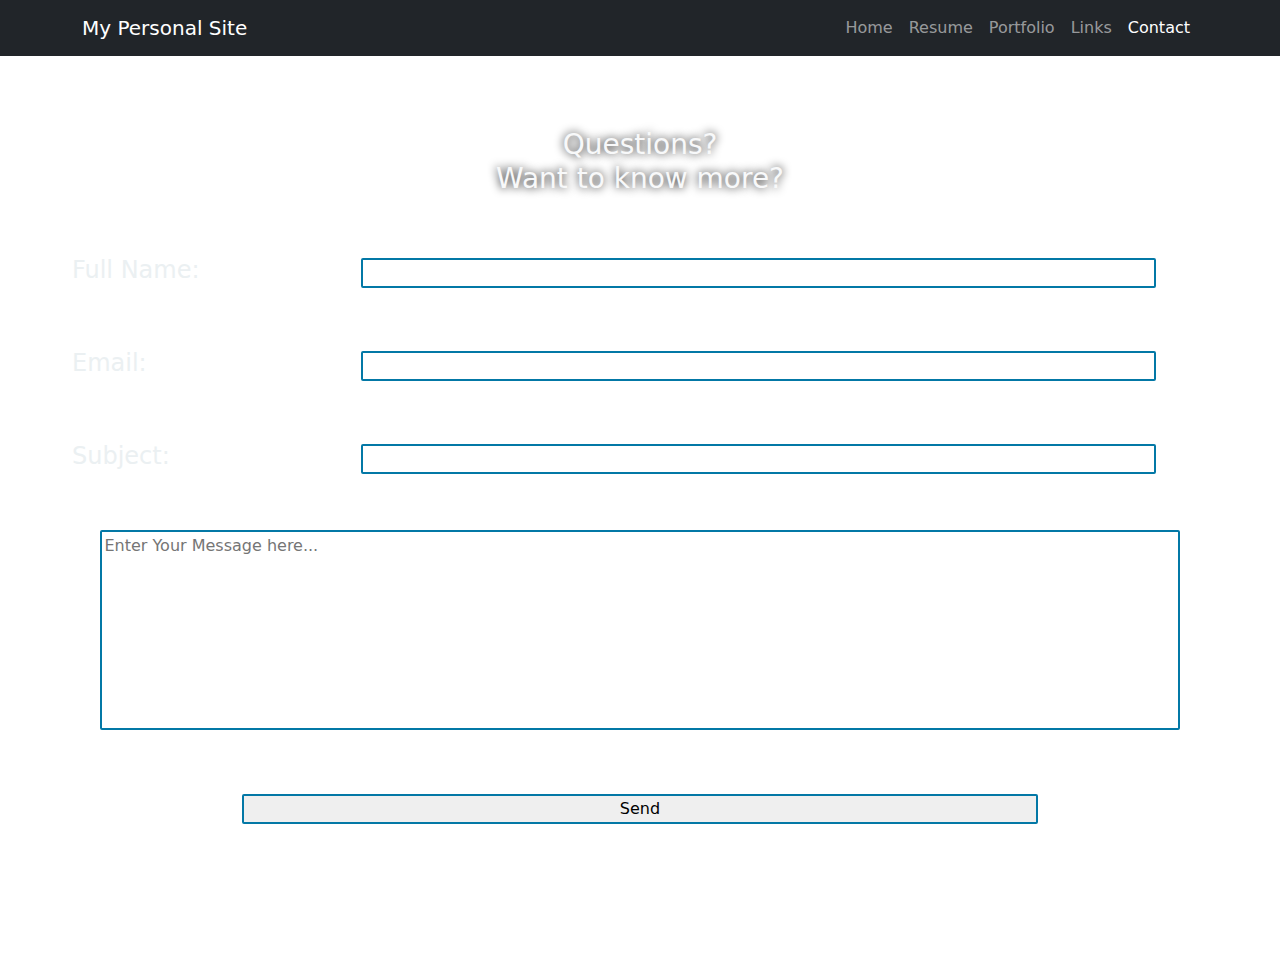
<file: MJPersonalSite/wwwroot/contact.html>
<!DOCTYPE html>
<html lang="en">
    <head>
        <meta charset="utf-8" />
        <meta name="viewport" content="width=device-width, initial-scale=1, shrink-to-fit=no" />
        <meta name="description" content="" />
        <meta name="author" content="" />
        <title>Matthew Jennings</title>
        <!-- Favicon-->
        <link rel="apple-touch-icon" sizes="180x180" href="/apple-touch-icon.png">
        <link rel="icon" type="image/png" sizes="32x32" href="/favicon-32x32.png">
        <link rel="icon" type="image/png" sizes="16x16" href="/favicon-16x16.png">
        <link rel="manifest" href="/site.webmanifest">
        <!-- Core theme CSS (includes Bootstrap)-->
        <link href="css/styles.css" rel="stylesheet" />

    </head>
    <body class="bgimg">
        <!-- Responsive navbar-->
        <nav class="navbar navbar-expand-lg navbar-dark bg-dark">
            <div class="container">
                <a class="navbar-brand" href="#!">My Personal Site</a>
                <button class="navbar-toggler" type="button" data-bs-toggle="collapse" data-bs-target="#navbarSupportedContent" aria-controls="navbarSupportedContent" aria-expanded="false" aria-label="Toggle navigation"><span class="navbar-toggler-icon"></span></button>
                <div class="collapse navbar-collapse" id="navbarSupportedContent">
                    <ul class="navbar-nav ms-auto mb-2 mb-lg-0">
                        <li class="nav-item"><a class="nav-link" href="/index.html">Home</a></li>
                        <li class="nav-item"><a class="nav-link" href="/resume.html">Resume</a></li>
                        <li class="nav-item"><a class="nav-link"  href="/portfolio.html">Portfolio</a></li>
                        <li class="nav-item"><a class="nav-link" href="/links.html">Links</a></li>
                        <li class="nav-item"><a class="nav-link active" aria-current="page" href="#!">Contact</a></li>
                    </ul>
                </div>
            </div>
        </nav>
        <div class="m-5 p-4">
            <article class="header-right-content">
                <h3 class="heading-style-top text-center text-light">Questions?<br>Want to know more?</h3>
                <form id="contact-form">
                    <div class="form-group">
                        <label for="name">Full Name:</label>
                        <input type="text" id="name" name="name"/>
                    </div>
                    <div class="form-group">
                        <label for="email">Email:</label>
                        <input type="email" id="email" name="email" />
                    </div>
                    <div class="form-group">
                        <label for="subject">Subject:</label>
                        <input type="text" id="subject" name="subject" />
                    </div>
                    <div class="form-group text-center">
                        <textarea id="message" name="message" rows="8" placeholder="Enter Your Message here..."></textarea>
                    </div>
                    <div class="form-group text-center">
                        <input type="submit" value="Send" class="primary-button-large" />
                    </div>
                </form>
            </article>
        </div>

    </body>
</html>
</file>
<file: MJPersonalSite/wwwroot/css/styles.css>
@charset "UTF-8";
@import url("https://fonts.googleapis.com/css2?family=Comfortaa:wght@600&family=Yanone+Kaffeesatz:wght@300&display=swap");

/*!
* Start Bootstrap - Full Width Pics v5.0.5 (https://startbootstrap.com/template/full-width-pics)
* Copyright 2013-2022 Start Bootstrap
* Licensed under MIT (https://github.com/StartBootstrap/startbootstrap-full-width-pics/blob/master/LICENSE)
*/
/*!
 * Bootstrap v5.1.3 (https://getbootstrap.com/)
 * Copyright 2011-2021 The Bootstrap Authors
 * Copyright 2011-2021 Twitter, Inc.
 * Licensed under MIT (https://github.com/twbs/bootstrap/blob/main/LICENSE)
 */
:root {
  --bs-blue: #0d6efd;
  --bs-indigo: #6610f2;
  --bs-purple: #6f42c1;
  --bs-pink: #d63384;
  --bs-red: #dc3545;
  --bs-orange: #fd7e14;
  --bs-yellow: #ffc107;
  --bs-green: #198754;
  --bs-teal: #20c997;
  --bs-cyan: #0dcaf0;
  --bs-white: #fff;
  --bs-gray: #6c757d;
  --bs-gray-dark: #343a40;
  --bs-gray-100: #f8f9fa;
  --bs-gray-200: #e9ecef;
  --bs-gray-300: #dee2e6;
  --bs-gray-400: #ced4da;
  --bs-gray-500: #adb5bd;
  --bs-gray-600: #6c757d;
  --bs-gray-700: #495057;
  --bs-gray-800: #343a40;
  --bs-gray-900: #212529;
  --bs-primary: #0d6efd;
  --bs-secondary: #6c757d;
  --bs-success: #198754;
  --bs-info: #0dcaf0;
  --bs-warning: #ffc107;
  --bs-danger: #dc3545;
  --bs-light: #f8f9fa;
  --bs-dark: #212529;
  --bs-primary-rgb: 13, 110, 253;
  --bs-secondary-rgb: 108, 117, 125;
  --bs-success-rgb: 25, 135, 84;
  --bs-info-rgb: 13, 202, 240;
  --bs-warning-rgb: 255, 193, 7;
  --bs-danger-rgb: 220, 53, 69;
  --bs-light-rgb: 248, 249, 250;
  --bs-dark-rgb: 33, 37, 41;
  --bs-white-rgb: 255, 255, 255;
  --bs-black-rgb: 0, 0, 0;
  --bs-body-color-rgb: 33, 37, 41;
  --bs-body-bg-rgb: 255, 255, 255;
  --bs-font-sans-serif: system-ui, -apple-system, "Segoe UI", Roboto, "Helvetica Neue", Arial, "Noto Sans", "Liberation Sans", sans-serif, "Apple Color Emoji", "Segoe UI Emoji", "Segoe UI Symbol", "Noto Color Emoji";
  --bs-font-monospace: SFMono-Regular, Menlo, Monaco, Consolas, "Liberation Mono", "Courier New", monospace;
  --bs-gradient: linear-gradient(180deg, rgba(255, 255, 255, 0.15), rgba(255, 255, 255, 0));
  --bs-body-font-family: var(--bs-font-sans-serif);
  --bs-body-font-size: 1rem;
  --bs-body-font-weight: 400;
  --bs-body-line-height: 1.5;
  --bs-body-color: #212529;
  --bs-body-bg: #fff;
}

*,
*::before,
*::after {
  box-sizing: border-box;
}

@media (prefers-reduced-motion: no-preference) {
  :root {
    scroll-behavior: smooth;
  }
  #cursor-move-bg{
    min-height: 150%;
  }
}

body {
  margin: 0;
  font-family: var(--bs-body-font-family);
  font-size: var(--bs-body-font-size);
  font-weight: var(--bs-body-font-weight);
  line-height: var(--bs-body-line-height);
  color: var(--bs-body-color);
  text-align: var(--bs-body-text-align);
  background-color: var(--bs-body-bg);
  -webkit-text-size-adjust: 100%;
  -webkit-tap-highlight-color: rgba(0, 0, 0, 0);
}
/* .card-container {
  display: inline-block;
  width: 23.4%;
  margin: 2% 4.75%;
} */

.card-container1 {
  display: inline-block;
  background-image: url("https://images.unsplash.com/photo-1594615191670-84164b5355c1?ixlib=rb-1.2.1&ixid=MnwxMjA3fDB8MHxwaG90by1wYWdlfHx8fGVufDB8fHx8&auto=format&fit=crop&w=1471&q=80");
  opacity: 80%;
  background-size:cover;
  background-repeat: no-repeat;
  border-radius: 5%;
  box-shadow: 0 0 50px black;
  margin: 2% 1% 2% 4.75%;
  width: 300px;
  height: 100%;
}
.card-container1:hover{
  transform: scale(110%);
  opacity: 100%;
  box-shadow: 0 0 10px white;
}
.card1 {
  margin: 20px;
  border-radius: 10px; /*rounds the corners of the element*/
  box-shadow: 0 0 10px rgba(0, 0, 0, 0);
  /* box-shadow above applies a shadow to the element
  box-shadow: [horizontal] [vertical] [blur (i.e. shadow sharpness)] [color] */
  width: 320px;

}
.card-header1 img {
  margin-left: 2%;
  width: 250px;
  height: 100%;
  object-fit: cover;
  border-radius: 5%;
  /* #region Object-Fit Notes */
  /* This defines how the image is manipulated to fill is container. Possible values:
- fill: default, image is resized to given dimension. Will be stretched or compressed as needed.
- contain: keep aspect ratio, but resized so that the entire image fits within given dimensions
- cover: keep aspect ratio and fill given dimensions. Image will be clipped if needed to fit area.
- none: the image is not resized
- scale-down: image is scaled down to the smallest version of none or contain*/
  /* #endregion */

}


/* .card-body {
  padding: 20px;
  min-height: 50px;
  background-color: bisque;
} */

.card-body1 {
  background-color: rgba(0, 0, 0, 0.6);
  border-radius: 10%;
  padding: 10px;
  margin-left: 3%;
  text-shadow: 0 0 10px black;
  width: 240px;
  height: 80px;
  text-align: center; 
  font-family: "Comfortaa", cursive;
  font-size: 13px;
}
#cursor-move-bg{
  height: 120vh;
  background: url(https://images.unsplash.com/photo-1587621012294-2b925a5f260d?ixlib=rb-1.2.1&ixid=MnwxMjA3fDB8MHxwaG90by1wYWdlfHx8fGVufDB8fHx8&auto=format&fit=crop&w=2070&q=80);
  background-repeat: no-repeat;
  overflow: hidden;
  background-size: 120%, 120%;
}

.bgimg {
  background-image: url("https://images.unsplash.com/photo-1617000196727-8253200a9599?ixlib=rb-1.2.1&ixid=MnwxMjA3fDB8MHxwaG90by1wYWdlfHx8fGVufDB8fHx8&auto=format&fit=crop&w=2071&q=80");
  background-size: cover;
}
.parallax {
  background-image: url("/assets/images/drums.jpg");
  min-height: 500px;
  background-attachment: fixed;
  background-position: center;
  background-repeat: no-repeat;
  background-size: cover;
}

.hobby {
  box-shadow: 0 0 25px black;
  border-radius: 20%;
  display: block;
  max-width: 100%;
  height: auto;
}

.card-container {
  display: inline-block;
  width: 23.4%;
  margin: 2% 4.75%;
}
.card {
  margin: 25px;
  background-color: #ebf0f2;
  border-radius: 10px; /*rounds the corners of the element*/
  box-shadow: 0 0 10px rgba(0, 0, 0, 0);
  /* box-shadow above applies a shadow to the element
  box-shadow: [horizontal] [vertical] [blur (i.e. shadow sharpness)] [color] */
  overflow: hidden; /* any content that flows outside of this element will not be seen (keeps the image from cutting off the rounded corners)*/
  width: 300px;

}

.card-header img {
  width: 100%;
  height: 200px;
  object-fit: cover;
  /* #region Object-Fit Notes */
  /* This defines how the image is manipulated to fill is container. Possible values:
- fill: default, image is resized to given dimension. Will be stretched or compressed as needed.
- contain: keep aspect ratio, but resized so that the entire image fits within given dimensions
- cover: keep aspect ratio and fill given dimensions. Image will be clipped if needed to fit area.
- none: the image is not resized
- scale-down: image is scaled down to the smallest version of none or contain*/
  /* #endregion */

}
.card-body {
  padding: 20px;
  min-height: 50px;
  background-color: bisque;
}
.card-body h4, .tag {
  font-family: "Comfortaa", cursive;
}
.tag {
  border-radius: 50px;
  font-size: 14px;
  margin: 0;
  color: #ebf0f2;
  padding: 5px 10px;
  text-transform: uppercase;
}
.tag-brand-blue {
  background-color: #0378a6;
}
.tag-light-blue {
  background-color: #1db6f2;
}
.tag-dark-blue {
  background-color: #1b2240
}

footer {
  position: static;
  left:0px;
  bottom:0px;
  height:30px;
  width:100%;
}

p.light {
  text-align: center;
  font-size: xx-large;
  color: white;
  text-shadow: 0 0 10px #000;
}

button.download {
  margin: auto;
  margin-bottom: 55em;
  display: flex;
  border-radius: 5%;
  justify-content: center;
  align-items: center;
  height: 30px;
  border: 2px solid gray; 
}

.container-center{
  align-items: center;
}

#contact-form {
  width: 100%;
}
.form-group {
  margin: 5% 0;
}
.form-group label {
  font-size: 1.5em;
  min-width: 25%;
  color: #ebf0f2;
  display: inline-block;
}
.form-group input {
  width: 70%;
  min-height: 25px;
  display: inline-block;
  border-radius: 2px;
  border: solid #0378a6 2px;
}
.form-group textarea {
  border-radius: 2px;
  border: solid #0378a6 2px;
  width: 95%;
  max-width: 95%;
  resize: none;
}

.text-light {
  text-shadow: 0 0 10px black;
}
.name {
  color: white;
  font-family:"Comfortaa", cursive;
}
hr {
  margin: 1rem 0;
  color: inherit;
  background-color: currentColor;
  border: 4px;
  opacity: 0.25;
}

hr:not([size]) {
  height: 1px;
}

h6, .h6, h5, .h5, h4, .h4, h3, .h3, h2, .h2, h1, .h1 {
  margin-top: 0;
  margin-bottom: 0.5rem;
  font-weight: 500;
  line-height: 1.2;
}

h1, .h1 {
  font-size: calc(1.375rem + 1.5vw);
}
@media (min-width: 1200px) {
  h1, .h1 {
    font-size: 2.5rem;
  }
}
.hdr-1 {
  text-shadow: 0 0 10px black;
}

h2, .h2 {
  font-size: calc(1.325rem + 0.9vw);
}
@media (min-width: 1200px) {
  h2, .h2 {
    font-size: 2rem;
  }
}

h3, .h3 {
  font-size: calc(1.3rem + 0.6vw);
}
@media (min-width: 1200px) {
  h3, .h3 {
    font-size: 1.75rem;
  }
}

h4, .h4 {
  font-size: calc(1.275rem + 0.3vw);
}
@media (min-width: 1200px) {
  h4, .h4 {
    font-size: 1.5rem;
  }
}

h5, .h5 {
  font-size: 1.25rem;
}

h6, .h6 {
  font-size: 1rem;
}

p {
  margin-top: 0;
  margin-bottom: 1rem;
}

abbr[title],
abbr[data-bs-original-title] {
  -webkit-text-decoration: underline dotted;
          text-decoration: underline dotted;
  cursor: help;
  -webkit-text-decoration-skip-ink: none;
          text-decoration-skip-ink: none;
}

address {
  margin-bottom: 1rem;
  font-style: normal;
  line-height: inherit;
}

ol,
ul {
  padding-left: 2rem;
}

ol,
ul,
dl {
  margin-top: 0;
  margin-bottom: 1rem;
}

ol ol,
ul ul,
ol ul,
ul ol {
  margin-bottom: 0;
}

dt {
  font-weight: 700;
}

dd {
  margin-bottom: 0.5rem;
  margin-left: 0;
}

blockquote {
  margin: 0 0 1rem;
}

b,
strong {
  font-weight: bolder;
}

small, .small {
  font-size: 0.875em;
}

mark, .mark {
  padding: 0.2em;
  background-color: #fcf8e3;
}

sub,
sup {
  position: relative;
  font-size: 0.75em;
  line-height: 0;
  vertical-align: baseline;
}

sub {
  bottom: -0.25em;
}

sup {
  top: -0.5em;
}

a {
  color: #0d6efd;
  text-decoration: underline;
}
a:hover {
  color: #0a58ca;
}

a:not([href]):not([class]), a:not([href]):not([class]):hover {
  color: inherit;
  text-decoration: none;
}

pre,
code,
kbd,
samp {
  font-family: var(--bs-font-monospace);
  font-size: 1em;
  direction: ltr /* rtl:ignore */;
  unicode-bidi: bidi-override;
}

pre {
  display: block;
  margin-top: 0;
  margin-bottom: 1rem;
  overflow: auto;
  font-size: 0.875em;
}
pre code {
  font-size: inherit;
  color: inherit;
  word-break: normal;
}

code {
  font-size: 0.875em;
  color: #d63384;
  word-wrap: break-word;
}
a > code {
  color: inherit;
}

kbd {
  padding: 0.2rem 0.4rem;
  font-size: 0.875em;
  color: #fff;
  background-color: #212529;
  border-radius: 0.2rem;
}
kbd kbd {
  padding: 0;
  font-size: 1em;
  font-weight: 700;
}

figure {
  margin: 0 0 1rem;
}

img.img-fluid {
  box-shadow: 0 0 25px rgb(0, 0, 0);
}
svg {
  vertical-align: middle;
}

table {
  caption-side: bottom;
  border-collapse: collapse;
}

caption {
  padding-top: 0.5rem;
  padding-bottom: 0.5rem;
  color: #6c757d;
  text-align: left;
}

th {
  text-align: inherit;
  text-align: -webkit-match-parent;
}

thead,
tbody,
tfoot,
tr,
td,
th {
  border-color: inherit;
  border-style: solid;
  border-width: 0;
}

label {
  display: inline-block;
}

button {
  border-radius: 0;
}

button:focus:not(:focus-visible) {
  outline: 0;
}

input,
button,
select,
optgroup,
textarea {
  margin: 0;
  font-family: inherit;
  font-size: inherit;
  line-height: inherit;
}

button,
select {
  text-transform: none;
}

[role=button] {
  cursor: pointer;
}

select {
  word-wrap: normal;
}
select:disabled {
  opacity: 1;
}

[list]::-webkit-calendar-picker-indicator {
  display: none;
}

button,
[type=button],
[type=reset],
[type=submit] {
  -webkit-appearance: button;
}
button:not(:disabled),
[type=button]:not(:disabled),
[type=reset]:not(:disabled),
[type=submit]:not(:disabled) {
  cursor: pointer;
}

::-moz-focus-inner {
  padding: 0;
  border-style: none;
}

textarea {
  resize: vertical;
}

fieldset {
  min-width: 0;
  padding: 0;
  margin: 0;
  border: 0;
}

legend {
  float: left;
  width: 100%;
  padding: 0;
  margin-bottom: 0.5rem;
  font-size: calc(1.275rem + 0.3vw);
  line-height: inherit;
}
@media (min-width: 1200px) {
  legend {
    font-size: 1.5rem;
  }
}
legend + * {
  clear: left;
}

::-webkit-datetime-edit-fields-wrapper,
::-webkit-datetime-edit-text,
::-webkit-datetime-edit-minute,
::-webkit-datetime-edit-hour-field,
::-webkit-datetime-edit-day-field,
::-webkit-datetime-edit-month-field,
::-webkit-datetime-edit-year-field {
  padding: 0;
}

::-webkit-inner-spin-button {
  height: auto;
}

[type=search] {
  outline-offset: -2px;
  -webkit-appearance: textfield;
}

/* rtl:raw:
[type="tel"],
[type="url"],
[type="email"],
[type="number"] {
  direction: ltr;
}
*/
::-webkit-search-decoration {
  -webkit-appearance: none;
}

::-webkit-color-swatch-wrapper {
  padding: 0;
}

::-webkit-file-upload-button {
  font: inherit;
}

::file-selector-button {
  font: inherit;
}

::-webkit-file-upload-button {
  font: inherit;
  -webkit-appearance: button;
}

output {
  display: inline-block;
}

iframe {
  border: 0;
}

summary {
  display: list-item;
  cursor: pointer;
}

progress {
  vertical-align: baseline;
}

[hidden] {
  display: none !important;
}

.lead {
  font-size: 1.25rem;
  font-weight: 300;
}

.display-1 {
  font-size: calc(1.625rem + 4.5vw);
  font-weight: 300;
  line-height: 1.2;
}
@media (min-width: 1200px) {
  .display-1 {
    font-size: 5rem;
  }
}

.display-2 {
  font-size: calc(1.575rem + 3.9vw);
  font-weight: 300;
  line-height: 1.2;
}
@media (min-width: 1200px) {
  .display-2 {
    font-size: 4.5rem;
  }
}

.display-3 {
  font-size: calc(1.525rem + 3.3vw);
  font-weight: 300;
  line-height: 1.2;
}
@media (min-width: 1200px) {
  .display-3 {
    font-size: 4rem;
  }
}

.display-4 {
  font-size: calc(1.475rem + 2.7vw);
  font-weight: 300;
  line-height: 1.2;
}
@media (min-width: 1200px) {
  .display-4 {
    font-size: 3.5rem;
  }
}

.display-5 {
  font-size: calc(1.425rem + 2.1vw);
  font-weight: 300;
  line-height: 1.2;
}
@media (min-width: 1200px) {
  .display-5 {
    font-size: 3rem;
  }
}

.display-6 {
  font-size: calc(1.375rem + 1.5vw);
  font-weight: 300;
  line-height: 1.2;
}
@media (min-width: 1200px) {
  .display-6 {
    font-size: 2.5rem;
  }
}

.list-unstyled {
  padding-left: 0;
  list-style: none;
}

.list-inline {
  padding-left: 0;
  list-style: none;
}

.list-inline-item {
  display: inline-block;
}
.list-inline-item:not(:last-child) {
  margin-right: 0.5rem;
}

.initialism {
  font-size: 0.875em;
  text-transform: uppercase;
}

.blockquote {
  margin-bottom: 1rem;
  font-size: 1.25rem;
}
.blockquote > :last-child {
  margin-bottom: 0;
}

.blockquote-footer {
  margin-top: -1rem;
  margin-bottom: 1rem;
  font-size: 0.875em;
  color: #6c757d;
}
.blockquote-footer::before {
  content: "— ";
}

.img-fluid {
  max-width: 100%;
  height: auto;
}

.img-thumbnail {
  padding: 0.25rem;
  background-color: #fff;
  border: 1px solid #dee2e6;
  border-radius: 0.25rem;
  max-width: 100%;
  height: auto;
}

.figure {
  display: inline-block;
}

.figure-img {
  margin-bottom: 0.5rem;
  line-height: 1;
}

.figure-caption {
  font-size: 0.875em;
  color: #6c757d;
}
.lg-container {
  min-height: 100%;
}

.container,
.container-fluid,
.container-xxl,
.container-xl,
.container-lg,
.container-md,
.container-sm {
  width: 100%;
  padding-right: var(--bs-gutter-x, 0.75rem);
  padding-left: var(--bs-gutter-x, 0.75rem);
  margin-right: auto;
  margin-left: auto;
}

@media (min-width: 576px) {
  .container-sm, .container {
    max-width: 540px;
  }
}
@media (min-width: 768px) {
  .container-md, .container-sm, .container {
    max-width: 720px;
  }
}
@media (min-width: 992px) {
  .container-lg, .container-md, .container-sm, .container {
    max-width: 960px;
  }
}
@media (min-width: 1200px) {
  .container-xl, .container-lg, .container-md, .container-sm, .container {
    max-width: 1140px;
  }
}
@media (min-width: 1400px) {
  .container-xxl, .container-xl, .container-lg, .container-md, .container-sm, .container {
    max-width: 1320px;
  }
}
.row {
  --bs-gutter-x: 1.5rem;
  --bs-gutter-y: 0;
  display: flex;
  flex-wrap: wrap;
  margin-top: calc(-1 * var(--bs-gutter-y));
  margin-right: calc(-0.5 * var(--bs-gutter-x));
  margin-left: calc(-0.5 * var(--bs-gutter-x));
}
.row > * {
  flex-shrink: 0;
  width: 100%;
  max-width: 100%;
  padding-right: calc(var(--bs-gutter-x) * 0.5);
  padding-left: calc(var(--bs-gutter-x) * 0.5);
  margin-top: var(--bs-gutter-y);
}

.col {
  flex: 1 0 0%;
}

.row-cols-auto > * {
  flex: 0 0 auto;
  width: auto;
}

.row-cols-1 > * {
  flex: 0 0 auto;
  width: 100%;
}

.row-cols-2 > * {
  flex: 0 0 auto;
  width: 50%;
}

.row-cols-3 > * {
  flex: 0 0 auto;
  width: 33.3333333333%;
}

.row-cols-4 > * {
  flex: 0 0 auto;
  width: 25%;
}

.row-cols-5 > * {
  flex: 0 0 auto;
  width: 20%;
}

.row-cols-6 > * {
  flex: 0 0 auto;
  width: 16.6666666667%;
}

.col-auto {
  flex: 0 0 auto;
  width: auto;
}

.col-1 {
  flex: 0 0 auto;
  width: 8.33333333%;
}

.col-2 {
  flex: 0 0 auto;
  width: 16.66666667%;
}

.col-3 {
  flex: 0 0 auto;
  width: 25%;
}

.col-4 {
  flex: 0 0 auto;
  width: 33.33333333%;
}

.col-5 {
  flex: 0 0 auto;
  width: 41.66666667%;
}

.col-6 {
  flex: 0 0 auto;
  width: 50%;
}

.col-7 {
  flex: 0 0 auto;
  width: 58.33333333%;
}

.col-8 {
  flex: 0 0 auto;
  width: 66.66666667%;
}

.col-9 {
  flex: 0 0 auto;
  width: 75%;
}

.col-10 {
  flex: 0 0 auto;
  width: 83.33333333%;
}

.col-11 {
  flex: 0 0 auto;
  width: 91.66666667%;
}

.col-12 {
  flex: 0 0 auto;
  width: 100%;
}

.offset-1 {
  margin-left: 8.33333333%;
}

.offset-2 {
  margin-left: 16.66666667%;
}

.offset-3 {
  margin-left: 25%;
}

.offset-4 {
  margin-left: 33.33333333%;
}

.offset-5 {
  margin-left: 41.66666667%;
}

.offset-6 {
  margin-left: 50%;
}

.offset-7 {
  margin-left: 58.33333333%;
}

.offset-8 {
  margin-left: 66.66666667%;
}

.offset-9 {
  margin-left: 75%;
}

.offset-10 {
  margin-left: 83.33333333%;
}

.offset-11 {
  margin-left: 91.66666667%;
}

.g-0,
.gx-0 {
  --bs-gutter-x: 0;
}

.g-0,
.gy-0 {
  --bs-gutter-y: 0;
}

.g-1,
.gx-1 {
  --bs-gutter-x: 0.25rem;
}

.g-1,
.gy-1 {
  --bs-gutter-y: 0.25rem;
}

.g-2,
.gx-2 {
  --bs-gutter-x: 0.5rem;
}

.g-2,
.gy-2 {
  --bs-gutter-y: 0.5rem;
}

.g-3,
.gx-3 {
  --bs-gutter-x: 1rem;
}

.g-3,
.gy-3 {
  --bs-gutter-y: 1rem;
}

.g-4,
.gx-4 {
  --bs-gutter-x: 1.5rem;
}

.g-4,
.gy-4 {
  --bs-gutter-y: 1.5rem;
}

.g-5,
.gx-5 {
  --bs-gutter-x: 3rem;
}

.g-5,
.gy-5 {
  --bs-gutter-y: 3rem;
}

@media (min-width: 576px) {
  .col-sm {
    flex: 1 0 0%;
  }

  .row-cols-sm-auto > * {
    flex: 0 0 auto;
    width: auto;
  }

  .row-cols-sm-1 > * {
    flex: 0 0 auto;
    width: 100%;
  }

  .row-cols-sm-2 > * {
    flex: 0 0 auto;
    width: 50%;
  }

  .row-cols-sm-3 > * {
    flex: 0 0 auto;
    width: 33.3333333333%;
  }

  .row-cols-sm-4 > * {
    flex: 0 0 auto;
    width: 25%;
  }

  .row-cols-sm-5 > * {
    flex: 0 0 auto;
    width: 20%;
  }

  .row-cols-sm-6 > * {
    flex: 0 0 auto;
    width: 16.6666666667%;
  }

  .col-sm-auto {
    flex: 0 0 auto;
    width: auto;
  }

  .col-sm-1 {
    flex: 0 0 auto;
    width: 8.33333333%;
  }

  .col-sm-2 {
    flex: 0 0 auto;
    width: 16.66666667%;
  }

  .col-sm-3 {
    flex: 0 0 auto;
    width: 25%;
  }

  .col-sm-4 {
    flex: 0 0 auto;
    width: 33.33333333%;
  }

  .col-sm-5 {
    flex: 0 0 auto;
    width: 41.66666667%;
  }

  .col-sm-6 {
    flex: 0 0 auto;
    width: 50%;
  }

  .col-sm-7 {
    flex: 0 0 auto;
    width: 58.33333333%;
  }

  .col-sm-8 {
    flex: 0 0 auto;
    width: 66.66666667%;
  }

  .col-sm-9 {
    flex: 0 0 auto;
    width: 75%;
  }

  .col-sm-10 {
    flex: 0 0 auto;
    width: 83.33333333%;
  }

  .col-sm-11 {
    flex: 0 0 auto;
    width: 91.66666667%;
  }

  .col-sm-12 {
    flex: 0 0 auto;
    width: 100%;
  }

  .offset-sm-0 {
    margin-left: 0;
  }

  .offset-sm-1 {
    margin-left: 8.33333333%;
  }

  .offset-sm-2 {
    margin-left: 16.66666667%;
  }

  .offset-sm-3 {
    margin-left: 25%;
  }

  .offset-sm-4 {
    margin-left: 33.33333333%;
  }

  .offset-sm-5 {
    margin-left: 41.66666667%;
  }

  .offset-sm-6 {
    margin-left: 50%;
  }

  .offset-sm-7 {
    margin-left: 58.33333333%;
  }

  .offset-sm-8 {
    margin-left: 66.66666667%;
  }

  .offset-sm-9 {
    margin-left: 75%;
  }

  .offset-sm-10 {
    margin-left: 83.33333333%;
  }

  .offset-sm-11 {
    margin-left: 91.66666667%;
  }

  .g-sm-0,
.gx-sm-0 {
    --bs-gutter-x: 0;
  }

  .g-sm-0,
.gy-sm-0 {
    --bs-gutter-y: 0;
  }

  .g-sm-1,
.gx-sm-1 {
    --bs-gutter-x: 0.25rem;
  }

  .g-sm-1,
.gy-sm-1 {
    --bs-gutter-y: 0.25rem;
  }

  .g-sm-2,
.gx-sm-2 {
    --bs-gutter-x: 0.5rem;
  }

  .g-sm-2,
.gy-sm-2 {
    --bs-gutter-y: 0.5rem;
  }

  .g-sm-3,
.gx-sm-3 {
    --bs-gutter-x: 1rem;
  }

  .g-sm-3,
.gy-sm-3 {
    --bs-gutter-y: 1rem;
  }

  .g-sm-4,
.gx-sm-4 {
    --bs-gutter-x: 1.5rem;
  }

  .g-sm-4,
.gy-sm-4 {
    --bs-gutter-y: 1.5rem;
  }

  .g-sm-5,
.gx-sm-5 {
    --bs-gutter-x: 3rem;
  }

  .g-sm-5,
.gy-sm-5 {
    --bs-gutter-y: 3rem;
  }
}
@media (min-width: 768px) {
  .col-md {
    flex: 1 0 0%;
  }

  .row-cols-md-auto > * {
    flex: 0 0 auto;
    width: auto;
  }

  .row-cols-md-1 > * {
    flex: 0 0 auto;
    width: 100%;
  }

  .row-cols-md-2 > * {
    flex: 0 0 auto;
    width: 50%;
  }

  .row-cols-md-3 > * {
    flex: 0 0 auto;
    width: 33.3333333333%;
  }

  .row-cols-md-4 > * {
    flex: 0 0 auto;
    width: 25%;
  }

  .row-cols-md-5 > * {
    flex: 0 0 auto;
    width: 20%;
  }

  .row-cols-md-6 > * {
    flex: 0 0 auto;
    width: 16.6666666667%;
  }

  .col-md-auto {
    flex: 0 0 auto;
    width: auto;
  }

  .col-md-1 {
    flex: 0 0 auto;
    width: 8.33333333%;
  }

  .col-md-2 {
    flex: 0 0 auto;
    width: 16.66666667%;
  }

  .col-md-3 {
    flex: 0 0 auto;
    width: 25%;
  }

  .col-md-4 {
    flex: 0 0 auto;
    width: 33.33333333%;
  }

  .col-md-5 {
    flex: 0 0 auto;
    width: 41.66666667%;
  }

  .col-md-6 {
    flex: 0 0 auto;
    width: 50%;
  }

  .col-md-7 {
    flex: 0 0 auto;
    width: 58.33333333%;
  }

  .col-md-8 {
    flex: 0 0 auto;
    width: 66.66666667%;
  }

  .col-md-9 {
    flex: 0 0 auto;
    width: 75%;
  }

  .col-md-10 {
    flex: 0 0 auto;
    width: 83.33333333%;
  }

  .col-md-11 {
    flex: 0 0 auto;
    width: 91.66666667%;
  }

  .col-md-12 {
    flex: 0 0 auto;
    width: 100%;
  }

  .offset-md-0 {
    margin-left: 0;
  }

  .offset-md-1 {
    margin-left: 8.33333333%;
  }

  .offset-md-2 {
    margin-left: 16.66666667%;
  }

  .offset-md-3 {
    margin-left: 25%;
  }

  .offset-md-4 {
    margin-left: 33.33333333%;
  }

  .offset-md-5 {
    margin-left: 41.66666667%;
  }

  .offset-md-6 {
    margin-left: 50%;
  }

  .offset-md-7 {
    margin-left: 58.33333333%;
  }

  .offset-md-8 {
    margin-left: 66.66666667%;
  }

  .offset-md-9 {
    margin-left: 75%;
  }

  .offset-md-10 {
    margin-left: 83.33333333%;
  }

  .offset-md-11 {
    margin-left: 91.66666667%;
  }

  .g-md-0,
.gx-md-0 {
    --bs-gutter-x: 0;
  }

  .g-md-0,
.gy-md-0 {
    --bs-gutter-y: 0;
  }

  .g-md-1,
.gx-md-1 {
    --bs-gutter-x: 0.25rem;
  }

  .g-md-1,
.gy-md-1 {
    --bs-gutter-y: 0.25rem;
  }

  .g-md-2,
.gx-md-2 {
    --bs-gutter-x: 0.5rem;
  }

  .g-md-2,
.gy-md-2 {
    --bs-gutter-y: 0.5rem;
  }

  .g-md-3,
.gx-md-3 {
    --bs-gutter-x: 1rem;
  }

  .g-md-3,
.gy-md-3 {
    --bs-gutter-y: 1rem;
  }

  .g-md-4,
.gx-md-4 {
    --bs-gutter-x: 1.5rem;
  }

  .g-md-4,
.gy-md-4 {
    --bs-gutter-y: 1.5rem;
  }

  .g-md-5,
.gx-md-5 {
    --bs-gutter-x: 3rem;
  }

  .g-md-5,
.gy-md-5 {
    --bs-gutter-y: 3rem;
  }
}
@media (min-width: 992px) {
  .col-lg {
    flex: 1 0 0%;
  }

  .row-cols-lg-auto > * {
    flex: 0 0 auto;
    width: auto;
  }

  .row-cols-lg-1 > * {
    flex: 0 0 auto;
    width: 100%;
  }

  .row-cols-lg-2 > * {
    flex: 0 0 auto;
    width: 50%;
  }

  .row-cols-lg-3 > * {
    flex: 0 0 auto;
    width: 33.3333333333%;
  }

  .row-cols-lg-4 > * {
    flex: 0 0 auto;
    width: 25%;
  }

  .row-cols-lg-5 > * {
    flex: 0 0 auto;
    width: 20%;
  }

  .row-cols-lg-6 > * {
    flex: 0 0 auto;
    width: 16.6666666667%;
  }

  .col-lg-auto {
    flex: 0 0 auto;
    width: auto;
  }

  .col-lg-1 {
    flex: 0 0 auto;
    width: 8.33333333%;
  }

  .col-lg-2 {
    flex: 0 0 auto;
    width: 16.66666667%;
  }

  .col-lg-3 {
    flex: 0 0 auto;
    width: 25%;
  }

  .col-lg-4 {
    flex: 0 0 auto;
    width: 33.33333333%;
  }

  .col-lg-5 {
    flex: 0 0 auto;
    width: 41.66666667%;
  }

  .col-lg-6 {
    flex: 0 0 auto;
    width: 50%;
  }

  .col-lg-7 {
    flex: 0 0 auto;
    width: 58.33333333%;
  }

  .col-lg-8 {
    flex: 0 0 auto;
    width: 66.66666667%;
  }

  .col-lg-9 {
    flex: 0 0 auto;
    width: 75%;
  }

  .col-lg-10 {
    flex: 0 0 auto;
    width: 83.33333333%;
  }

  .col-lg-11 {
    flex: 0 0 auto;
    width: 91.66666667%;
  }

  .col-lg-12 {
    flex: 0 0 auto;
    width: 100%;
  }

  .offset-lg-0 {
    margin-left: 0;
  }

  .offset-lg-1 {
    margin-left: 8.33333333%;
  }

  .offset-lg-2 {
    margin-left: 16.66666667%;
  }

  .offset-lg-3 {
    margin-left: 25%;
  }

  .offset-lg-4 {
    margin-left: 33.33333333%;
  }

  .offset-lg-5 {
    margin-left: 41.66666667%;
  }

  .offset-lg-6 {
    margin-left: 50%;
  }

  .offset-lg-7 {
    margin-left: 58.33333333%;
  }

  .offset-lg-8 {
    margin-left: 66.66666667%;
  }

  .offset-lg-9 {
    margin-left: 75%;
  }

  .offset-lg-10 {
    margin-left: 83.33333333%;
  }

  .offset-lg-11 {
    margin-left: 91.66666667%;
  }

  .g-lg-0,
.gx-lg-0 {
    --bs-gutter-x: 0;
  }

  .g-lg-0,
.gy-lg-0 {
    --bs-gutter-y: 0;
  }

  .g-lg-1,
.gx-lg-1 {
    --bs-gutter-x: 0.25rem;
  }

  .g-lg-1,
.gy-lg-1 {
    --bs-gutter-y: 0.25rem;
  }

  .g-lg-2,
.gx-lg-2 {
    --bs-gutter-x: 0.5rem;
  }

  .g-lg-2,
.gy-lg-2 {
    --bs-gutter-y: 0.5rem;
  }

  .g-lg-3,
.gx-lg-3 {
    --bs-gutter-x: 1rem;
  }

  .g-lg-3,
.gy-lg-3 {
    --bs-gutter-y: 1rem;
  }

  .g-lg-4,
.gx-lg-4 {
    --bs-gutter-x: 1.5rem;
  }

  .g-lg-4,
.gy-lg-4 {
    --bs-gutter-y: 1.5rem;
  }

  .g-lg-5,
.gx-lg-5 {
    --bs-gutter-x: 3rem;
  }

  .g-lg-5,
.gy-lg-5 {
    --bs-gutter-y: 3rem;
  }
}
@media (min-width: 1200px) {
  .col-xl {
    flex: 1 0 0%;
  }

  .row-cols-xl-auto > * {
    flex: 0 0 auto;
    width: auto;
  }

  .row-cols-xl-1 > * {
    flex: 0 0 auto;
    width: 100%;
  }

  .row-cols-xl-2 > * {
    flex: 0 0 auto;
    width: 50%;
  }

  .row-cols-xl-3 > * {
    flex: 0 0 auto;
    width: 33.3333333333%;
  }

  .row-cols-xl-4 > * {
    flex: 0 0 auto;
    width: 25%;
  }

  .row-cols-xl-5 > * {
    flex: 0 0 auto;
    width: 20%;
  }

  .row-cols-xl-6 > * {
    flex: 0 0 auto;
    width: 16.6666666667%;
  }

  .col-xl-auto {
    flex: 0 0 auto;
    width: auto;
  }

  .col-xl-1 {
    flex: 0 0 auto;
    width: 8.33333333%;
  }

  .col-xl-2 {
    flex: 0 0 auto;
    width: 16.66666667%;
  }

  .col-xl-3 {
    flex: 0 0 auto;
    width: 25%;
  }

  .col-xl-4 {
    flex: 0 0 auto;
    width: 33.33333333%;
  }

  .col-xl-5 {
    flex: 0 0 auto;
    width: 41.66666667%;
  }

  .col-xl-6 {
    flex: 0 0 auto;
    width: 50%;
  }

  .col-xl-7 {
    flex: 0 0 auto;
    width: 58.33333333%;
  }

  .col-xl-8 {
    flex: 0 0 auto;
    width: 66.66666667%;
  }

  .col-xl-9 {
    flex: 0 0 auto;
    width: 75%;
  }

  .col-xl-10 {
    flex: 0 0 auto;
    width: 83.33333333%;
  }

  .col-xl-11 {
    flex: 0 0 auto;
    width: 91.66666667%;
  }

  .col-xl-12 {
    flex: 0 0 auto;
    width: 100%;
  }

  .offset-xl-0 {
    margin-left: 0;
  }

  .offset-xl-1 {
    margin-left: 8.33333333%;
  }

  .offset-xl-2 {
    margin-left: 16.66666667%;
  }

  .offset-xl-3 {
    margin-left: 25%;
  }

  .offset-xl-4 {
    margin-left: 33.33333333%;
  }

  .offset-xl-5 {
    margin-left: 41.66666667%;
  }

  .offset-xl-6 {
    margin-left: 50%;
  }

  .offset-xl-7 {
    margin-left: 58.33333333%;
  }

  .offset-xl-8 {
    margin-left: 66.66666667%;
  }

  .offset-xl-9 {
    margin-left: 75%;
  }

  .offset-xl-10 {
    margin-left: 83.33333333%;
  }

  .offset-xl-11 {
    margin-left: 91.66666667%;
  }

  .g-xl-0,
.gx-xl-0 {
    --bs-gutter-x: 0;
  }

  .g-xl-0,
.gy-xl-0 {
    --bs-gutter-y: 0;
  }

  .g-xl-1,
.gx-xl-1 {
    --bs-gutter-x: 0.25rem;
  }

  .g-xl-1,
.gy-xl-1 {
    --bs-gutter-y: 0.25rem;
  }

  .g-xl-2,
.gx-xl-2 {
    --bs-gutter-x: 0.5rem;
  }

  .g-xl-2,
.gy-xl-2 {
    --bs-gutter-y: 0.5rem;
  }

  .g-xl-3,
.gx-xl-3 {
    --bs-gutter-x: 1rem;
  }

  .g-xl-3,
.gy-xl-3 {
    --bs-gutter-y: 1rem;
  }

  .g-xl-4,
.gx-xl-4 {
    --bs-gutter-x: 1.5rem;
  }

  .g-xl-4,
.gy-xl-4 {
    --bs-gutter-y: 1.5rem;
  }

  .g-xl-5,
.gx-xl-5 {
    --bs-gutter-x: 3rem;
  }

  .g-xl-5,
.gy-xl-5 {
    --bs-gutter-y: 3rem;
  }
}
@media (min-width: 1400px) {
  .col-xxl {
    flex: 1 0 0%;
  }

  .row-cols-xxl-auto > * {
    flex: 0 0 auto;
    width: auto;
  }

  .row-cols-xxl-1 > * {
    flex: 0 0 auto;
    width: 100%;
  }

  .row-cols-xxl-2 > * {
    flex: 0 0 auto;
    width: 50%;
  }

  .row-cols-xxl-3 > * {
    flex: 0 0 auto;
    width: 33.3333333333%;
  }

  .row-cols-xxl-4 > * {
    flex: 0 0 auto;
    width: 25%;
  }

  .row-cols-xxl-5 > * {
    flex: 0 0 auto;
    width: 20%;
  }

  .row-cols-xxl-6 > * {
    flex: 0 0 auto;
    width: 16.6666666667%;
  }

  .col-xxl-auto {
    flex: 0 0 auto;
    width: auto;
  }

  .col-xxl-1 {
    flex: 0 0 auto;
    width: 8.33333333%;
  }

  .col-xxl-2 {
    flex: 0 0 auto;
    width: 16.66666667%;
  }

  .col-xxl-3 {
    flex: 0 0 auto;
    width: 25%;
  }

  .col-xxl-4 {
    flex: 0 0 auto;
    width: 33.33333333%;
  }

  .col-xxl-5 {
    flex: 0 0 auto;
    width: 41.66666667%;
  }

  .col-xxl-6 {
    flex: 0 0 auto;
    width: 50%;
  }

  .col-xxl-7 {
    flex: 0 0 auto;
    width: 58.33333333%;
  }

  .col-xxl-8 {
    flex: 0 0 auto;
    width: 66.66666667%;
  }

  .col-xxl-9 {
    flex: 0 0 auto;
    width: 75%;
  }

  .col-xxl-10 {
    flex: 0 0 auto;
    width: 83.33333333%;
  }

  .col-xxl-11 {
    flex: 0 0 auto;
    width: 91.66666667%;
  }

  .col-xxl-12 {
    flex: 0 0 auto;
    width: 100%;
  }

  .offset-xxl-0 {
    margin-left: 0;
  }

  .offset-xxl-1 {
    margin-left: 8.33333333%;
  }

  .offset-xxl-2 {
    margin-left: 16.66666667%;
  }

  .offset-xxl-3 {
    margin-left: 25%;
  }

  .offset-xxl-4 {
    margin-left: 33.33333333%;
  }

  .offset-xxl-5 {
    margin-left: 41.66666667%;
  }

  .offset-xxl-6 {
    margin-left: 50%;
  }

  .offset-xxl-7 {
    margin-left: 58.33333333%;
  }

  .offset-xxl-8 {
    margin-left: 66.66666667%;
  }

  .offset-xxl-9 {
    margin-left: 75%;
  }

  .offset-xxl-10 {
    margin-left: 83.33333333%;
  }

  .offset-xxl-11 {
    margin-left: 91.66666667%;
  }

  .g-xxl-0,
.gx-xxl-0 {
    --bs-gutter-x: 0;
  }

  .g-xxl-0,
.gy-xxl-0 {
    --bs-gutter-y: 0;
  }

  .g-xxl-1,
.gx-xxl-1 {
    --bs-gutter-x: 0.25rem;
  }

  .g-xxl-1,
.gy-xxl-1 {
    --bs-gutter-y: 0.25rem;
  }

  .g-xxl-2,
.gx-xxl-2 {
    --bs-gutter-x: 0.5rem;
  }

  .g-xxl-2,
.gy-xxl-2 {
    --bs-gutter-y: 0.5rem;
  }

  .g-xxl-3,
.gx-xxl-3 {
    --bs-gutter-x: 1rem;
  }

  .g-xxl-3,
.gy-xxl-3 {
    --bs-gutter-y: 1rem;
  }

  .g-xxl-4,
.gx-xxl-4 {
    --bs-gutter-x: 1.5rem;
  }

  .g-xxl-4,
.gy-xxl-4 {
    --bs-gutter-y: 1.5rem;
  }

  .g-xxl-5,
.gx-xxl-5 {
    --bs-gutter-x: 3rem;
  }

  .g-xxl-5,
.gy-xxl-5 {
    --bs-gutter-y: 3rem;
  }
}
.table {
  --bs-table-bg: transparent;
  --bs-table-accent-bg: transparent;
  --bs-table-striped-color: #212529;
  --bs-table-striped-bg: rgba(0, 0, 0, 0.05);
  --bs-table-active-color: #212529;
  --bs-table-active-bg: rgba(0, 0, 0, 0.1);
  --bs-table-hover-color: #212529;
  --bs-table-hover-bg: rgba(0, 0, 0, 0.075);
  width: 100%;
  margin-bottom: 1rem;
  color: #212529;
  vertical-align: top;
  border-color: #dee2e6;
}
.table > :not(caption) > * > * {
  padding: 0.5rem 0.5rem;
  background-color: var(--bs-table-bg);
  border-bottom-width: 1px;
  box-shadow: inset 0 0 0 9999px var(--bs-table-accent-bg);
}
.table > tbody {
  vertical-align: inherit;
}
.table > thead {
  vertical-align: bottom;
}
.table > :not(:first-child) {
  border-top: 2px solid currentColor;
}

.caption-top {
  caption-side: top;
}

.table-sm > :not(caption) > * > * {
  padding: 0.25rem 0.25rem;
}

.table-bordered > :not(caption) > * {
  border-width: 1px 0;
}
.table-bordered > :not(caption) > * > * {
  border-width: 0 1px;
}

.table-borderless > :not(caption) > * > * {
  border-bottom-width: 0;
}
.table-borderless > :not(:first-child) {
  border-top-width: 0;
}

.table-striped > tbody > tr:nth-of-type(odd) > * {
  --bs-table-accent-bg: var(--bs-table-striped-bg);
  color: var(--bs-table-striped-color);
}

.table-active {
  --bs-table-accent-bg: var(--bs-table-active-bg);
  color: var(--bs-table-active-color);
}

.table-hover > tbody > tr:hover > * {
  --bs-table-accent-bg: var(--bs-table-hover-bg);
  color: var(--bs-table-hover-color);
}

.table-primary {
  --bs-table-bg: #cfe2ff;
  --bs-table-striped-bg: #c5d7f2;
  --bs-table-striped-color: #000;
  --bs-table-active-bg: #bacbe6;
  --bs-table-active-color: #000;
  --bs-table-hover-bg: #bfd1ec;
  --bs-table-hover-color: #000;
  color: #000;
  border-color: #bacbe6;
}

.table-secondary {
  --bs-table-bg: #e2e3e5;
  --bs-table-striped-bg: #d7d8da;
  --bs-table-striped-color: #000;
  --bs-table-active-bg: #cbccce;
  --bs-table-active-color: #000;
  --bs-table-hover-bg: #d1d2d4;
  --bs-table-hover-color: #000;
  color: #000;
  border-color: #cbccce;
}

.table-success {
  --bs-table-bg: #d1e7dd;
  --bs-table-striped-bg: #c7dbd2;
  --bs-table-striped-color: #000;
  --bs-table-active-bg: #bcd0c7;
  --bs-table-active-color: #000;
  --bs-table-hover-bg: #c1d6cc;
  --bs-table-hover-color: #000;
  color: #000;
  border-color: #bcd0c7;
}

.table-info {
  --bs-table-bg: #cff4fc;
  --bs-table-striped-bg: #c5e8ef;
  --bs-table-striped-color: #000;
  --bs-table-active-bg: #badce3;
  --bs-table-active-color: #000;
  --bs-table-hover-bg: #bfe2e9;
  --bs-table-hover-color: #000;
  color: #000;
  border-color: #badce3;
}

.table-warning {
  --bs-table-bg: #fff3cd;
  --bs-table-striped-bg: #f2e7c3;
  --bs-table-striped-color: #000;
  --bs-table-active-bg: #e6dbb9;
  --bs-table-active-color: #000;
  --bs-table-hover-bg: #ece1be;
  --bs-table-hover-color: #000;
  color: #000;
  border-color: #e6dbb9;
}

.table-danger {
  --bs-table-bg: #f8d7da;
  --bs-table-striped-bg: #eccccf;
  --bs-table-striped-color: #000;
  --bs-table-active-bg: #dfc2c4;
  --bs-table-active-color: #000;
  --bs-table-hover-bg: #e5c7ca;
  --bs-table-hover-color: #000;
  color: #000;
  border-color: #dfc2c4;
}

.table-light {
  --bs-table-bg: #f8f9fa;
  --bs-table-striped-bg: #ecedee;
  --bs-table-striped-color: #000;
  --bs-table-active-bg: #dfe0e1;
  --bs-table-active-color: #000;
  --bs-table-hover-bg: #e5e6e7;
  --bs-table-hover-color: #000;
  color: #000;
  border-color: #dfe0e1;
}

.table-dark {
  --bs-table-bg: #212529;
  --bs-table-striped-bg: #2c3034;
  --bs-table-striped-color: #fff;
  --bs-table-active-bg: #373b3e;
  --bs-table-active-color: #fff;
  --bs-table-hover-bg: #323539;
  --bs-table-hover-color: #fff;
  color: #fff;
  border-color: #373b3e;
}

.table-responsive {
  overflow-x: auto;
  -webkit-overflow-scrolling: touch;
}

@media (max-width: 575.98px) {
  .table-responsive-sm {
    overflow-x: auto;
    -webkit-overflow-scrolling: touch;
  }
}
@media (max-width: 767.98px) {
  .table-responsive-md {
    overflow-x: auto;
    -webkit-overflow-scrolling: touch;
  }
}
@media (max-width: 991.98px) {
  .table-responsive-lg {
    overflow-x: auto;
    -webkit-overflow-scrolling: touch;
  }
}
@media (max-width: 1199.98px) {
  .table-responsive-xl {
    overflow-x: auto;
    -webkit-overflow-scrolling: touch;
  }
}
@media (max-width: 1399.98px) {
  .table-responsive-xxl {
    overflow-x: auto;
    -webkit-overflow-scrolling: touch;
  }
}
.form-label {
  margin-bottom: 0.5rem;
}

.col-form-label {
  padding-top: calc(0.375rem + 1px);
  padding-bottom: calc(0.375rem + 1px);
  margin-bottom: 0;
  font-size: inherit;
  line-height: 1.5;
}

.col-form-label-lg {
  padding-top: calc(0.5rem + 1px);
  padding-bottom: calc(0.5rem + 1px);
  font-size: 1.25rem;
}

.col-form-label-sm {
  padding-top: calc(0.25rem + 1px);
  padding-bottom: calc(0.25rem + 1px);
  font-size: 0.875rem;
}

.form-text {
  margin-top: 0.25rem;
  font-size: 0.875em;
  color: #6c757d;
}

.form-control {
  display: block;
  width: 100%;
  padding: 0.375rem 0.75rem;
  font-size: 1rem;
  font-weight: 400;
  line-height: 1.5;
  color: #212529;
  background-color: #fff;
  background-clip: padding-box;
  border: 1px solid #ced4da;
  -webkit-appearance: none;
     -moz-appearance: none;
          appearance: none;
  border-radius: 0.25rem;
  transition: border-color 0.15s ease-in-out, box-shadow 0.15s ease-in-out;
}
@media (prefers-reduced-motion: reduce) {
  .form-control {
    transition: none;
  }
}
.form-control[type=file] {
  overflow: hidden;
}
.form-control[type=file]:not(:disabled):not([readonly]) {
  cursor: pointer;
}
.form-control:focus {
  color: #212529;
  background-color: #fff;
  border-color: #86b7fe;
  outline: 0;
  box-shadow: 0 0 0 0.25rem rgba(13, 110, 253, 0.25);
}
.form-control::-webkit-date-and-time-value {
  height: 1.5em;
}
.form-control::-moz-placeholder {
  color: #6c757d;
  opacity: 1;
}
.form-control:-ms-input-placeholder {
  color: #6c757d;
  opacity: 1;
}
.form-control::placeholder {
  color: #6c757d;
  opacity: 1;
}
.form-control:disabled, .form-control[readonly] {
  background-color: #e9ecef;
  opacity: 1;
}
.form-control::-webkit-file-upload-button {
  padding: 0.375rem 0.75rem;
  margin: -0.375rem -0.75rem;
  -webkit-margin-end: 0.75rem;
          margin-inline-end: 0.75rem;
  color: #212529;
  background-color: #e9ecef;
  pointer-events: none;
  border-color: inherit;
  border-style: solid;
  border-width: 0;
  border-inline-end-width: 1px;
  border-radius: 0;
  -webkit-transition: color 0.15s ease-in-out, background-color 0.15s ease-in-out, border-color 0.15s ease-in-out, box-shadow 0.15s ease-in-out;
  transition: color 0.15s ease-in-out, background-color 0.15s ease-in-out, border-color 0.15s ease-in-out, box-shadow 0.15s ease-in-out;
}
.form-control::file-selector-button {
  padding: 0.375rem 0.75rem;
  margin: -0.375rem -0.75rem;
  -webkit-margin-end: 0.75rem;
          margin-inline-end: 0.75rem;
  color: #212529;
  background-color: #e9ecef;
  pointer-events: none;
  border-color: inherit;
  border-style: solid;
  border-width: 0;
  border-inline-end-width: 1px;
  border-radius: 0;
  transition: color 0.15s ease-in-out, background-color 0.15s ease-in-out, border-color 0.15s ease-in-out, box-shadow 0.15s ease-in-out;
}
@media (prefers-reduced-motion: reduce) {
  .form-control::-webkit-file-upload-button {
    -webkit-transition: none;
    transition: none;
  }
  .form-control::file-selector-button {
    transition: none;
  }
}
.form-control:hover:not(:disabled):not([readonly])::-webkit-file-upload-button {
  background-color: #dde0e3;
}
.form-control:hover:not(:disabled):not([readonly])::file-selector-button {
  background-color: #dde0e3;
}
.form-control::-webkit-file-upload-button {
  padding: 0.375rem 0.75rem;
  margin: -0.375rem -0.75rem;
  -webkit-margin-end: 0.75rem;
          margin-inline-end: 0.75rem;
  color: #212529;
  background-color: #e9ecef;
  pointer-events: none;
  border-color: inherit;
  border-style: solid;
  border-width: 0;
  border-inline-end-width: 1px;
  border-radius: 0;
  -webkit-transition: color 0.15s ease-in-out, background-color 0.15s ease-in-out, border-color 0.15s ease-in-out, box-shadow 0.15s ease-in-out;
  transition: color 0.15s ease-in-out, background-color 0.15s ease-in-out, border-color 0.15s ease-in-out, box-shadow 0.15s ease-in-out;
}
@media (prefers-reduced-motion: reduce) {
  .form-control::-webkit-file-upload-button {
    -webkit-transition: none;
    transition: none;
  }
}
.form-control:hover:not(:disabled):not([readonly])::-webkit-file-upload-button {
  background-color: #dde0e3;
}

.form-control-plaintext {
  display: block;
  width: 100%;
  padding: 0.375rem 0;
  margin-bottom: 0;
  line-height: 1.5;
  color: #212529;
  background-color: transparent;
  border: solid transparent;
  border-width: 1px 0;
}
.form-control-plaintext.form-control-sm, .form-control-plaintext.form-control-lg {
  padding-right: 0;
  padding-left: 0;
}

.form-control-sm {
  min-height: calc(1.5em + 0.5rem + 2px);
  padding: 0.25rem 0.5rem;
  font-size: 0.875rem;
  border-radius: 0.2rem;
}
.form-control-sm::-webkit-file-upload-button {
  padding: 0.25rem 0.5rem;
  margin: -0.25rem -0.5rem;
  -webkit-margin-end: 0.5rem;
          margin-inline-end: 0.5rem;
}
.form-control-sm::file-selector-button {
  padding: 0.25rem 0.5rem;
  margin: -0.25rem -0.5rem;
  -webkit-margin-end: 0.5rem;
          margin-inline-end: 0.5rem;
}
.form-control-sm::-webkit-file-upload-button {
  padding: 0.25rem 0.5rem;
  margin: -0.25rem -0.5rem;
  -webkit-margin-end: 0.5rem;
          margin-inline-end: 0.5rem;
}

.form-control-lg {
  min-height: calc(1.5em + 1rem + 2px);
  padding: 0.5rem 1rem;
  font-size: 1.25rem;
  border-radius: 0.3rem;
}
.form-control-lg::-webkit-file-upload-button {
  padding: 0.5rem 1rem;
  margin: -0.5rem -1rem;
  -webkit-margin-end: 1rem;
          margin-inline-end: 1rem;
}
.form-control-lg::file-selector-button {
  padding: 0.5rem 1rem;
  margin: -0.5rem -1rem;
  -webkit-margin-end: 1rem;
          margin-inline-end: 1rem;
}
.form-control-lg::-webkit-file-upload-button {
  padding: 0.5rem 1rem;
  margin: -0.5rem -1rem;
  -webkit-margin-end: 1rem;
          margin-inline-end: 1rem;
}

textarea.form-control {
  min-height: calc(1.5em + 0.75rem + 2px);
}
textarea.form-control-sm {
  min-height: calc(1.5em + 0.5rem + 2px);
}
textarea.form-control-lg {
  min-height: calc(1.5em + 1rem + 2px);
}

.form-control-color {
  width: 3rem;
  height: auto;
  padding: 0.375rem;
}
.form-control-color:not(:disabled):not([readonly]) {
  cursor: pointer;
}
.form-control-color::-moz-color-swatch {
  height: 1.5em;
  border-radius: 0.25rem;
}
.form-control-color::-webkit-color-swatch {
  height: 1.5em;
  border-radius: 0.25rem;
}

.form-select {
  display: block;
  width: 100%;
  padding: 0.375rem 2.25rem 0.375rem 0.75rem;
  -moz-padding-start: calc(0.75rem - 3px);
  font-size: 1rem;
  font-weight: 400;
  line-height: 1.5;
  color: #212529;
  background-color: #fff;
  background-image: url("data:image/svg+xml,%3csvg xmlns='http://www.w3.org/2000/svg' viewBox='0 0 16 16'%3e%3cpath fill='none' stroke='%23343a40' stroke-linecap='round' stroke-linejoin='round' stroke-width='2' d='M2 5l6 6 6-6'/%3e%3c/svg%3e");
  background-repeat: no-repeat;
  background-position: right 0.75rem center;
  background-size: 16px 12px;
  border: 1px solid #ced4da;
  border-radius: 0.25rem;
  transition: border-color 0.15s ease-in-out, box-shadow 0.15s ease-in-out;
  -webkit-appearance: none;
     -moz-appearance: none;
          appearance: none;
}
@media (prefers-reduced-motion: reduce) {
  .form-select {
    transition: none;
  }
}
.form-select:focus {
  border-color: #86b7fe;
  outline: 0;
  box-shadow: 0 0 0 0.25rem rgba(13, 110, 253, 0.25);
}
.form-select[multiple], .form-select[size]:not([size="1"]) {
  padding-right: 0.75rem;
  background-image: none;
}
.form-select:disabled {
  background-color: #e9ecef;
}
.form-select:-moz-focusring {
  color: transparent;
  text-shadow: 0 0 0 #212529;
}

.form-select-sm {
  padding-top: 0.25rem;
  padding-bottom: 0.25rem;
  padding-left: 0.5rem;
  font-size: 0.875rem;
  border-radius: 0.2rem;
}

.form-select-lg {
  padding-top: 0.5rem;
  padding-bottom: 0.5rem;
  padding-left: 1rem;
  font-size: 1.25rem;
  border-radius: 0.3rem;
}

.form-check {
  display: block;
  min-height: 1.5rem;
  padding-left: 1.5em;
  margin-bottom: 0.125rem;
}
.form-check .form-check-input {
  float: left;
  margin-left: -1.5em;
}

.form-check-input {
  width: 1em;
  height: 1em;
  margin-top: 0.25em;
  vertical-align: top;
  background-color: #fff;
  background-repeat: no-repeat;
  background-position: center;
  background-size: contain;
  border: 1px solid rgba(0, 0, 0, 0.25);
  -webkit-appearance: none;
     -moz-appearance: none;
          appearance: none;
  -webkit-print-color-adjust: exact;
          color-adjust: exact;
}
.form-check-input[type=checkbox] {
  border-radius: 0.25em;
}
.form-check-input[type=radio] {
  border-radius: 50%;
}
.form-check-input:active {
  filter: brightness(90%);
}
.form-check-input:focus {
  border-color: #86b7fe;
  outline: 0;
  box-shadow: 0 0 0 0.25rem rgba(13, 110, 253, 0.25);
}
.form-check-input:checked {
  background-color: #0d6efd;
  border-color: #0d6efd;
}
.form-check-input:checked[type=checkbox] {
  background-image: url("data:image/svg+xml,%3csvg xmlns='http://www.w3.org/2000/svg' viewBox='0 0 20 20'%3e%3cpath fill='none' stroke='%23fff' stroke-linecap='round' stroke-linejoin='round' stroke-width='3' d='M6 10l3 3l6-6'/%3e%3c/svg%3e");
}
.form-check-input:checked[type=radio] {
  background-image: url("data:image/svg+xml,%3csvg xmlns='http://www.w3.org/2000/svg' viewBox='-4 -4 8 8'%3e%3ccircle r='2' fill='%23fff'/%3e%3c/svg%3e");
}
.form-check-input[type=checkbox]:indeterminate {
  background-color: #0d6efd;
  border-color: #0d6efd;
  background-image: url("data:image/svg+xml,%3csvg xmlns='http://www.w3.org/2000/svg' viewBox='0 0 20 20'%3e%3cpath fill='none' stroke='%23fff' stroke-linecap='round' stroke-linejoin='round' stroke-width='3' d='M6 10h8'/%3e%3c/svg%3e");
}
.form-check-input:disabled {
  pointer-events: none;
  filter: none;
  opacity: 0.5;
}
.form-check-input[disabled] ~ .form-check-label, .form-check-input:disabled ~ .form-check-label {
  opacity: 0.5;
}

.form-switch {
  padding-left: 2.5em;
}
.form-switch .form-check-input {
  width: 2em;
  margin-left: -2.5em;
  background-image: url("data:image/svg+xml,%3csvg xmlns='http://www.w3.org/2000/svg' viewBox='-4 -4 8 8'%3e%3ccircle r='3' fill='rgba%280, 0, 0, 0.25%29'/%3e%3c/svg%3e");
  background-position: left center;
  border-radius: 2em;
  transition: background-position 0.15s ease-in-out;
}
@media (prefers-reduced-motion: reduce) {
  .form-switch .form-check-input {
    transition: none;
  }
}
.form-switch .form-check-input:focus {
  background-image: url("data:image/svg+xml,%3csvg xmlns='http://www.w3.org/2000/svg' viewBox='-4 -4 8 8'%3e%3ccircle r='3' fill='%2386b7fe'/%3e%3c/svg%3e");
}
.form-switch .form-check-input:checked {
  background-position: right center;
  background-image: url("data:image/svg+xml,%3csvg xmlns='http://www.w3.org/2000/svg' viewBox='-4 -4 8 8'%3e%3ccircle r='3' fill='%23fff'/%3e%3c/svg%3e");
}

.form-check-inline {
  display: inline-block;
  margin-right: 1rem;
}

.btn-check {
  position: absolute;
  clip: rect(0, 0, 0, 0);
  pointer-events: none;
}
.btn-check[disabled] + .btn, .btn-check:disabled + .btn {
  pointer-events: none;
  filter: none;
  opacity: 0.65;
}

.form-range {
  width: 100%;
  height: 1.5rem;
  padding: 0;
  background-color: transparent;
  -webkit-appearance: none;
     -moz-appearance: none;
          appearance: none;
}
.form-range:focus {
  outline: 0;
}
.form-range:focus::-webkit-slider-thumb {
  box-shadow: 0 0 0 1px #fff, 0 0 0 0.25rem rgba(13, 110, 253, 0.25);
}
.form-range:focus::-moz-range-thumb {
  box-shadow: 0 0 0 1px #fff, 0 0 0 0.25rem rgba(13, 110, 253, 0.25);
}
.form-range::-moz-focus-outer {
  border: 0;
}
.form-range::-webkit-slider-thumb {
  width: 1rem;
  height: 1rem;
  margin-top: -0.25rem;
  background-color: #0d6efd;
  border: 0;
  border-radius: 1rem;
  -webkit-transition: background-color 0.15s ease-in-out, border-color 0.15s ease-in-out, box-shadow 0.15s ease-in-out;
  transition: background-color 0.15s ease-in-out, border-color 0.15s ease-in-out, box-shadow 0.15s ease-in-out;
  -webkit-appearance: none;
          appearance: none;
}
@media (prefers-reduced-motion: reduce) {
  .form-range::-webkit-slider-thumb {
    -webkit-transition: none;
    transition: none;
  }
}
.form-range::-webkit-slider-thumb:active {
  background-color: #b6d4fe;
}
.form-range::-webkit-slider-runnable-track {
  width: 100%;
  height: 0.5rem;
  color: transparent;
  cursor: pointer;
  background-color: #dee2e6;
  border-color: transparent;
  border-radius: 1rem;
}
.form-range::-moz-range-thumb {
  width: 1rem;
  height: 1rem;
  background-color: #0d6efd;
  border: 0;
  border-radius: 1rem;
  -moz-transition: background-color 0.15s ease-in-out, border-color 0.15s ease-in-out, box-shadow 0.15s ease-in-out;
  transition: background-color 0.15s ease-in-out, border-color 0.15s ease-in-out, box-shadow 0.15s ease-in-out;
  -moz-appearance: none;
       appearance: none;
}
@media (prefers-reduced-motion: reduce) {
  .form-range::-moz-range-thumb {
    -moz-transition: none;
    transition: none;
  }
}
.form-range::-moz-range-thumb:active {
  background-color: #b6d4fe;
}
.form-range::-moz-range-track {
  width: 100%;
  height: 0.5rem;
  color: transparent;
  cursor: pointer;
  background-color: #dee2e6;
  border-color: transparent;
  border-radius: 1rem;
}
.form-range:disabled {
  pointer-events: none;
}
.form-range:disabled::-webkit-slider-thumb {
  background-color: #adb5bd;
}
.form-range:disabled::-moz-range-thumb {
  background-color: #adb5bd;
}

.form-floating {
  position: relative;
}
.form-floating > .form-control,
.form-floating > .form-select {
  height: calc(3.5rem + 2px);
  line-height: 1.25;
}
.form-floating > label {
  position: absolute;
  top: 0;
  left: 0;
  height: 100%;
  padding: 1rem 0.75rem;
  pointer-events: none;
  border: 1px solid transparent;
  transform-origin: 0 0;
  transition: opacity 0.1s ease-in-out, transform 0.1s ease-in-out;
}
@media (prefers-reduced-motion: reduce) {
  .form-floating > label {
    transition: none;
  }
}
.form-floating > .form-control {
  padding: 1rem 0.75rem;
}
.form-floating > .form-control::-moz-placeholder {
  color: transparent;
}
.form-floating > .form-control:-ms-input-placeholder {
  color: transparent;
}
.form-floating > .form-control::placeholder {
  color: transparent;
}
.form-floating > .form-control:not(:-moz-placeholder-shown) {
  padding-top: 1.625rem;
  padding-bottom: 0.625rem;
}
.form-floating > .form-control:not(:-ms-input-placeholder) {
  padding-top: 1.625rem;
  padding-bottom: 0.625rem;
}
.form-floating > .form-control:focus, .form-floating > .form-control:not(:placeholder-shown) {
  padding-top: 1.625rem;
  padding-bottom: 0.625rem;
}
.form-floating > .form-control:-webkit-autofill {
  padding-top: 1.625rem;
  padding-bottom: 0.625rem;
}
.form-floating > .form-select {
  padding-top: 1.625rem;
  padding-bottom: 0.625rem;
}
.form-floating > .form-control:not(:-moz-placeholder-shown) ~ label {
  opacity: 0.65;
  transform: scale(0.85) translateY(-0.5rem) translateX(0.15rem);
}
.form-floating > .form-control:not(:-ms-input-placeholder) ~ label {
  opacity: 0.65;
  transform: scale(0.85) translateY(-0.5rem) translateX(0.15rem);
}
.form-floating > .form-control:focus ~ label,
.form-floating > .form-control:not(:placeholder-shown) ~ label,
.form-floating > .form-select ~ label {
  opacity: 0.65;
  transform: scale(0.85) translateY(-0.5rem) translateX(0.15rem);
}
.form-floating > .form-control:-webkit-autofill ~ label {
  opacity: 0.65;
  transform: scale(0.85) translateY(-0.5rem) translateX(0.15rem);
}

.input-group {
  position: relative;
  display: flex;
  flex-wrap: wrap;
  align-items: stretch;
  width: 100%;
}
.input-group > .form-control,
.input-group > .form-select {
  position: relative;
  flex: 1 1 auto;
  width: 1%;
  min-width: 0;
}
.input-group > .form-control:focus,
.input-group > .form-select:focus {
  z-index: 3;
}
.input-group .btn {
  position: relative;
  z-index: 2;
}
.input-group .btn:focus {
  z-index: 3;
}

.input-group-text {
  display: flex;
  align-items: center;
  padding: 0.375rem 0.75rem;
  font-size: 1rem;
  font-weight: 400;
  line-height: 1.5;
  color: #212529;
  text-align: center;
  white-space: nowrap;
  background-color: #e9ecef;
  border: 1px solid #ced4da;
  border-radius: 0.25rem;
}

.input-group-lg > .form-control,
.input-group-lg > .form-select,
.input-group-lg > .input-group-text,
.input-group-lg > .btn {
  padding: 0.5rem 1rem;
  font-size: 1.25rem;
  border-radius: 0.3rem;
}

.input-group-sm > .form-control,
.input-group-sm > .form-select,
.input-group-sm > .input-group-text,
.input-group-sm > .btn {
  padding: 0.25rem 0.5rem;
  font-size: 0.875rem;
  border-radius: 0.2rem;
}

.input-group-lg > .form-select,
.input-group-sm > .form-select {
  padding-right: 3rem;
}

.input-group:not(.has-validation) > :not(:last-child):not(.dropdown-toggle):not(.dropdown-menu),
.input-group:not(.has-validation) > .dropdown-toggle:nth-last-child(n+3) {
  border-top-right-radius: 0;
  border-bottom-right-radius: 0;
}
.input-group.has-validation > :nth-last-child(n+3):not(.dropdown-toggle):not(.dropdown-menu),
.input-group.has-validation > .dropdown-toggle:nth-last-child(n+4) {
  border-top-right-radius: 0;
  border-bottom-right-radius: 0;
}
.input-group > :not(:first-child):not(.dropdown-menu):not(.valid-tooltip):not(.valid-feedback):not(.invalid-tooltip):not(.invalid-feedback) {
  margin-left: -1px;
  border-top-left-radius: 0;
  border-bottom-left-radius: 0;
}

.valid-feedback {
  display: none;
  width: 100%;
  margin-top: 0.25rem;
  font-size: 0.875em;
  color: #198754;
}

.valid-tooltip {
  position: absolute;
  top: 100%;
  z-index: 5;
  display: none;
  max-width: 100%;
  padding: 0.25rem 0.5rem;
  margin-top: 0.1rem;
  font-size: 0.875rem;
  color: #fff;
  background-color: rgba(25, 135, 84, 0.9);
  border-radius: 0.25rem;
}

.was-validated :valid ~ .valid-feedback,
.was-validated :valid ~ .valid-tooltip,
.is-valid ~ .valid-feedback,
.is-valid ~ .valid-tooltip {
  display: block;
}

.was-validated .form-control:valid, .form-control.is-valid {
  border-color: #198754;
  padding-right: calc(1.5em + 0.75rem);
  background-image: url("data:image/svg+xml,%3csvg xmlns='http://www.w3.org/2000/svg' viewBox='0 0 8 8'%3e%3cpath fill='%23198754' d='M2.3 6.73L.6 4.53c-.4-1.04.46-1.4 1.1-.8l1.1 1.4 3.4-3.8c.6-.63 1.6-.27 1.2.7l-4 4.6c-.43.5-.8.4-1.1.1z'/%3e%3c/svg%3e");
  background-repeat: no-repeat;
  background-position: right calc(0.375em + 0.1875rem) center;
  background-size: calc(0.75em + 0.375rem) calc(0.75em + 0.375rem);
}
.was-validated .form-control:valid:focus, .form-control.is-valid:focus {
  border-color: #198754;
  box-shadow: 0 0 0 0.25rem rgba(25, 135, 84, 0.25);
}

.was-validated textarea.form-control:valid, textarea.form-control.is-valid {
  padding-right: calc(1.5em + 0.75rem);
  background-position: top calc(0.375em + 0.1875rem) right calc(0.375em + 0.1875rem);
}

.was-validated .form-select:valid, .form-select.is-valid {
  border-color: #198754;
}
.was-validated .form-select:valid:not([multiple]):not([size]), .was-validated .form-select:valid:not([multiple])[size="1"], .form-select.is-valid:not([multiple]):not([size]), .form-select.is-valid:not([multiple])[size="1"] {
  padding-right: 4.125rem;
  background-image: url("data:image/svg+xml,%3csvg xmlns='http://www.w3.org/2000/svg' viewBox='0 0 16 16'%3e%3cpath fill='none' stroke='%23343a40' stroke-linecap='round' stroke-linejoin='round' stroke-width='2' d='M2 5l6 6 6-6'/%3e%3c/svg%3e"), url("data:image/svg+xml,%3csvg xmlns='http://www.w3.org/2000/svg' viewBox='0 0 8 8'%3e%3cpath fill='%23198754' d='M2.3 6.73L.6 4.53c-.4-1.04.46-1.4 1.1-.8l1.1 1.4 3.4-3.8c.6-.63 1.6-.27 1.2.7l-4 4.6c-.43.5-.8.4-1.1.1z'/%3e%3c/svg%3e");
  background-position: right 0.75rem center, center right 2.25rem;
  background-size: 16px 12px, calc(0.75em + 0.375rem) calc(0.75em + 0.375rem);
}
.was-validated .form-select:valid:focus, .form-select.is-valid:focus {
  border-color: #198754;
  box-shadow: 0 0 0 0.25rem rgba(25, 135, 84, 0.25);
}

.was-validated .form-check-input:valid, .form-check-input.is-valid {
  border-color: #198754;
}
.was-validated .form-check-input:valid:checked, .form-check-input.is-valid:checked {
  background-color: #198754;
}
.was-validated .form-check-input:valid:focus, .form-check-input.is-valid:focus {
  box-shadow: 0 0 0 0.25rem rgba(25, 135, 84, 0.25);
}
.was-validated .form-check-input:valid ~ .form-check-label, .form-check-input.is-valid ~ .form-check-label {
  color: #198754;
}

.form-check-inline .form-check-input ~ .valid-feedback {
  margin-left: 0.5em;
}

.was-validated .input-group .form-control:valid, .input-group .form-control.is-valid,
.was-validated .input-group .form-select:valid,
.input-group .form-select.is-valid {
  z-index: 1;
}
.was-validated .input-group .form-control:valid:focus, .input-group .form-control.is-valid:focus,
.was-validated .input-group .form-select:valid:focus,
.input-group .form-select.is-valid:focus {
  z-index: 3;
}

.invalid-feedback {
  display: none;
  width: 100%;
  margin-top: 0.25rem;
  font-size: 0.875em;
  color: #dc3545;
}

.invalid-tooltip {
  position: absolute;
  top: 100%;
  z-index: 5;
  display: none;
  max-width: 100%;
  padding: 0.25rem 0.5rem;
  margin-top: 0.1rem;
  font-size: 0.875rem;
  color: #fff;
  background-color: rgba(220, 53, 69, 0.9);
  border-radius: 0.25rem;
}

.was-validated :invalid ~ .invalid-feedback,
.was-validated :invalid ~ .invalid-tooltip,
.is-invalid ~ .invalid-feedback,
.is-invalid ~ .invalid-tooltip {
  display: block;
}

.was-validated .form-control:invalid, .form-control.is-invalid {
  border-color: #dc3545;
  padding-right: calc(1.5em + 0.75rem);
  background-image: url("data:image/svg+xml,%3csvg xmlns='http://www.w3.org/2000/svg' viewBox='0 0 12 12' width='12' height='12' fill='none' stroke='%23dc3545'%3e%3ccircle cx='6' cy='6' r='4.5'/%3e%3cpath stroke-linejoin='round' d='M5.8 3.6h.4L6 6.5z'/%3e%3ccircle cx='6' cy='8.2' r='.6' fill='%23dc3545' stroke='none'/%3e%3c/svg%3e");
  background-repeat: no-repeat;
  background-position: right calc(0.375em + 0.1875rem) center;
  background-size: calc(0.75em + 0.375rem) calc(0.75em + 0.375rem);
}
.was-validated .form-control:invalid:focus, .form-control.is-invalid:focus {
  border-color: #dc3545;
  box-shadow: 0 0 0 0.25rem rgba(220, 53, 69, 0.25);
}

.was-validated textarea.form-control:invalid, textarea.form-control.is-invalid {
  padding-right: calc(1.5em + 0.75rem);
  background-position: top calc(0.375em + 0.1875rem) right calc(0.375em + 0.1875rem);
}

.was-validated .form-select:invalid, .form-select.is-invalid {
  border-color: #dc3545;
}
.was-validated .form-select:invalid:not([multiple]):not([size]), .was-validated .form-select:invalid:not([multiple])[size="1"], .form-select.is-invalid:not([multiple]):not([size]), .form-select.is-invalid:not([multiple])[size="1"] {
  padding-right: 4.125rem;
  background-image: url("data:image/svg+xml,%3csvg xmlns='http://www.w3.org/2000/svg' viewBox='0 0 16 16'%3e%3cpath fill='none' stroke='%23343a40' stroke-linecap='round' stroke-linejoin='round' stroke-width='2' d='M2 5l6 6 6-6'/%3e%3c/svg%3e"), url("data:image/svg+xml,%3csvg xmlns='http://www.w3.org/2000/svg' viewBox='0 0 12 12' width='12' height='12' fill='none' stroke='%23dc3545'%3e%3ccircle cx='6' cy='6' r='4.5'/%3e%3cpath stroke-linejoin='round' d='M5.8 3.6h.4L6 6.5z'/%3e%3ccircle cx='6' cy='8.2' r='.6' fill='%23dc3545' stroke='none'/%3e%3c/svg%3e");
  background-position: right 0.75rem center, center right 2.25rem;
  background-size: 16px 12px, calc(0.75em + 0.375rem) calc(0.75em + 0.375rem);
}
.was-validated .form-select:invalid:focus, .form-select.is-invalid:focus {
  border-color: #dc3545;
  box-shadow: 0 0 0 0.25rem rgba(220, 53, 69, 0.25);
}

.was-validated .form-check-input:invalid, .form-check-input.is-invalid {
  border-color: #dc3545;
}
.was-validated .form-check-input:invalid:checked, .form-check-input.is-invalid:checked {
  background-color: #dc3545;
}
.was-validated .form-check-input:invalid:focus, .form-check-input.is-invalid:focus {
  box-shadow: 0 0 0 0.25rem rgba(220, 53, 69, 0.25);
}
.was-validated .form-check-input:invalid ~ .form-check-label, .form-check-input.is-invalid ~ .form-check-label {
  color: #dc3545;
}

.form-check-inline .form-check-input ~ .invalid-feedback {
  margin-left: 0.5em;
}

.was-validated .input-group .form-control:invalid, .input-group .form-control.is-invalid,
.was-validated .input-group .form-select:invalid,
.input-group .form-select.is-invalid {
  z-index: 2;
}
.was-validated .input-group .form-control:invalid:focus, .input-group .form-control.is-invalid:focus,
.was-validated .input-group .form-select:invalid:focus,
.input-group .form-select.is-invalid:focus {
  z-index: 3;
}

.btn {
  display: inline-block;
  font-weight: 400;
  line-height: 1.5;
  color: #212529;
  text-align: center;
  text-decoration: none;
  vertical-align: middle;
  cursor: pointer;
  -webkit-user-select: none;
     -moz-user-select: none;
      -ms-user-select: none;
          user-select: none;
  background-color: transparent;
  border: 1px solid transparent;
  padding: 0.375rem 0.75rem;
  font-size: 1rem;
  border-radius: 0.25rem;
  transition: color 0.15s ease-in-out, background-color 0.15s ease-in-out, border-color 0.15s ease-in-out, box-shadow 0.15s ease-in-out;
}
@media (prefers-reduced-motion: reduce) {
  .btn {
    transition: none;
  }
}
.btn:hover {
  color: #212529;
}
.btn-check:focus + .btn, .btn:focus {
  outline: 0;
  box-shadow: 0 0 0 0.25rem rgba(13, 110, 253, 0.25);
}
.btn:disabled, .btn.disabled, fieldset:disabled .btn {
  pointer-events: none;
  opacity: 0.65;
}

.btn-primary {
  color: #fff;
  background-color: #0d6efd;
  border-color: #0d6efd;
}
.btn-primary:hover {
  color: #fff;
  background-color: #0b5ed7;
  border-color: #0a58ca;
}
.btn-check:focus + .btn-primary, .btn-primary:focus {
  color: #fff;
  background-color: #0b5ed7;
  border-color: #0a58ca;
  box-shadow: 0 0 0 0.25rem rgba(49, 132, 253, 0.5);
}
.btn-check:checked + .btn-primary, .btn-check:active + .btn-primary, .btn-primary:active, .btn-primary.active, .show > .btn-primary.dropdown-toggle {
  color: #fff;
  background-color: #0a58ca;
  border-color: #0a53be;
}
.btn-check:checked + .btn-primary:focus, .btn-check:active + .btn-primary:focus, .btn-primary:active:focus, .btn-primary.active:focus, .show > .btn-primary.dropdown-toggle:focus {
  box-shadow: 0 0 0 0.25rem rgba(49, 132, 253, 0.5);
}
.btn-primary:disabled, .btn-primary.disabled {
  color: #fff;
  background-color: #0d6efd;
  border-color: #0d6efd;
}

.btn-secondary {
  color: #fff;
  background-color: #6c757d;
  border-color: #6c757d;
}
.btn-secondary:hover {
  color: #fff;
  background-color: #5c636a;
  border-color: #565e64;
}
.btn-check:focus + .btn-secondary, .btn-secondary:focus {
  color: #fff;
  background-color: #5c636a;
  border-color: #565e64;
  box-shadow: 0 0 0 0.25rem rgba(130, 138, 145, 0.5);
}
.btn-check:checked + .btn-secondary, .btn-check:active + .btn-secondary, .btn-secondary:active, .btn-secondary.active, .show > .btn-secondary.dropdown-toggle {
  color: #fff;
  background-color: #565e64;
  border-color: #51585e;
}
.btn-check:checked + .btn-secondary:focus, .btn-check:active + .btn-secondary:focus, .btn-secondary:active:focus, .btn-secondary.active:focus, .show > .btn-secondary.dropdown-toggle:focus {
  box-shadow: 0 0 0 0.25rem rgba(130, 138, 145, 0.5);
}
.btn-secondary:disabled, .btn-secondary.disabled {
  color: #fff;
  background-color: #6c757d;
  border-color: #6c757d;
}

.btn-success {
  color: #fff;
  background-color: #198754;
  border-color: #198754;
}
.btn-success:hover {
  color: #fff;
  background-color: #157347;
  border-color: #146c43;
}
.btn-check:focus + .btn-success, .btn-success:focus {
  color: #fff;
  background-color: #157347;
  border-color: #146c43;
  box-shadow: 0 0 0 0.25rem rgba(60, 153, 110, 0.5);
}
.btn-check:checked + .btn-success, .btn-check:active + .btn-success, .btn-success:active, .btn-success.active, .show > .btn-success.dropdown-toggle {
  color: #fff;
  background-color: #146c43;
  border-color: #13653f;
}
.btn-check:checked + .btn-success:focus, .btn-check:active + .btn-success:focus, .btn-success:active:focus, .btn-success.active:focus, .show > .btn-success.dropdown-toggle:focus {
  box-shadow: 0 0 0 0.25rem rgba(60, 153, 110, 0.5);
}
.btn-success:disabled, .btn-success.disabled {
  color: #fff;
  background-color: #198754;
  border-color: #198754;
}

.btn-info {
  color: #000;
  background-color: #0dcaf0;
  border-color: #0dcaf0;
}
.btn-info:hover {
  color: #000;
  background-color: #31d2f2;
  border-color: #25cff2;
}
.btn-check:focus + .btn-info, .btn-info:focus {
  color: #000;
  background-color: #31d2f2;
  border-color: #25cff2;
  box-shadow: 0 0 0 0.25rem rgba(11, 172, 204, 0.5);
}
.btn-check:checked + .btn-info, .btn-check:active + .btn-info, .btn-info:active, .btn-info.active, .show > .btn-info.dropdown-toggle {
  color: #000;
  background-color: #3dd5f3;
  border-color: #25cff2;
}
.btn-check:checked + .btn-info:focus, .btn-check:active + .btn-info:focus, .btn-info:active:focus, .btn-info.active:focus, .show > .btn-info.dropdown-toggle:focus {
  box-shadow: 0 0 0 0.25rem rgba(11, 172, 204, 0.5);
}
.btn-info:disabled, .btn-info.disabled {
  color: #000;
  background-color: #0dcaf0;
  border-color: #0dcaf0;
}

.btn-warning {
  color: #000;
  background-color: #ffc107;
  border-color: #ffc107;
}
.btn-warning:hover {
  color: #000;
  background-color: #ffca2c;
  border-color: #ffc720;
}
.btn-check:focus + .btn-warning, .btn-warning:focus {
  color: #000;
  background-color: #ffca2c;
  border-color: #ffc720;
  box-shadow: 0 0 0 0.25rem rgba(217, 164, 6, 0.5);
}
.btn-check:checked + .btn-warning, .btn-check:active + .btn-warning, .btn-warning:active, .btn-warning.active, .show > .btn-warning.dropdown-toggle {
  color: #000;
  background-color: #ffcd39;
  border-color: #ffc720;
}
.btn-check:checked + .btn-warning:focus, .btn-check:active + .btn-warning:focus, .btn-warning:active:focus, .btn-warning.active:focus, .show > .btn-warning.dropdown-toggle:focus {
  box-shadow: 0 0 0 0.25rem rgba(217, 164, 6, 0.5);
}
.btn-warning:disabled, .btn-warning.disabled {
  color: #000;
  background-color: #ffc107;
  border-color: #ffc107;
}

.btn-danger {
  color: #fff;
  background-color: #dc3545;
  border-color: #dc3545;
}
.btn-danger:hover {
  color: #fff;
  background-color: #bb2d3b;
  border-color: #b02a37;
}
.btn-check:focus + .btn-danger, .btn-danger:focus {
  color: #fff;
  background-color: #bb2d3b;
  border-color: #b02a37;
  box-shadow: 0 0 0 0.25rem rgba(225, 83, 97, 0.5);
}
.btn-check:checked + .btn-danger, .btn-check:active + .btn-danger, .btn-danger:active, .btn-danger.active, .show > .btn-danger.dropdown-toggle {
  color: #fff;
  background-color: #b02a37;
  border-color: #a52834;
}
.btn-check:checked + .btn-danger:focus, .btn-check:active + .btn-danger:focus, .btn-danger:active:focus, .btn-danger.active:focus, .show > .btn-danger.dropdown-toggle:focus {
  box-shadow: 0 0 0 0.25rem rgba(225, 83, 97, 0.5);
}
.btn-danger:disabled, .btn-danger.disabled {
  color: #fff;
  background-color: #dc3545;
  border-color: #dc3545;
}

.btn-light {
  color: #000;
  background-color: #f8f9fa;
  border-color: #f8f9fa;
}
.btn-light:hover {
  color: #000;
  background-color: #f9fafb;
  border-color: #f9fafb;
}
.btn-check:focus + .btn-light, .btn-light:focus {
  color: #000;
  background-color: #f9fafb;
  border-color: #f9fafb;
  box-shadow: 0 0 0 0.25rem rgba(211, 212, 213, 0.5);
}
.btn-check:checked + .btn-light, .btn-check:active + .btn-light, .btn-light:active, .btn-light.active, .show > .btn-light.dropdown-toggle {
  color: #000;
  background-color: #f9fafb;
  border-color: #f9fafb;
}
.btn-check:checked + .btn-light:focus, .btn-check:active + .btn-light:focus, .btn-light:active:focus, .btn-light.active:focus, .show > .btn-light.dropdown-toggle:focus {
  box-shadow: 0 0 0 0.25rem rgba(211, 212, 213, 0.5);
}
.btn-light:disabled, .btn-light.disabled {
  color: #000;
  background-color: #f8f9fa;
  border-color: #f8f9fa;
}

.btn-dark {
  color: #fff;
  background-color: #212529;
  border-color: #212529;
}
.btn-dark:hover {
  color: #fff;
  background-color: #1c1f23;
  border-color: #1a1e21;
}
.btn-check:focus + .btn-dark, .btn-dark:focus {
  color: #fff;
  background-color: #1c1f23;
  border-color: #1a1e21;
  box-shadow: 0 0 0 0.25rem rgba(66, 70, 73, 0.5);
}
.btn-check:checked + .btn-dark, .btn-check:active + .btn-dark, .btn-dark:active, .btn-dark.active, .show > .btn-dark.dropdown-toggle {
  color: #fff;
  background-color: #1a1e21;
  border-color: #191c1f;
}
.btn-check:checked + .btn-dark:focus, .btn-check:active + .btn-dark:focus, .btn-dark:active:focus, .btn-dark.active:focus, .show > .btn-dark.dropdown-toggle:focus {
  box-shadow: 0 0 0 0.25rem rgba(66, 70, 73, 0.5);
}
.btn-dark:disabled, .btn-dark.disabled {
  color: #fff;
  background-color: #212529;
  border-color: #212529;
}

.btn-outline-primary {
  color: #0d6efd;
  border-color: #0d6efd;
}
.btn-outline-primary:hover {
  color: #fff;
  background-color: #0d6efd;
  border-color: #0d6efd;
}
.btn-check:focus + .btn-outline-primary, .btn-outline-primary:focus {
  box-shadow: 0 0 0 0.25rem rgba(13, 110, 253, 0.5);
}
.btn-check:checked + .btn-outline-primary, .btn-check:active + .btn-outline-primary, .btn-outline-primary:active, .btn-outline-primary.active, .btn-outline-primary.dropdown-toggle.show {
  color: #fff;
  background-color: #0d6efd;
  border-color: #0d6efd;
}
.btn-check:checked + .btn-outline-primary:focus, .btn-check:active + .btn-outline-primary:focus, .btn-outline-primary:active:focus, .btn-outline-primary.active:focus, .btn-outline-primary.dropdown-toggle.show:focus {
  box-shadow: 0 0 0 0.25rem rgba(13, 110, 253, 0.5);
}
.btn-outline-primary:disabled, .btn-outline-primary.disabled {
  color: #0d6efd;
  background-color: transparent;
}

.btn-outline-secondary {
  color: #6c757d;
  border-color: #6c757d;
}
.btn-outline-secondary:hover {
  color: #fff;
  background-color: #6c757d;
  border-color: #6c757d;
}
.btn-check:focus + .btn-outline-secondary, .btn-outline-secondary:focus {
  box-shadow: 0 0 0 0.25rem rgba(108, 117, 125, 0.5);
}
.btn-check:checked + .btn-outline-secondary, .btn-check:active + .btn-outline-secondary, .btn-outline-secondary:active, .btn-outline-secondary.active, .btn-outline-secondary.dropdown-toggle.show {
  color: #fff;
  background-color: #6c757d;
  border-color: #6c757d;
}
.btn-check:checked + .btn-outline-secondary:focus, .btn-check:active + .btn-outline-secondary:focus, .btn-outline-secondary:active:focus, .btn-outline-secondary.active:focus, .btn-outline-secondary.dropdown-toggle.show:focus {
  box-shadow: 0 0 0 0.25rem rgba(108, 117, 125, 0.5);
}
.btn-outline-secondary:disabled, .btn-outline-secondary.disabled {
  color: #6c757d;
  background-color: transparent;
}

.btn-outline-success {
  color: #198754;
  border-color: #198754;
}
.btn-outline-success:hover {
  color: #fff;
  background-color: #198754;
  border-color: #198754;
}
.btn-check:focus + .btn-outline-success, .btn-outline-success:focus {
  box-shadow: 0 0 0 0.25rem rgba(25, 135, 84, 0.5);
}
.btn-check:checked + .btn-outline-success, .btn-check:active + .btn-outline-success, .btn-outline-success:active, .btn-outline-success.active, .btn-outline-success.dropdown-toggle.show {
  color: #fff;
  background-color: #198754;
  border-color: #198754;
}
.btn-check:checked + .btn-outline-success:focus, .btn-check:active + .btn-outline-success:focus, .btn-outline-success:active:focus, .btn-outline-success.active:focus, .btn-outline-success.dropdown-toggle.show:focus {
  box-shadow: 0 0 0 0.25rem rgba(25, 135, 84, 0.5);
}
.btn-outline-success:disabled, .btn-outline-success.disabled {
  color: #198754;
  background-color: transparent;
}

.btn-outline-info {
  color: #0dcaf0;
  border-color: #0dcaf0;
}
.btn-outline-info:hover {
  color: #000;
  background-color: #0dcaf0;
  border-color: #0dcaf0;
}
.btn-check:focus + .btn-outline-info, .btn-outline-info:focus {
  box-shadow: 0 0 0 0.25rem rgba(13, 202, 240, 0.5);
}
.btn-check:checked + .btn-outline-info, .btn-check:active + .btn-outline-info, .btn-outline-info:active, .btn-outline-info.active, .btn-outline-info.dropdown-toggle.show {
  color: #000;
  background-color: #0dcaf0;
  border-color: #0dcaf0;
}
.btn-check:checked + .btn-outline-info:focus, .btn-check:active + .btn-outline-info:focus, .btn-outline-info:active:focus, .btn-outline-info.active:focus, .btn-outline-info.dropdown-toggle.show:focus {
  box-shadow: 0 0 0 0.25rem rgba(13, 202, 240, 0.5);
}
.btn-outline-info:disabled, .btn-outline-info.disabled {
  color: #0dcaf0;
  background-color: transparent;
}

.btn-outline-warning {
  color: #ffc107;
  border-color: #ffc107;
}
.btn-outline-warning:hover {
  color: #000;
  background-color: #ffc107;
  border-color: #ffc107;
}
.btn-check:focus + .btn-outline-warning, .btn-outline-warning:focus {
  box-shadow: 0 0 0 0.25rem rgba(255, 193, 7, 0.5);
}
.btn-check:checked + .btn-outline-warning, .btn-check:active + .btn-outline-warning, .btn-outline-warning:active, .btn-outline-warning.active, .btn-outline-warning.dropdown-toggle.show {
  color: #000;
  background-color: #ffc107;
  border-color: #ffc107;
}
.btn-check:checked + .btn-outline-warning:focus, .btn-check:active + .btn-outline-warning:focus, .btn-outline-warning:active:focus, .btn-outline-warning.active:focus, .btn-outline-warning.dropdown-toggle.show:focus {
  box-shadow: 0 0 0 0.25rem rgba(255, 193, 7, 0.5);
}
.btn-outline-warning:disabled, .btn-outline-warning.disabled {
  color: #ffc107;
  background-color: transparent;
}

.btn-outline-danger {
  color: #dc3545;
  border-color: #dc3545;
}
.btn-outline-danger:hover {
  color: #fff;
  background-color: #dc3545;
  border-color: #dc3545;
}
.btn-check:focus + .btn-outline-danger, .btn-outline-danger:focus {
  box-shadow: 0 0 0 0.25rem rgba(220, 53, 69, 0.5);
}
.btn-check:checked + .btn-outline-danger, .btn-check:active + .btn-outline-danger, .btn-outline-danger:active, .btn-outline-danger.active, .btn-outline-danger.dropdown-toggle.show {
  color: #fff;
  background-color: #dc3545;
  border-color: #dc3545;
}
.btn-check:checked + .btn-outline-danger:focus, .btn-check:active + .btn-outline-danger:focus, .btn-outline-danger:active:focus, .btn-outline-danger.active:focus, .btn-outline-danger.dropdown-toggle.show:focus {
  box-shadow: 0 0 0 0.25rem rgba(220, 53, 69, 0.5);
}
.btn-outline-danger:disabled, .btn-outline-danger.disabled {
  color: #dc3545;
  background-color: transparent;
}

.btn-outline-light {
  color: #f8f9fa;
  border-color: #f8f9fa;
}
.btn-outline-light:hover {
  color: #000;
  background-color: #f8f9fa;
  border-color: #f8f9fa;
}
.btn-check:focus + .btn-outline-light, .btn-outline-light:focus {
  box-shadow: 0 0 0 0.25rem rgba(248, 249, 250, 0.5);
}
.btn-check:checked + .btn-outline-light, .btn-check:active + .btn-outline-light, .btn-outline-light:active, .btn-outline-light.active, .btn-outline-light.dropdown-toggle.show {
  color: #000;
  background-color: #f8f9fa;
  border-color: #f8f9fa;
}
.btn-check:checked + .btn-outline-light:focus, .btn-check:active + .btn-outline-light:focus, .btn-outline-light:active:focus, .btn-outline-light.active:focus, .btn-outline-light.dropdown-toggle.show:focus {
  box-shadow: 0 0 0 0.25rem rgba(248, 249, 250, 0.5);
}
.btn-outline-light:disabled, .btn-outline-light.disabled {
  color: #f8f9fa;
  background-color: transparent;
}

.btn-outline-dark {
  color: #212529;
  border-color: #212529;
}
.btn-outline-dark:hover {
  color: #fff;
  background-color: #212529;
  border-color: #212529;
}
.btn-check:focus + .btn-outline-dark, .btn-outline-dark:focus {
  box-shadow: 0 0 0 0.25rem rgba(33, 37, 41, 0.5);
}
.btn-check:checked + .btn-outline-dark, .btn-check:active + .btn-outline-dark, .btn-outline-dark:active, .btn-outline-dark.active, .btn-outline-dark.dropdown-toggle.show {
  color: #fff;
  background-color: #212529;
  border-color: #212529;
}
.btn-check:checked + .btn-outline-dark:focus, .btn-check:active + .btn-outline-dark:focus, .btn-outline-dark:active:focus, .btn-outline-dark.active:focus, .btn-outline-dark.dropdown-toggle.show:focus {
  box-shadow: 0 0 0 0.25rem rgba(33, 37, 41, 0.5);
}
.btn-outline-dark:disabled, .btn-outline-dark.disabled {
  color: #212529;
  background-color: transparent;
}

.btn-link {
  font-weight: 400;
  color: #0d6efd;
  text-decoration: underline;
}
.btn-link:hover {
  color: #0a58ca;
}
.btn-link:disabled, .btn-link.disabled {
  color: #6c757d;
}

.btn-lg, .btn-group-lg > .btn {
  padding: 0.5rem 1rem;
  font-size: 1.25rem;
  border-radius: 0.3rem;
}

.btn-sm, .btn-group-sm > .btn {
  padding: 0.25rem 0.5rem;
  font-size: 0.875rem;
  border-radius: 0.2rem;
}

.fade {
  transition: opacity 0.15s linear;
}
@media (prefers-reduced-motion: reduce) {
  .fade {
    transition: none;
  }
}
.fade:not(.show) {
  opacity: 0;
}

.collapse:not(.show) {
  display: none;
}

.collapsing {
  height: 0;
  overflow: hidden;
  transition: height 0.35s ease;
}
@media (prefers-reduced-motion: reduce) {
  .collapsing {
    transition: none;
  }
}
.collapsing.collapse-horizontal {
  width: 0;
  height: auto;
  transition: width 0.35s ease;
}
@media (prefers-reduced-motion: reduce) {
  .collapsing.collapse-horizontal {
    transition: none;
  }
}

.dropup,
.dropend,
.dropdown,
.dropstart {
  position: relative;
}

.dropdown-toggle {
  white-space: nowrap;
}
.dropdown-toggle::after {
  display: inline-block;
  margin-left: 0.255em;
  vertical-align: 0.255em;
  content: "";
  border-top: 0.3em solid;
  border-right: 0.3em solid transparent;
  border-bottom: 0;
  border-left: 0.3em solid transparent;
}
.dropdown-toggle:empty::after {
  margin-left: 0;
}

.dropdown-menu {
  position: absolute;
  z-index: 1000;
  display: none;
  min-width: 10rem;
  padding: 0.5rem 0;
  margin: 0;
  font-size: 1rem;
  color: #212529;
  text-align: left;
  list-style: none;
  background-color: #fff;
  background-clip: padding-box;
  border: 1px solid rgba(0, 0, 0, 0.15);
  border-radius: 0.25rem;
}
.dropdown-menu[data-bs-popper] {
  top: 100%;
  left: 0;
  margin-top: 0.125rem;
}

.dropdown-menu-start {
  --bs-position: start;
}
.dropdown-menu-start[data-bs-popper] {
  right: auto;
  left: 0;
}

.dropdown-menu-end {
  --bs-position: end;
}
.dropdown-menu-end[data-bs-popper] {
  right: 0;
  left: auto;
}

@media (min-width: 576px) {
  .dropdown-menu-sm-start {
    --bs-position: start;
  }
  .dropdown-menu-sm-start[data-bs-popper] {
    right: auto;
    left: 0;
  }

  .dropdown-menu-sm-end {
    --bs-position: end;
  }
  .dropdown-menu-sm-end[data-bs-popper] {
    right: 0;
    left: auto;
  }
}
@media (min-width: 768px) {
  .dropdown-menu-md-start {
    --bs-position: start;
  }
  .dropdown-menu-md-start[data-bs-popper] {
    right: auto;
    left: 0;
  }

  .dropdown-menu-md-end {
    --bs-position: end;
  }
  .dropdown-menu-md-end[data-bs-popper] {
    right: 0;
    left: auto;
  }
}
@media (min-width: 992px) {
  .dropdown-menu-lg-start {
    --bs-position: start;
  }
  .dropdown-menu-lg-start[data-bs-popper] {
    right: auto;
    left: 0;
  }

  .dropdown-menu-lg-end {
    --bs-position: end;
  }
  .dropdown-menu-lg-end[data-bs-popper] {
    right: 0;
    left: auto;
  }
}
@media (min-width: 1200px) {
  .dropdown-menu-xl-start {
    --bs-position: start;
  }
  .dropdown-menu-xl-start[data-bs-popper] {
    right: auto;
    left: 0;
  }

  .dropdown-menu-xl-end {
    --bs-position: end;
  }
  .dropdown-menu-xl-end[data-bs-popper] {
    right: 0;
    left: auto;
  }
}
@media (min-width: 1400px) {
  .dropdown-menu-xxl-start {
    --bs-position: start;
  }
  .dropdown-menu-xxl-start[data-bs-popper] {
    right: auto;
    left: 0;
  }

  .dropdown-menu-xxl-end {
    --bs-position: end;
  }
  .dropdown-menu-xxl-end[data-bs-popper] {
    right: 0;
    left: auto;
  }
}
.dropup .dropdown-menu[data-bs-popper] {
  top: auto;
  bottom: 100%;
  margin-top: 0;
  margin-bottom: 0.125rem;
}
.dropup .dropdown-toggle::after {
  display: inline-block;
  margin-left: 0.255em;
  vertical-align: 0.255em;
  content: "";
  border-top: 0;
  border-right: 0.3em solid transparent;
  border-bottom: 0.3em solid;
  border-left: 0.3em solid transparent;
}
.dropup .dropdown-toggle:empty::after {
  margin-left: 0;
}

.dropend .dropdown-menu[data-bs-popper] {
  top: 0;
  right: auto;
  left: 100%;
  margin-top: 0;
  margin-left: 0.125rem;
}
.dropend .dropdown-toggle::after {
  display: inline-block;
  margin-left: 0.255em;
  vertical-align: 0.255em;
  content: "";
  border-top: 0.3em solid transparent;
  border-right: 0;
  border-bottom: 0.3em solid transparent;
  border-left: 0.3em solid;
}
.dropend .dropdown-toggle:empty::after {
  margin-left: 0;
}
.dropend .dropdown-toggle::after {
  vertical-align: 0;
}

.dropstart .dropdown-menu[data-bs-popper] {
  top: 0;
  right: 100%;
  left: auto;
  margin-top: 0;
  margin-right: 0.125rem;
}
.dropstart .dropdown-toggle::after {
  display: inline-block;
  margin-left: 0.255em;
  vertical-align: 0.255em;
  content: "";
}
.dropstart .dropdown-toggle::after {
  display: none;
}
.dropstart .dropdown-toggle::before {
  display: inline-block;
  margin-right: 0.255em;
  vertical-align: 0.255em;
  content: "";
  border-top: 0.3em solid transparent;
  border-right: 0.3em solid;
  border-bottom: 0.3em solid transparent;
}
.dropstart .dropdown-toggle:empty::after {
  margin-left: 0;
}
.dropstart .dropdown-toggle::before {
  vertical-align: 0;
}

.dropdown-divider {
  height: 0;
  margin: 0.5rem 0;
  overflow: hidden;
  border-top: 1px solid rgba(0, 0, 0, 0.15);
}

.dropdown-item {
  display: block;
  width: 100%;
  padding: 0.25rem 1rem;
  clear: both;
  font-weight: 400;
  color: #212529;
  text-align: inherit;
  text-decoration: none;
  white-space: nowrap;
  background-color: transparent;
  border: 0;
}
.dropdown-item:hover, .dropdown-item:focus {
  color: #1e2125;
  background-color: #e9ecef;
}
.dropdown-item.active, .dropdown-item:active {
  color: #fff;
  text-decoration: none;
  background-color: #0d6efd;
}
.dropdown-item.disabled, .dropdown-item:disabled {
  color: #adb5bd;
  pointer-events: none;
  background-color: transparent;
}

.dropdown-menu.show {
  display: block;
}

.dropdown-header {
  display: block;
  padding: 0.5rem 1rem;
  margin-bottom: 0;
  font-size: 0.875rem;
  color: #6c757d;
  white-space: nowrap;
}

.dropdown-item-text {
  display: block;
  padding: 0.25rem 1rem;
  color: #212529;
}

.dropdown-menu-dark {
  color: #dee2e6;
  background-color: #343a40;
  border-color: rgba(0, 0, 0, 0.15);
}
.dropdown-menu-dark .dropdown-item {
  color: #dee2e6;
}
.dropdown-menu-dark .dropdown-item:hover, .dropdown-menu-dark .dropdown-item:focus {
  color: #fff;
  background-color: rgba(255, 255, 255, 0.15);
}
.dropdown-menu-dark .dropdown-item.active, .dropdown-menu-dark .dropdown-item:active {
  color: #fff;
  background-color: #0d6efd;
}
.dropdown-menu-dark .dropdown-item.disabled, .dropdown-menu-dark .dropdown-item:disabled {
  color: #adb5bd;
}
.dropdown-menu-dark .dropdown-divider {
  border-color: rgba(0, 0, 0, 0.15);
}
.dropdown-menu-dark .dropdown-item-text {
  color: #dee2e6;
}
.dropdown-menu-dark .dropdown-header {
  color: #adb5bd;
}

.btn-group,
.btn-group-vertical {
  position: relative;
  display: inline-flex;
  vertical-align: middle;
}
.btn-group > .btn,
.btn-group-vertical > .btn {
  position: relative;
  flex: 1 1 auto;
}
.btn-group > .btn-check:checked + .btn,
.btn-group > .btn-check:focus + .btn,
.btn-group > .btn:hover,
.btn-group > .btn:focus,
.btn-group > .btn:active,
.btn-group > .btn.active,
.btn-group-vertical > .btn-check:checked + .btn,
.btn-group-vertical > .btn-check:focus + .btn,
.btn-group-vertical > .btn:hover,
.btn-group-vertical > .btn:focus,
.btn-group-vertical > .btn:active,
.btn-group-vertical > .btn.active {
  z-index: 1;
}

.btn-toolbar {
  display: flex;
  flex-wrap: wrap;
  justify-content: flex-start;
}
.btn-toolbar .input-group {
  width: auto;
}

.btn-group > .btn:not(:first-child),
.btn-group > .btn-group:not(:first-child) {
  margin-left: -1px;
}
.btn-group > .btn:not(:last-child):not(.dropdown-toggle),
.btn-group > .btn-group:not(:last-child) > .btn {
  border-top-right-radius: 0;
  border-bottom-right-radius: 0;
}
.btn-group > .btn:nth-child(n+3),
.btn-group > :not(.btn-check) + .btn,
.btn-group > .btn-group:not(:first-child) > .btn {
  border-top-left-radius: 0;
  border-bottom-left-radius: 0;
}

.dropdown-toggle-split {
  padding-right: 0.5625rem;
  padding-left: 0.5625rem;
}
.dropdown-toggle-split::after, .dropup .dropdown-toggle-split::after, .dropend .dropdown-toggle-split::after {
  margin-left: 0;
}
.dropstart .dropdown-toggle-split::before {
  margin-right: 0;
}

.btn-sm + .dropdown-toggle-split, .btn-group-sm > .btn + .dropdown-toggle-split {
  padding-right: 0.375rem;
  padding-left: 0.375rem;
}

.btn-lg + .dropdown-toggle-split, .btn-group-lg > .btn + .dropdown-toggle-split {
  padding-right: 0.75rem;
  padding-left: 0.75rem;
}

.btn-group-vertical {
  flex-direction: column;
  align-items: flex-start;
  justify-content: center;
}
.btn-group-vertical > .btn,
.btn-group-vertical > .btn-group {
  width: 100%;
}
.btn-group-vertical > .btn:not(:first-child),
.btn-group-vertical > .btn-group:not(:first-child) {
  margin-top: -1px;
}
.btn-group-vertical > .btn:not(:last-child):not(.dropdown-toggle),
.btn-group-vertical > .btn-group:not(:last-child) > .btn {
  border-bottom-right-radius: 0;
  border-bottom-left-radius: 0;
}
.btn-group-vertical > .btn ~ .btn,
.btn-group-vertical > .btn-group:not(:first-child) > .btn {
  border-top-left-radius: 0;
  border-top-right-radius: 0;
}

.nav {
  display: flex;
  flex-wrap: wrap;
  padding-left: 0;
  margin-bottom: 0;
  list-style: none;
}

.nav-link {
  display: block;
  padding: 0.5rem 1rem;
  color: #0d6efd;
  text-decoration: none;
  transition: color 0.15s ease-in-out, background-color 0.15s ease-in-out, border-color 0.15s ease-in-out;
}
@media (prefers-reduced-motion: reduce) {
  .nav-link {
    transition: none;
  }
}
.nav-link:hover, .nav-link:focus {
  color: #0a58ca;
}
.nav-link.disabled {
  color: #6c757d;
  pointer-events: none;
  cursor: default;
}

.nav-tabs {
  border-bottom: 1px solid #dee2e6;
}
.nav-tabs .nav-link {
  margin-bottom: -1px;
  background: none;
  border: 1px solid transparent;
  border-top-left-radius: 0.25rem;
  border-top-right-radius: 0.25rem;
}
.nav-tabs .nav-link:hover, .nav-tabs .nav-link:focus {
  border-color: #e9ecef #e9ecef #dee2e6;
  isolation: isolate;
}
.nav-tabs .nav-link.disabled {
  color: #6c757d;
  background-color: transparent;
  border-color: transparent;
}
.nav-tabs .nav-link.active,
.nav-tabs .nav-item.show .nav-link {
  color: #495057;
  background-color: #fff;
  border-color: #dee2e6 #dee2e6 #fff;
}
.nav-tabs .dropdown-menu {
  margin-top: -1px;
  border-top-left-radius: 0;
  border-top-right-radius: 0;
}

.nav-pills .nav-link {
  background: none;
  border: 0;
  border-radius: 0.25rem;
}
.nav-pills .nav-link.active,
.nav-pills .show > .nav-link {
  color: #fff;
  background-color: #0d6efd;
}

.nav-fill > .nav-link,
.nav-fill .nav-item {
  flex: 1 1 auto;
  text-align: center;
}

.nav-justified > .nav-link,
.nav-justified .nav-item {
  flex-basis: 0;
  flex-grow: 1;
  text-align: center;
}

.nav-fill .nav-item .nav-link,
.nav-justified .nav-item .nav-link {
  width: 100%;
}

.tab-content > .tab-pane {
  display: none;
}
.tab-content > .active {
  display: block;
}

.navbar {
  position: relative;
  display: flex;
  flex-wrap: wrap;
  align-items: center;
  justify-content: space-between;
  padding-top: 0.5rem;
  padding-bottom: 0.5rem;
}
.navbar > .container,
.navbar > .container-fluid,
.navbar > .container-sm,
.navbar > .container-md,
.navbar > .container-lg,
.navbar > .container-xl,
.navbar > .container-xxl {
  display: flex;
  flex-wrap: inherit;
  align-items: center;
  justify-content: space-between;
}
.navbar-brand {
  padding-top: 0.3125rem;
  padding-bottom: 0.3125rem;
  margin-right: 1rem;
  font-size: 1.25rem;
  text-decoration: none;
  white-space: nowrap;
}
.navbar-nav {
  display: flex;
  flex-direction: column;
  padding-left: 0;
  margin-bottom: 0;
  list-style: none;
}
.navbar-nav .nav-link {
  padding-right: 0;
  padding-left: 0;
}
.navbar-nav .dropdown-menu {
  position: static;
}

.navbar-text {
  padding-top: 0.5rem;
  padding-bottom: 0.5rem;
}

.navbar-collapse {
  flex-basis: 100%;
  flex-grow: 1;
  align-items: center;
}

.navbar-toggler {
  padding: 0.25rem 0.75rem;
  font-size: 1.25rem;
  line-height: 1;
  background-color: transparent;
  border: 1px solid transparent;
  border-radius: 0.25rem;
  transition: box-shadow 0.15s ease-in-out;
}
@media (prefers-reduced-motion: reduce) {
  .navbar-toggler {
    transition: none;
  }
}
.navbar-toggler:hover {
  text-decoration: none;
}
.navbar-toggler:focus {
  text-decoration: none;
  outline: 0;
  box-shadow: 0 0 0 0.25rem;
}

.navbar-toggler-icon {
  display: inline-block;
  width: 1.5em;
  height: 1.5em;
  vertical-align: middle;
  background-repeat: no-repeat;
  background-position: center;
  background-size: 100%;
}

.navbar-nav-scroll {
  max-height: var(--bs-scroll-height, 75vh);
  overflow-y: auto;
}

@media (min-width: 576px) {
  .navbar-expand-sm {
    flex-wrap: nowrap;
    justify-content: flex-start;
  }
  .navbar-expand-sm .navbar-nav {
    flex-direction: row;
  }
  .navbar-expand-sm .navbar-nav .dropdown-menu {
    position: absolute;
  }
  .navbar-expand-sm .navbar-nav .nav-link {
    padding-right: 0.5rem;
    padding-left: 0.5rem;
  }
  .navbar-expand-sm .navbar-nav-scroll {
    overflow: visible;
  }
  .navbar-expand-sm .navbar-collapse {
    display: flex !important;
    flex-basis: auto;
  }
  .navbar-expand-sm .navbar-toggler {
    display: none;
  }
  .navbar-expand-sm .offcanvas-header {
    display: none;
  }
  .navbar-expand-sm .offcanvas {
    position: inherit;
    bottom: 0;
    z-index: 1000;
    flex-grow: 1;
    visibility: visible !important;
    background-color: transparent;
    border-right: 0;
    border-left: 0;
    transition: none;
    transform: none;
  }
  .navbar-expand-sm .offcanvas-top,
.navbar-expand-sm .offcanvas-bottom {
    height: auto;
    border-top: 0;
    border-bottom: 0;
  }
  .navbar-expand-sm .offcanvas-body {
    display: flex;
    flex-grow: 0;
    padding: 0;
    overflow-y: visible;
  }
}
@media (min-width: 768px) {
  .navbar-expand-md {
    flex-wrap: nowrap;
    justify-content: flex-start;
  }
  .navbar-expand-md .navbar-nav {
    flex-direction: row;
  }
  .navbar-expand-md .navbar-nav .dropdown-menu {
    position: absolute;
  }
  .navbar-expand-md .navbar-nav .nav-link {
    padding-right: 0.5rem;
    padding-left: 0.5rem;
  }
  .navbar-expand-md .navbar-nav-scroll {
    overflow: visible;
  }
  .navbar-expand-md .navbar-collapse {
    display: flex !important;
    flex-basis: auto;
  }
  .navbar-expand-md .navbar-toggler {
    display: none;
  }
  .navbar-expand-md .offcanvas-header {
    display: none;
  }
  .navbar-expand-md .offcanvas {
    position: inherit;
    bottom: 0;
    z-index: 1000;
    flex-grow: 1;
    visibility: visible !important;
    background-color: transparent;
    border-right: 0;
    border-left: 0;
    transition: none;
    transform: none;
  }
  .navbar-expand-md .offcanvas-top,
.navbar-expand-md .offcanvas-bottom {
    height: auto;
    border-top: 0;
    border-bottom: 0;
  }
  .navbar-expand-md .offcanvas-body {
    display: flex;
    flex-grow: 0;
    padding: 0;
    overflow-y: visible;
  }
}
@media (min-width: 992px) {
  .navbar-expand-lg {
    flex-wrap: nowrap;
    justify-content: flex-start;
  }
  .navbar-expand-lg .navbar-nav {
    flex-direction: row;
  }
  .navbar-expand-lg .navbar-nav .dropdown-menu {
    position: absolute;
  }
  .navbar-expand-lg .navbar-nav .nav-link {
    padding-right: 0.5rem;
    padding-left: 0.5rem;
  }
  .navbar-expand-lg .navbar-nav-scroll {
    overflow: visible;
  }
  .navbar-expand-lg .navbar-collapse {
    display: flex !important;
    flex-basis: auto;
  }
  .navbar-expand-lg .navbar-toggler {
    display: none;
  }
  .navbar-expand-lg .offcanvas-header {
    display: none;
  }
  .navbar-expand-lg .offcanvas {
    position: inherit;
    bottom: 0;
    z-index: 1000;
    flex-grow: 1;
    visibility: visible !important;
    background-color: transparent;
    border-right: 0;
    border-left: 0;
    transition: none;
    transform: none;
  }
  .navbar-expand-lg .offcanvas-top,
.navbar-expand-lg .offcanvas-bottom {
    height: auto;
    border-top: 0;
    border-bottom: 0;
  }
  .navbar-expand-lg .offcanvas-body {
    display: flex;
    flex-grow: 0;
    padding: 0;
    overflow-y: visible;
  }
}
@media (min-width: 1200px) {
  .navbar-expand-xl {
    flex-wrap: nowrap;
    justify-content: flex-start;
  }
  .navbar-expand-xl .navbar-nav {
    flex-direction: row;
  }
  .navbar-expand-xl .navbar-nav .dropdown-menu {
    position: absolute;
  }
  .navbar-expand-xl .navbar-nav .nav-link {
    padding-right: 0.5rem;
    padding-left: 0.5rem;
  }
  .navbar-expand-xl .navbar-nav-scroll {
    overflow: visible;
  }
  .navbar-expand-xl .navbar-collapse {
    display: flex !important;
    flex-basis: auto;
  }
  .navbar-expand-xl .navbar-toggler {
    display: none;
  }
  .navbar-expand-xl .offcanvas-header {
    display: none;
  }
  .navbar-expand-xl .offcanvas {
    position: inherit;
    bottom: 0;
    z-index: 1000;
    flex-grow: 1;
    visibility: visible !important;
    background-color: transparent;
    border-right: 0;
    border-left: 0;
    transition: none;
    transform: none;
  }
  .navbar-expand-xl .offcanvas-top,
.navbar-expand-xl .offcanvas-bottom {
    height: auto;
    border-top: 0;
    border-bottom: 0;
  }
  .navbar-expand-xl .offcanvas-body {
    display: flex;
    flex-grow: 0;
    padding: 0;
    overflow-y: visible;
  }
}
@media (min-width: 1400px) {
  .navbar-expand-xxl {
    flex-wrap: nowrap;
    justify-content: flex-start;
  }
  .navbar-expand-xxl .navbar-nav {
    flex-direction: row;
  }
  .navbar-expand-xxl .navbar-nav .dropdown-menu {
    position: absolute;
  }
  .navbar-expand-xxl .navbar-nav .nav-link {
    padding-right: 0.5rem;
    padding-left: 0.5rem;
  }
  .navbar-expand-xxl .navbar-nav-scroll {
    overflow: visible;
  }
  .navbar-expand-xxl .navbar-collapse {
    display: flex !important;
    flex-basis: auto;
  }
  .navbar-expand-xxl .navbar-toggler {
    display: none;
  }
  .navbar-expand-xxl .offcanvas-header {
    display: none;
  }
  .navbar-expand-xxl .offcanvas {
    position: inherit;
    bottom: 0;
    z-index: 1000;
    flex-grow: 1;
    visibility: visible !important;
    background-color: transparent;
    border-right: 0;
    border-left: 0;
    transition: none;
    transform: none;
  }
  .navbar-expand-xxl .offcanvas-top,
.navbar-expand-xxl .offcanvas-bottom {
    height: auto;
    border-top: 0;
    border-bottom: 0;
  }
  .navbar-expand-xxl .offcanvas-body {
    display: flex;
    flex-grow: 0;
    padding: 0;
    overflow-y: visible;
  }
}
.navbar-expand {
  flex-wrap: nowrap;
  justify-content: flex-start;
}
.navbar-expand .navbar-nav {
  flex-direction: row;
}
.navbar-expand .navbar-nav .dropdown-menu {
  position: absolute;
}
.navbar-expand .navbar-nav .nav-link {
  padding-right: 0.5rem;
  padding-left: 0.5rem;
}
.navbar-expand .navbar-nav-scroll {
  overflow: visible;
}
.navbar-expand .navbar-collapse {
  display: flex !important;
  flex-basis: auto;
}
.navbar-expand .navbar-toggler {
  display: none;
}
.navbar-expand .offcanvas-header {
  display: none;
}
.navbar-expand .offcanvas {
  position: inherit;
  bottom: 0;
  z-index: 1000;
  flex-grow: 1;
  visibility: visible !important;
  background-color: transparent;
  border-right: 0;
  border-left: 0;
  transition: none;
  transform: none;
}
.navbar-expand .offcanvas-top,
.navbar-expand .offcanvas-bottom {
  height: auto;
  border-top: 0;
  border-bottom: 0;
}
.navbar-expand .offcanvas-body {
  display: flex;
  flex-grow: 0;
  padding: 0;
  overflow-y: visible;
}

.navbar-light .navbar-brand {
  color: rgba(0, 0, 0, 0.9);
}
.navbar-light .navbar-brand:hover, .navbar-light .navbar-brand:focus {
  color: rgba(0, 0, 0, 0.9);
}
.navbar-light .navbar-nav .nav-link {
  color: rgba(0, 0, 0, 0.55);
}
.navbar-light .navbar-nav .nav-link:hover, .navbar-light .navbar-nav .nav-link:focus {
  color: rgba(0, 0, 0, 0.7);
}
.navbar-light .navbar-nav .nav-link.disabled {
  color: rgba(0, 0, 0, 0.3);
}
.navbar-light .navbar-nav .show > .nav-link,
.navbar-light .navbar-nav .nav-link.active {
  color: rgba(0, 0, 0, 0.9);
}
.navbar-light .navbar-toggler {
  color: rgba(0, 0, 0, 0.55);
  border-color: rgba(0, 0, 0, 0.1);
}
.navbar-light .navbar-toggler-icon {
  background-image: url("data:image/svg+xml,%3csvg xmlns='http://www.w3.org/2000/svg' viewBox='0 0 30 30'%3e%3cpath stroke='rgba%280, 0, 0, 0.55%29' stroke-linecap='round' stroke-miterlimit='10' stroke-width='2' d='M4 7h22M4 15h22M4 23h22'/%3e%3c/svg%3e");
}
.navbar-light .navbar-text {
  color: rgba(0, 0, 0, 0.55);
}
.navbar-light .navbar-text a,
.navbar-light .navbar-text a:hover,
.navbar-light .navbar-text a:focus {
  color: rgba(0, 0, 0, 0.9);
}

.navbar-dark .navbar-brand {
  color: #fff;
}
.navbar-dark .navbar-brand:hover, .navbar-dark .navbar-brand:focus {
  color: #fff;
}
.navbar-dark .navbar-nav .nav-link {
  color: rgba(255, 255, 255, 0.55);
}
.navbar-dark .navbar-nav .nav-link:hover, .navbar-dark .navbar-nav .nav-link:focus {
  color: rgba(255, 255, 255, 0.75);
}
.navbar-dark .navbar-nav .nav-link.disabled {
  color: rgba(255, 255, 255, 0.25);
}
.navbar-dark .navbar-nav .show > .nav-link,
.navbar-dark .navbar-nav .nav-link.active {
  color: #fff;
}
.navbar-dark .navbar-toggler {
  color: rgba(255, 255, 255, 0.55);
  border-color: rgba(255, 255, 255, 0.1);
}
.navbar-dark .navbar-toggler-icon {
  background-image: url("data:image/svg+xml,%3csvg xmlns='http://www.w3.org/2000/svg' viewBox='0 0 30 30'%3e%3cpath stroke='rgba%28255, 255, 255, 0.55%29' stroke-linecap='round' stroke-miterlimit='10' stroke-width='2' d='M4 7h22M4 15h22M4 23h22'/%3e%3c/svg%3e");
}
.navbar-dark .navbar-text {
  color: rgba(255, 255, 255, 0.55);
}
.navbar-dark .navbar-text a,
.navbar-dark .navbar-text a:hover,
.navbar-dark .navbar-text a:focus {
  color: #fff;
}

.card {
  position: relative;
  display: flex;
  flex-direction: column;
  min-width: 0;
  word-wrap: break-word;
  background-color: #fff;
  background-clip: border-box;
  border: 1px solid rgba(0, 0, 0, 0.125);
  border-radius: 0.25rem;
}
.card > hr {
  margin-right: 0;
  margin-left: 0;
}
.card > .list-group {
  border-top: inherit;
  border-bottom: inherit;
}
.card > .list-group:first-child {
  border-top-width: 0;
  border-top-left-radius: calc(0.25rem - 1px);
  border-top-right-radius: calc(0.25rem - 1px);
}
.card > .list-group:last-child {
  border-bottom-width: 0;
  border-bottom-right-radius: calc(0.25rem - 1px);
  border-bottom-left-radius: calc(0.25rem - 1px);
}
.card > .card-header + .list-group,
.card > .list-group + .card-footer {
  border-top: 0;
}

.card-body {
  flex: 1 1 auto;
  padding: 1rem 1rem;
}

.card-title {
  margin-bottom: 0.5rem;
}

.card-subtitle {
  margin-top: -0.25rem;
  margin-bottom: 0;
}

.card-text:last-child {
  margin-bottom: 0;
}

.card-link + .card-link {
  margin-left: 1rem;
}

.card-header {
  padding: 0.5rem 1rem;
  margin-bottom: 0;
  background-color: rgba(0, 0, 0, 0.03);
  border-bottom: 1px solid rgba(0, 0, 0, 0.125);
}
.card-header:first-child {
  border-radius: calc(0.25rem - 1px) calc(0.25rem - 1px) 0 0;
}

.card-footer {
  padding: 0.5rem 1rem;
  background-color: rgba(0, 0, 0, 0.03);
  border-top: 1px solid rgba(0, 0, 0, 0.125);
}
.card-footer:last-child {
  border-radius: 0 0 calc(0.25rem - 1px) calc(0.25rem - 1px);
}

.card-header-tabs {
  margin-right: -0.5rem;
  margin-bottom: -0.5rem;
  margin-left: -0.5rem;
  border-bottom: 0;
}

.card-header-pills {
  margin-right: -0.5rem;
  margin-left: -0.5rem;
}

.card-img-overlay {
  position: absolute;
  top: 0;
  right: 0;
  bottom: 0;
  left: 0;
  padding: 1rem;
  border-radius: calc(0.25rem - 1px);
}

.card-img,
.card-img-top,
.card-img-bottom {
  width: 100%;
}

.card-img,
.card-img-top {
  border-top-left-radius: calc(0.25rem - 1px);
  border-top-right-radius: calc(0.25rem - 1px);
}

.card-img,
.card-img-bottom {
  border-bottom-right-radius: calc(0.25rem - 1px);
  border-bottom-left-radius: calc(0.25rem - 1px);
}

.card-group > .card {
  margin-bottom: 0.75rem;
}
@media (min-width: 576px) {
  .card-group {
    display: flex;
    flex-flow: row wrap;
  }
  .card-group > .card {
    flex: 1 0 0%;
    margin-bottom: 0;
  }
  .card-group > .card + .card {
    margin-left: 0;
    border-left: 0;
  }
  .card-group > .card:not(:last-child) {
    border-top-right-radius: 0;
    border-bottom-right-radius: 0;
  }
  .card-group > .card:not(:last-child) .card-img-top,
.card-group > .card:not(:last-child) .card-header {
    border-top-right-radius: 0;
  }
  .card-group > .card:not(:last-child) .card-img-bottom,
.card-group > .card:not(:last-child) .card-footer {
    border-bottom-right-radius: 0;
  }
  .card-group > .card:not(:first-child) {
    border-top-left-radius: 0;
    border-bottom-left-radius: 0;
  }
  .card-group > .card:not(:first-child) .card-img-top,
.card-group > .card:not(:first-child) .card-header {
    border-top-left-radius: 0;
  }
  .card-group > .card:not(:first-child) .card-img-bottom,
.card-group > .card:not(:first-child) .card-footer {
    border-bottom-left-radius: 0;
  }
}

.accordion-button {
  position: relative;
  display: flex;
  align-items: center;
  width: 100%;
  padding: 1rem 1.25rem;
  font-size: 1rem;
  color: #212529;
  text-align: left;
  background-color: #fff;
  border: 0;
  border-radius: 0;
  overflow-anchor: none;
  transition: color 0.15s ease-in-out, background-color 0.15s ease-in-out, border-color 0.15s ease-in-out, box-shadow 0.15s ease-in-out, border-radius 0.15s ease;
}
@media (prefers-reduced-motion: reduce) {
  .accordion-button {
    transition: none;
  }
}
.accordion-button:not(.collapsed) {
  color: #0c63e4;
  background-color: #e7f1ff;
  box-shadow: inset 0 -1px 0 rgba(0, 0, 0, 0.125);
}
.accordion-button:not(.collapsed)::after {
  background-image: url("data:image/svg+xml,%3csvg xmlns='http://www.w3.org/2000/svg' viewBox='0 0 16 16' fill='%230c63e4'%3e%3cpath fill-rule='evenodd' d='M1.646 4.646a.5.5 0 0 1 .708 0L8 10.293l5.646-5.647a.5.5 0 0 1 .708.708l-6 6a.5.5 0 0 1-.708 0l-6-6a.5.5 0 0 1 0-.708z'/%3e%3c/svg%3e");
  transform: rotate(-180deg);
}
.accordion-button::after {
  flex-shrink: 0;
  width: 1.25rem;
  height: 1.25rem;
  margin-left: auto;
  content: "";
  background-image: url("data:image/svg+xml,%3csvg xmlns='http://www.w3.org/2000/svg' viewBox='0 0 16 16' fill='%23212529'%3e%3cpath fill-rule='evenodd' d='M1.646 4.646a.5.5 0 0 1 .708 0L8 10.293l5.646-5.647a.5.5 0 0 1 .708.708l-6 6a.5.5 0 0 1-.708 0l-6-6a.5.5 0 0 1 0-.708z'/%3e%3c/svg%3e");
  background-repeat: no-repeat;
  background-size: 1.25rem;
  transition: transform 0.2s ease-in-out;
}
@media (prefers-reduced-motion: reduce) {
  .accordion-button::after {
    transition: none;
  }
}
.accordion-button:hover {
  z-index: 2;
}
.accordion-button:focus {
  z-index: 3;
  border-color: #86b7fe;
  outline: 0;
  box-shadow: 0 0 0 0.25rem rgba(13, 110, 253, 0.25);
}

.accordion-header {
  margin-bottom: 0;
}

.accordion-item {
  background-color: #fff;
  border: 1px solid rgba(0, 0, 0, 0.125);
}
.accordion-item:first-of-type {
  border-top-left-radius: 0.25rem;
  border-top-right-radius: 0.25rem;
}
.accordion-item:first-of-type .accordion-button {
  border-top-left-radius: calc(0.25rem - 1px);
  border-top-right-radius: calc(0.25rem - 1px);
}
.accordion-item:not(:first-of-type) {
  border-top: 0;
}
.accordion-item:last-of-type {
  border-bottom-right-radius: 0.25rem;
  border-bottom-left-radius: 0.25rem;
}
.accordion-item:last-of-type .accordion-button.collapsed {
  border-bottom-right-radius: calc(0.25rem - 1px);
  border-bottom-left-radius: calc(0.25rem - 1px);
}
.accordion-item:last-of-type .accordion-collapse {
  border-bottom-right-radius: 0.25rem;
  border-bottom-left-radius: 0.25rem;
}

.accordion-body {
  padding: 1rem 1.25rem;
}

.accordion-flush .accordion-collapse {
  border-width: 0;
}
.accordion-flush .accordion-item {
  border-right: 0;
  border-left: 0;
  border-radius: 0;
}
.accordion-flush .accordion-item:first-child {
  border-top: 0;
}
.accordion-flush .accordion-item:last-child {
  border-bottom: 0;
}
.accordion-flush .accordion-item .accordion-button {
  border-radius: 0;
}

.breadcrumb {
  display: flex;
  flex-wrap: wrap;
  padding: 0 0;
  margin-bottom: 1rem;
  list-style: none;
}

.breadcrumb-item + .breadcrumb-item {
  padding-left: 0.5rem;
}
.breadcrumb-item + .breadcrumb-item::before {
  float: left;
  padding-right: 0.5rem;
  color: #6c757d;
  content: var(--bs-breadcrumb-divider, "/") /* rtl: var(--bs-breadcrumb-divider, "/") */;
}
.breadcrumb-item.active {
  color: #6c757d;
}

.pagination {
  display: flex;
  padding-left: 0;
  list-style: none;
}

.page-link {
  position: relative;
  display: block;
  color: #0d6efd;
  text-decoration: none;
  background-color: #fff;
  border: 1px solid #dee2e6;
  transition: color 0.15s ease-in-out, background-color 0.15s ease-in-out, border-color 0.15s ease-in-out, box-shadow 0.15s ease-in-out;
}
@media (prefers-reduced-motion: reduce) {
  .page-link {
    transition: none;
  }
}
.page-link:hover {
  z-index: 2;
  color: #0a58ca;
  background-color: #e9ecef;
  border-color: #dee2e6;
}
.page-link:focus {
  z-index: 3;
  color: #0a58ca;
  background-color: #e9ecef;
  outline: 0;
  box-shadow: 0 0 0 0.25rem rgba(13, 110, 253, 0.25);
}

.page-item:not(:first-child) .page-link {
  margin-left: -1px;
}
.page-item.active .page-link {
  z-index: 3;
  color: #fff;
  background-color: #0d6efd;
  border-color: #0d6efd;
}
.page-item.disabled .page-link {
  color: #6c757d;
  pointer-events: none;
  background-color: #fff;
  border-color: #dee2e6;
}

.page-link {
  padding: 0.375rem 0.75rem;
}

.page-item:first-child .page-link {
  border-top-left-radius: 0.25rem;
  border-bottom-left-radius: 0.25rem;
}
.page-item:last-child .page-link {
  border-top-right-radius: 0.25rem;
  border-bottom-right-radius: 0.25rem;
}

.pagination-lg .page-link {
  padding: 0.75rem 1.5rem;
  font-size: 1.25rem;
}
.pagination-lg .page-item:first-child .page-link {
  border-top-left-radius: 0.3rem;
  border-bottom-left-radius: 0.3rem;
}
.pagination-lg .page-item:last-child .page-link {
  border-top-right-radius: 0.3rem;
  border-bottom-right-radius: 0.3rem;
}

.pagination-sm .page-link {
  padding: 0.25rem 0.5rem;
  font-size: 0.875rem;
}
.pagination-sm .page-item:first-child .page-link {
  border-top-left-radius: 0.2rem;
  border-bottom-left-radius: 0.2rem;
}
.pagination-sm .page-item:last-child .page-link {
  border-top-right-radius: 0.2rem;
  border-bottom-right-radius: 0.2rem;
}

.badge {
  display: inline-block;
  padding: 0.35em 0.65em;
  font-size: 0.75em;
  font-weight: 700;
  line-height: 1;
  color: #fff;
  text-align: center;
  white-space: nowrap;
  vertical-align: baseline;
  border-radius: 0.25rem;
}
.badge:empty {
  display: none;
}

.btn .badge {
  position: relative;
  top: -1px;
}

.alert {
  position: relative;
  padding: 1rem 1rem;
  margin-bottom: 1rem;
  border: 1px solid transparent;
  border-radius: 0.25rem;
}

.alert-heading {
  color: inherit;
}

.alert-link {
  font-weight: 700;
}

.alert-dismissible {
  padding-right: 3rem;
}
.alert-dismissible .btn-close {
  position: absolute;
  top: 0;
  right: 0;
  z-index: 2;
  padding: 1.25rem 1rem;
}

.alert-primary {
  color: #084298;
  background-color: #cfe2ff;
  border-color: #b6d4fe;
}
.alert-primary .alert-link {
  color: #06357a;
}

.alert-secondary {
  color: #41464b;
  background-color: #e2e3e5;
  border-color: #d3d6d8;
}
.alert-secondary .alert-link {
  color: #34383c;
}

.alert-success {
  color: #0f5132;
  background-color: #d1e7dd;
  border-color: #badbcc;
}
.alert-success .alert-link {
  color: #0c4128;
}

.alert-info {
  color: #055160;
  background-color: #cff4fc;
  border-color: #b6effb;
}
.alert-info .alert-link {
  color: #04414d;
}

.alert-warning {
  color: #664d03;
  background-color: #fff3cd;
  border-color: #ffecb5;
}
.alert-warning .alert-link {
  color: #523e02;
}

.alert-danger {
  color: #842029;
  background-color: #f8d7da;
  border-color: #f5c2c7;
}
.alert-danger .alert-link {
  color: #6a1a21;
}

.alert-light {
  color: #636464;
  background-color: #fefefe;
  border-color: #fdfdfe;
}
.alert-light .alert-link {
  color: #4f5050;
}

.alert-dark {
  color: #141619;
  background-color: #d3d3d4;
  border-color: #bcbebf;
}
.alert-dark .alert-link {
  color: #101214;
}

@-webkit-keyframes progress-bar-stripes {
  0% {
    background-position-x: 1rem;
  }
}

@keyframes progress-bar-stripes {
  0% {
    background-position-x: 1rem;
  }
}
.progress {
  display: flex;
  height: 1rem;
  overflow: hidden;
  font-size: 0.75rem;
  background-color: #e9ecef;
  border-radius: 0.25rem;
}

.progress-bar {
  display: flex;
  flex-direction: column;
  justify-content: center;
  overflow: hidden;
  color: #fff;
  text-align: center;
  white-space: nowrap;
  background-color: #0d6efd;
  transition: width 0.6s ease;
}
@media (prefers-reduced-motion: reduce) {
  .progress-bar {
    transition: none;
  }
}

.progress-bar-striped {
  background-image: linear-gradient(45deg, rgba(255, 255, 255, 0.15) 25%, transparent 25%, transparent 50%, rgba(255, 255, 255, 0.15) 50%, rgba(255, 255, 255, 0.15) 75%, transparent 75%, transparent);
  background-size: 1rem 1rem;
}

.progress-bar-animated {
  -webkit-animation: 1s linear infinite progress-bar-stripes;
          animation: 1s linear infinite progress-bar-stripes;
}
@media (prefers-reduced-motion: reduce) {
  .progress-bar-animated {
    -webkit-animation: none;
            animation: none;
  }
}

.list-group {
  display: flex;
  flex-direction: column;
  padding-left: 0;
  margin-bottom: 0;
  border-radius: 0.25rem;
}

.list-group-numbered {
  list-style-type: none;
  counter-reset: section;
}
.list-group-numbered > li::before {
  content: counters(section, ".") ". ";
  counter-increment: section;
}

.list-group-item-action {
  width: 100%;
  color: #495057;
  text-align: inherit;
}
.list-group-item-action:hover, .list-group-item-action:focus {
  z-index: 1;
  color: #495057;
  text-decoration: none;
  background-color: #f8f9fa;
}
.list-group-item-action:active {
  color: #212529;
  background-color: #e9ecef;
}

.list-group-item {
  position: relative;
  display: block;
  padding: 0.5rem 1rem;
  color: #212529;
  text-decoration: none;
  background-color: #fff;
  border: 1px solid rgba(0, 0, 0, 0.125);
}
.list-group-item:first-child {
  border-top-left-radius: inherit;
  border-top-right-radius: inherit;
}
.list-group-item:last-child {
  border-bottom-right-radius: inherit;
  border-bottom-left-radius: inherit;
}
.list-group-item.disabled, .list-group-item:disabled {
  color: #6c757d;
  pointer-events: none;
  background-color: #fff;
}
.list-group-item.active {
  z-index: 2;
  color: #fff;
  background-color: #0d6efd;
  border-color: #0d6efd;
}
.list-group-item + .list-group-item {
  border-top-width: 0;
}
.list-group-item + .list-group-item.active {
  margin-top: -1px;
  border-top-width: 1px;
}

.list-group-horizontal {
  flex-direction: row;
}
.list-group-horizontal > .list-group-item:first-child {
  border-bottom-left-radius: 0.25rem;
  border-top-right-radius: 0;
}
.list-group-horizontal > .list-group-item:last-child {
  border-top-right-radius: 0.25rem;
  border-bottom-left-radius: 0;
}
.list-group-horizontal > .list-group-item.active {
  margin-top: 0;
}
.list-group-horizontal > .list-group-item + .list-group-item {
  border-top-width: 1px;
  border-left-width: 0;
}
.list-group-horizontal > .list-group-item + .list-group-item.active {
  margin-left: -1px;
  border-left-width: 1px;
}

@media (min-width: 576px) {
  .list-group-horizontal-sm {
    flex-direction: row;
  }
  .list-group-horizontal-sm > .list-group-item:first-child {
    border-bottom-left-radius: 0.25rem;
    border-top-right-radius: 0;
  }
  .list-group-horizontal-sm > .list-group-item:last-child {
    border-top-right-radius: 0.25rem;
    border-bottom-left-radius: 0;
  }
  .list-group-horizontal-sm > .list-group-item.active {
    margin-top: 0;
  }
  .list-group-horizontal-sm > .list-group-item + .list-group-item {
    border-top-width: 1px;
    border-left-width: 0;
  }
  .list-group-horizontal-sm > .list-group-item + .list-group-item.active {
    margin-left: -1px;
    border-left-width: 1px;
  }
}
@media (min-width: 768px) {
  .list-group-horizontal-md {
    flex-direction: row;
  }
  .list-group-horizontal-md > .list-group-item:first-child {
    border-bottom-left-radius: 0.25rem;
    border-top-right-radius: 0;
  }
  .list-group-horizontal-md > .list-group-item:last-child {
    border-top-right-radius: 0.25rem;
    border-bottom-left-radius: 0;
  }
  .list-group-horizontal-md > .list-group-item.active {
    margin-top: 0;
  }
  .list-group-horizontal-md > .list-group-item + .list-group-item {
    border-top-width: 1px;
    border-left-width: 0;
  }
  .list-group-horizontal-md > .list-group-item + .list-group-item.active {
    margin-left: -1px;
    border-left-width: 1px;
  }
}
@media (min-width: 992px) {
  .list-group-horizontal-lg {
    flex-direction: row;
  }
  .list-group-horizontal-lg > .list-group-item:first-child {
    border-bottom-left-radius: 0.25rem;
    border-top-right-radius: 0;
  }
  .list-group-horizontal-lg > .list-group-item:last-child {
    border-top-right-radius: 0.25rem;
    border-bottom-left-radius: 0;
  }
  .list-group-horizontal-lg > .list-group-item.active {
    margin-top: 0;
  }
  .list-group-horizontal-lg > .list-group-item + .list-group-item {
    border-top-width: 1px;
    border-left-width: 0;
  }
  .list-group-horizontal-lg > .list-group-item + .list-group-item.active {
    margin-left: -1px;
    border-left-width: 1px;
  }
}
@media (min-width: 1200px) {
  .list-group-horizontal-xl {
    flex-direction: row;
  }
  .list-group-horizontal-xl > .list-group-item:first-child {
    border-bottom-left-radius: 0.25rem;
    border-top-right-radius: 0;
  }
  .list-group-horizontal-xl > .list-group-item:last-child {
    border-top-right-radius: 0.25rem;
    border-bottom-left-radius: 0;
  }
  .list-group-horizontal-xl > .list-group-item.active {
    margin-top: 0;
  }
  .list-group-horizontal-xl > .list-group-item + .list-group-item {
    border-top-width: 1px;
    border-left-width: 0;
  }
  .list-group-horizontal-xl > .list-group-item + .list-group-item.active {
    margin-left: -1px;
    border-left-width: 1px;
  }
}
@media (min-width: 1400px) {
  .list-group-horizontal-xxl {
    flex-direction: row;
  }
  .list-group-horizontal-xxl > .list-group-item:first-child {
    border-bottom-left-radius: 0.25rem;
    border-top-right-radius: 0;
  }
  .list-group-horizontal-xxl > .list-group-item:last-child {
    border-top-right-radius: 0.25rem;
    border-bottom-left-radius: 0;
  }
  .list-group-horizontal-xxl > .list-group-item.active {
    margin-top: 0;
  }
  .list-group-horizontal-xxl > .list-group-item + .list-group-item {
    border-top-width: 1px;
    border-left-width: 0;
  }
  .list-group-horizontal-xxl > .list-group-item + .list-group-item.active {
    margin-left: -1px;
    border-left-width: 1px;
  }
}
.list-group-flush {
  border-radius: 0;
}
.list-group-flush > .list-group-item {
  border-width: 0 0 1px;
}
.list-group-flush > .list-group-item:last-child {
  border-bottom-width: 0;
}

.list-group-item-primary {
  color: #084298;
  background-color: #cfe2ff;
}
.list-group-item-primary.list-group-item-action:hover, .list-group-item-primary.list-group-item-action:focus {
  color: #084298;
  background-color: #bacbe6;
}
.list-group-item-primary.list-group-item-action.active {
  color: #fff;
  background-color: #084298;
  border-color: #084298;
}

.list-group-item-secondary {
  color: #41464b;
  background-color: #e2e3e5;
}
.list-group-item-secondary.list-group-item-action:hover, .list-group-item-secondary.list-group-item-action:focus {
  color: #41464b;
  background-color: #cbccce;
}
.list-group-item-secondary.list-group-item-action.active {
  color: #fff;
  background-color: #41464b;
  border-color: #41464b;
}

.list-group-item-success {
  color: #0f5132;
  background-color: #d1e7dd;
}
.list-group-item-success.list-group-item-action:hover, .list-group-item-success.list-group-item-action:focus {
  color: #0f5132;
  background-color: #bcd0c7;
}
.list-group-item-success.list-group-item-action.active {
  color: #fff;
  background-color: #0f5132;
  border-color: #0f5132;
}

.list-group-item-info {
  color: #055160;
  background-color: #cff4fc;
}
.list-group-item-info.list-group-item-action:hover, .list-group-item-info.list-group-item-action:focus {
  color: #055160;
  background-color: #badce3;
}
.list-group-item-info.list-group-item-action.active {
  color: #fff;
  background-color: #055160;
  border-color: #055160;
}

.list-group-item-warning {
  color: #664d03;
  background-color: #fff3cd;
}
.list-group-item-warning.list-group-item-action:hover, .list-group-item-warning.list-group-item-action:focus {
  color: #664d03;
  background-color: #e6dbb9;
}
.list-group-item-warning.list-group-item-action.active {
  color: #fff;
  background-color: #664d03;
  border-color: #664d03;
}

.list-group-item-danger {
  color: #842029;
  background-color: #f8d7da;
}
.list-group-item-danger.list-group-item-action:hover, .list-group-item-danger.list-group-item-action:focus {
  color: #842029;
  background-color: #dfc2c4;
}
.list-group-item-danger.list-group-item-action.active {
  color: #fff;
  background-color: #842029;
  border-color: #842029;
}

.list-group-item-light {
  color: #636464;
  background-color: #fefefe;
}
.list-group-item-light.list-group-item-action:hover, .list-group-item-light.list-group-item-action:focus {
  color: #636464;
  background-color: #e5e5e5;
}
.list-group-item-light.list-group-item-action.active {
  color: #fff;
  background-color: #636464;
  border-color: #636464;
}

.list-group-item-dark {
  color: #141619;
  background-color: #d3d3d4;
}
.list-group-item-dark.list-group-item-action:hover, .list-group-item-dark.list-group-item-action:focus {
  color: #141619;
  background-color: #bebebf;
}
.list-group-item-dark.list-group-item-action.active {
  color: #fff;
  background-color: #141619;
  border-color: #141619;
}

.btn-close {
  box-sizing: content-box;
  width: 1em;
  height: 1em;
  padding: 0.25em 0.25em;
  color: #000;
  background: transparent url("data:image/svg+xml,%3csvg xmlns='http://www.w3.org/2000/svg' viewBox='0 0 16 16' fill='%23000'%3e%3cpath d='M.293.293a1 1 0 011.414 0L8 6.586 14.293.293a1 1 0 111.414 1.414L9.414 8l6.293 6.293a1 1 0 01-1.414 1.414L8 9.414l-6.293 6.293a1 1 0 01-1.414-1.414L6.586 8 .293 1.707a1 1 0 010-1.414z'/%3e%3c/svg%3e") center/1em auto no-repeat;
  border: 0;
  border-radius: 0.25rem;
  opacity: 0.5;
}
.btn-close:hover {
  color: #000;
  text-decoration: none;
  opacity: 0.75;
}
.btn-close:focus {
  outline: 0;
  box-shadow: 0 0 0 0.25rem rgba(13, 110, 253, 0.25);
  opacity: 1;
}
.btn-close:disabled, .btn-close.disabled {
  pointer-events: none;
  -webkit-user-select: none;
     -moz-user-select: none;
      -ms-user-select: none;
          user-select: none;
  opacity: 0.25;
}

.btn-close-white {
  filter: invert(1) grayscale(100%) brightness(200%);
}

.toast {
  width: 350px;
  max-width: 100%;
  font-size: 0.875rem;
  pointer-events: auto;
  background-color: rgba(255, 255, 255, 0.85);
  background-clip: padding-box;
  border: 1px solid rgba(0, 0, 0, 0.1);
  box-shadow: 0 0.5rem 1rem rgba(0, 0, 0, 0.15);
  border-radius: 0.25rem;
}
.toast.showing {
  opacity: 0;
}
.toast:not(.show) {
  display: none;
}

.toast-container {
  width: -webkit-max-content;
  width: -moz-max-content;
  width: max-content;
  max-width: 100%;
  pointer-events: none;
}
.toast-container > :not(:last-child) {
  margin-bottom: 0.75rem;
}

.toast-header {
  display: flex;
  align-items: center;
  padding: 0.5rem 0.75rem;
  color: #6c757d;
  background-color: rgba(255, 255, 255, 0.85);
  background-clip: padding-box;
  border-bottom: 1px solid rgba(0, 0, 0, 0.05);
  border-top-left-radius: calc(0.25rem - 1px);
  border-top-right-radius: calc(0.25rem - 1px);
}
.toast-header .btn-close {
  margin-right: -0.375rem;
  margin-left: 0.75rem;
}

.toast-body {
  padding: 0.75rem;
  word-wrap: break-word;
}

.modal {
  position: fixed;
  top: 0;
  left: 0;
  z-index: 1055;
  display: none;
  width: 100%;
  height: 100%;
  overflow-x: hidden;
  overflow-y: auto;
  outline: 0;
}

.modal-dialog {
  position: relative;
  width: auto;
  margin: 0.5rem;
  pointer-events: none;
}
.modal.fade .modal-dialog {
  transition: transform 0.3s ease-out;
  transform: translate(0, -50px);
}
@media (prefers-reduced-motion: reduce) {
  .modal.fade .modal-dialog {
    transition: none;
  }
}
.modal.show .modal-dialog {
  transform: none;
}
.modal.modal-static .modal-dialog {
  transform: scale(1.02);
}

.modal-dialog-scrollable {
  height: calc(100% - 1rem);
}
.modal-dialog-scrollable .modal-content {
  max-height: 100%;
  overflow: hidden;
}
.modal-dialog-scrollable .modal-body {
  overflow-y: auto;
}

.modal-dialog-centered {
  display: flex;
  align-items: center;
  min-height: calc(100% - 1rem);
}

.modal-content {
  position: relative;
  display: flex;
  flex-direction: column;
  width: 100%;
  pointer-events: auto;
  background-color: #fff;
  background-clip: padding-box;
  border: 1px solid rgba(0, 0, 0, 0.2);
  border-radius: 0.3rem;
  outline: 0;
}

.modal-backdrop {
  position: fixed;
  top: 0;
  left: 0;
  z-index: 1050;
  width: 100vw;
  height: 100vh;
  background-color: #000;
}
.modal-backdrop.fade {
  opacity: 0;
}
.modal-backdrop.show {
  opacity: 0.5;
}

.modal-header {
  display: flex;
  flex-shrink: 0;
  align-items: center;
  justify-content: space-between;
  padding: 1rem 1rem;
  border-bottom: 1px solid #dee2e6;
  border-top-left-radius: calc(0.3rem - 1px);
  border-top-right-radius: calc(0.3rem - 1px);
}
.modal-header .btn-close {
  padding: 0.5rem 0.5rem;
  margin: -0.5rem -0.5rem -0.5rem auto;
}

.modal-title {
  margin-bottom: 0;
  line-height: 1.5;
}

.modal-body {
  position: relative;
  flex: 1 1 auto;
  padding: 1rem;
}

.modal-footer {
  display: flex;
  flex-wrap: wrap;
  flex-shrink: 0;
  align-items: center;
  justify-content: flex-end;
  padding: 0.75rem;
  border-top: 1px solid #dee2e6;
  border-bottom-right-radius: calc(0.3rem - 1px);
  border-bottom-left-radius: calc(0.3rem - 1px);
}
.modal-footer > * {
  margin: 0.25rem;
}

@media (min-width: 576px) {
  .modal-dialog {
    max-width: 500px;
    margin: 1.75rem auto;
  }

  .modal-dialog-scrollable {
    height: calc(100% - 3.5rem);
  }

  .modal-dialog-centered {
    min-height: calc(100% - 3.5rem);
  }

  .modal-sm {
    max-width: 300px;
  }
}
@media (min-width: 992px) {
  .modal-lg,
.modal-xl {
    max-width: 800px;
  }
}
@media (min-width: 1200px) {
  .modal-xl {
    max-width: 1140px;
  }
}
.modal-fullscreen {
  width: 100vw;
  max-width: none;
  height: 100%;
  margin: 0;
}
.modal-fullscreen .modal-content {
  height: 100%;
  border: 0;
  border-radius: 0;
}
.modal-fullscreen .modal-header {
  border-radius: 0;
}
.modal-fullscreen .modal-body {
  overflow-y: auto;
}
.modal-fullscreen .modal-footer {
  border-radius: 0;
}

@media (max-width: 575.98px) {
  .modal-fullscreen-sm-down {
    width: 100vw;
    max-width: none;
    height: 100%;
    margin: 0;
  }
  .modal-fullscreen-sm-down .modal-content {
    height: 100%;
    border: 0;
    border-radius: 0;
  }
  .modal-fullscreen-sm-down .modal-header {
    border-radius: 0;
  }
  .modal-fullscreen-sm-down .modal-body {
    overflow-y: auto;
  }
  .modal-fullscreen-sm-down .modal-footer {
    border-radius: 0;
  }
}
@media (max-width: 767.98px) {
  .modal-fullscreen-md-down {
    width: 100vw;
    max-width: none;
    height: 100%;
    margin: 0;
  }
  .modal-fullscreen-md-down .modal-content {
    height: 100%;
    border: 0;
    border-radius: 0;
  }
  .modal-fullscreen-md-down .modal-header {
    border-radius: 0;
  }
  .modal-fullscreen-md-down .modal-body {
    overflow-y: auto;
  }
  .modal-fullscreen-md-down .modal-footer {
    border-radius: 0;
  }
}
@media (max-width: 991.98px) {
  .modal-fullscreen-lg-down {
    width: 100vw;
    max-width: none;
    height: 100%;
    margin: 0;
  }
  .modal-fullscreen-lg-down .modal-content {
    height: 100%;
    border: 0;
    border-radius: 0;
  }
  .modal-fullscreen-lg-down .modal-header {
    border-radius: 0;
  }
  .modal-fullscreen-lg-down .modal-body {
    overflow-y: auto;
  }
  .modal-fullscreen-lg-down .modal-footer {
    border-radius: 0;
  }
}
@media (max-width: 1199.98px) {
  .modal-fullscreen-xl-down {
    width: 100vw;
    max-width: none;
    height: 100%;
    margin: 0;
  }
  .modal-fullscreen-xl-down .modal-content {
    height: 100%;
    border: 0;
    border-radius: 0;
  }
  .modal-fullscreen-xl-down .modal-header {
    border-radius: 0;
  }
  .modal-fullscreen-xl-down .modal-body {
    overflow-y: auto;
  }
  .modal-fullscreen-xl-down .modal-footer {
    border-radius: 0;
  }
}
@media (max-width: 1399.98px) {
  .modal-fullscreen-xxl-down {
    width: 100vw;
    max-width: none;
    height: 100%;
    margin: 0;
  }
  .modal-fullscreen-xxl-down .modal-content {
    height: 100%;
    border: 0;
    border-radius: 0;
  }
  .modal-fullscreen-xxl-down .modal-header {
    border-radius: 0;
  }
  .modal-fullscreen-xxl-down .modal-body {
    overflow-y: auto;
  }
  .modal-fullscreen-xxl-down .modal-footer {
    border-radius: 0;
  }
}
.tooltip {
  position: absolute;
  z-index: 1080;
  display: block;
  margin: 0;
  font-family: var(--bs-font-sans-serif);
  font-style: normal;
  font-weight: 400;
  line-height: 1.5;
  text-align: left;
  text-align: start;
  text-decoration: none;
  text-shadow: none;
  text-transform: none;
  letter-spacing: normal;
  word-break: normal;
  word-spacing: normal;
  white-space: normal;
  line-break: auto;
  font-size: 0.875rem;
  word-wrap: break-word;
  opacity: 0;
}
.tooltip.show {
  opacity: 0.9;
}
.tooltip .tooltip-arrow {
  position: absolute;
  display: block;
  width: 0.8rem;
  height: 0.4rem;
}
.tooltip .tooltip-arrow::before {
  position: absolute;
  content: "";
  border-color: transparent;
  border-style: solid;
}

.bs-tooltip-top, .bs-tooltip-auto[data-popper-placement^=top] {
  padding: 0.4rem 0;
}
.bs-tooltip-top .tooltip-arrow, .bs-tooltip-auto[data-popper-placement^=top] .tooltip-arrow {
  bottom: 0;
}
.bs-tooltip-top .tooltip-arrow::before, .bs-tooltip-auto[data-popper-placement^=top] .tooltip-arrow::before {
  top: -1px;
  border-width: 0.4rem 0.4rem 0;
  border-top-color: #000;
}

.bs-tooltip-end, .bs-tooltip-auto[data-popper-placement^=right] {
  padding: 0 0.4rem;
}
.bs-tooltip-end .tooltip-arrow, .bs-tooltip-auto[data-popper-placement^=right] .tooltip-arrow {
  left: 0;
  width: 0.4rem;
  height: 0.8rem;
}
.bs-tooltip-end .tooltip-arrow::before, .bs-tooltip-auto[data-popper-placement^=right] .tooltip-arrow::before {
  right: -1px;
  border-width: 0.4rem 0.4rem 0.4rem 0;
  border-right-color: #000;
}

.bs-tooltip-bottom, .bs-tooltip-auto[data-popper-placement^=bottom] {
  padding: 0.4rem 0;
}
.bs-tooltip-bottom .tooltip-arrow, .bs-tooltip-auto[data-popper-placement^=bottom] .tooltip-arrow {
  top: 0;
}
.bs-tooltip-bottom .tooltip-arrow::before, .bs-tooltip-auto[data-popper-placement^=bottom] .tooltip-arrow::before {
  bottom: -1px;
  border-width: 0 0.4rem 0.4rem;
  border-bottom-color: #000;
}

.bs-tooltip-start, .bs-tooltip-auto[data-popper-placement^=left] {
  padding: 0 0.4rem;
}
.bs-tooltip-start .tooltip-arrow, .bs-tooltip-auto[data-popper-placement^=left] .tooltip-arrow {
  right: 0;
  width: 0.4rem;
  height: 0.8rem;
}
.bs-tooltip-start .tooltip-arrow::before, .bs-tooltip-auto[data-popper-placement^=left] .tooltip-arrow::before {
  left: -1px;
  border-width: 0.4rem 0 0.4rem 0.4rem;
  border-left-color: #000;
}

.tooltip-inner {
  max-width: 200px;
  padding: 0.25rem 0.5rem;
  color: #fff;
  text-align: center;
  background-color: #000;
  border-radius: 0.25rem;
}

.popover {
  position: absolute;
  top: 0;
  left: 0 /* rtl:ignore */;
  z-index: 1070;
  display: block;
  max-width: 276px;
  font-family: var(--bs-font-sans-serif);
  font-style: normal;
  font-weight: 400;
  line-height: 1.5;
  text-align: left;
  text-align: start;
  text-decoration: none;
  text-shadow: none;
  text-transform: none;
  letter-spacing: normal;
  word-break: normal;
  word-spacing: normal;
  white-space: normal;
  line-break: auto;
  font-size: 0.875rem;
  word-wrap: break-word;
  background-color: #fff;
  background-clip: padding-box;
  border: 1px solid rgba(0, 0, 0, 0.2);
  border-radius: 0.3rem;
}
.popover .popover-arrow {
  position: absolute;
  display: block;
  width: 1rem;
  height: 0.5rem;
}
.popover .popover-arrow::before, .popover .popover-arrow::after {
  position: absolute;
  display: block;
  content: "";
  border-color: transparent;
  border-style: solid;
}

.bs-popover-top > .popover-arrow, .bs-popover-auto[data-popper-placement^=top] > .popover-arrow {
  bottom: calc(-0.5rem - 1px);
}
.bs-popover-top > .popover-arrow::before, .bs-popover-auto[data-popper-placement^=top] > .popover-arrow::before {
  bottom: 0;
  border-width: 0.5rem 0.5rem 0;
  border-top-color: rgba(0, 0, 0, 0.25);
}
.bs-popover-top > .popover-arrow::after, .bs-popover-auto[data-popper-placement^=top] > .popover-arrow::after {
  bottom: 1px;
  border-width: 0.5rem 0.5rem 0;
  border-top-color: #fff;
}

.bs-popover-end > .popover-arrow, .bs-popover-auto[data-popper-placement^=right] > .popover-arrow {
  left: calc(-0.5rem - 1px);
  width: 0.5rem;
  height: 1rem;
}
.bs-popover-end > .popover-arrow::before, .bs-popover-auto[data-popper-placement^=right] > .popover-arrow::before {
  left: 0;
  border-width: 0.5rem 0.5rem 0.5rem 0;
  border-right-color: rgba(0, 0, 0, 0.25);
}
.bs-popover-end > .popover-arrow::after, .bs-popover-auto[data-popper-placement^=right] > .popover-arrow::after {
  left: 1px;
  border-width: 0.5rem 0.5rem 0.5rem 0;
  border-right-color: #fff;
}

.bs-popover-bottom > .popover-arrow, .bs-popover-auto[data-popper-placement^=bottom] > .popover-arrow {
  top: calc(-0.5rem - 1px);
}
.bs-popover-bottom > .popover-arrow::before, .bs-popover-auto[data-popper-placement^=bottom] > .popover-arrow::before {
  top: 0;
  border-width: 0 0.5rem 0.5rem 0.5rem;
  border-bottom-color: rgba(0, 0, 0, 0.25);
}
.bs-popover-bottom > .popover-arrow::after, .bs-popover-auto[data-popper-placement^=bottom] > .popover-arrow::after {
  top: 1px;
  border-width: 0 0.5rem 0.5rem 0.5rem;
  border-bottom-color: #fff;
}
.bs-popover-bottom .popover-header::before, .bs-popover-auto[data-popper-placement^=bottom] .popover-header::before {
  position: absolute;
  top: 0;
  left: 50%;
  display: block;
  width: 1rem;
  margin-left: -0.5rem;
  content: "";
  border-bottom: 1px solid #f0f0f0;
}

.bs-popover-start > .popover-arrow, .bs-popover-auto[data-popper-placement^=left] > .popover-arrow {
  right: calc(-0.5rem - 1px);
  width: 0.5rem;
  height: 1rem;
}
.bs-popover-start > .popover-arrow::before, .bs-popover-auto[data-popper-placement^=left] > .popover-arrow::before {
  right: 0;
  border-width: 0.5rem 0 0.5rem 0.5rem;
  border-left-color: rgba(0, 0, 0, 0.25);
}
.bs-popover-start > .popover-arrow::after, .bs-popover-auto[data-popper-placement^=left] > .popover-arrow::after {
  right: 1px;
  border-width: 0.5rem 0 0.5rem 0.5rem;
  border-left-color: #fff;
}

.popover-header {
  padding: 0.5rem 1rem;
  margin-bottom: 0;
  font-size: 1rem;
  background-color: #f0f0f0;
  border-bottom: 1px solid rgba(0, 0, 0, 0.2);
  border-top-left-radius: calc(0.3rem - 1px);
  border-top-right-radius: calc(0.3rem - 1px);
}
.popover-header:empty {
  display: none;
}

.popover-body {
  padding: 1rem 1rem;
  color: #212529;
}

.carousel {
  position: relative;
}

.carousel.pointer-event {
  touch-action: pan-y;
}

.carousel-inner {
  position: relative;
  width: 100%;
  overflow: hidden;
}
.carousel-inner::after {
  display: block;
  clear: both;
  content: "";
}

.carousel-item {
  position: relative;
  display: none;
  float: left;
  width: 100%;
  margin-right: -100%;
  -webkit-backface-visibility: hidden;
          backface-visibility: hidden;
  transition: transform 0.6s ease-in-out;
}
@media (prefers-reduced-motion: reduce) {
  .carousel-item {
    transition: none;
  }
}

.carousel-item.active,
.carousel-item-next,
.carousel-item-prev {
  display: block;
}

/* rtl:begin:ignore */
.carousel-item-next:not(.carousel-item-start),
.active.carousel-item-end {
  transform: translateX(100%);
}

.carousel-item-prev:not(.carousel-item-end),
.active.carousel-item-start {
  transform: translateX(-100%);
}

/* rtl:end:ignore */
.carousel-fade .carousel-item {
  opacity: 0;
  transition-property: opacity;
  transform: none;
}
.carousel-fade .carousel-item.active,
.carousel-fade .carousel-item-next.carousel-item-start,
.carousel-fade .carousel-item-prev.carousel-item-end {
  z-index: 1;
  opacity: 1;
}
.carousel-fade .active.carousel-item-start,
.carousel-fade .active.carousel-item-end {
  z-index: 0;
  opacity: 0;
  transition: opacity 0s 0.6s;
}
@media (prefers-reduced-motion: reduce) {
  .carousel-fade .active.carousel-item-start,
.carousel-fade .active.carousel-item-end {
    transition: none;
  }
}

.carousel-control-prev,
.carousel-control-next {
  position: absolute;
  top: 0;
  bottom: 0;
  z-index: 1;
  display: flex;
  align-items: center;
  justify-content: center;
  width: 15%;
  padding: 0;
  color: #fff;
  text-align: center;
  background: none;
  border: 0;
  opacity: 0.5;
  transition: opacity 0.15s ease;
}
@media (prefers-reduced-motion: reduce) {
  .carousel-control-prev,
.carousel-control-next {
    transition: none;
  }
}
.carousel-control-prev:hover, .carousel-control-prev:focus,
.carousel-control-next:hover,
.carousel-control-next:focus {
  color: #fff;
  text-decoration: none;
  outline: 0;
  opacity: 0.9;
}

.carousel-control-prev {
  left: 0;
}

.carousel-control-next {
  right: 0;
}

.carousel-control-prev-icon,
.carousel-control-next-icon {
  display: inline-block;
  width: 2rem;
  height: 2rem;
  background-repeat: no-repeat;
  background-position: 50%;
  background-size: 100% 100%;
}

/* rtl:options: {
  "autoRename": true,
  "stringMap":[ {
    "name"    : "prev-next",
    "search"  : "prev",
    "replace" : "next"
  } ]
} */
.carousel-control-prev-icon {
  background-image: url("data:image/svg+xml,%3csvg xmlns='http://www.w3.org/2000/svg' viewBox='0 0 16 16' fill='%23fff'%3e%3cpath d='M11.354 1.646a.5.5 0 0 1 0 .708L5.707 8l5.647 5.646a.5.5 0 0 1-.708.708l-6-6a.5.5 0 0 1 0-.708l6-6a.5.5 0 0 1 .708 0z'/%3e%3c/svg%3e");
}

.carousel-control-next-icon {
  background-image: url("data:image/svg+xml,%3csvg xmlns='http://www.w3.org/2000/svg' viewBox='0 0 16 16' fill='%23fff'%3e%3cpath d='M4.646 1.646a.5.5 0 0 1 .708 0l6 6a.5.5 0 0 1 0 .708l-6 6a.5.5 0 0 1-.708-.708L10.293 8 4.646 2.354a.5.5 0 0 1 0-.708z'/%3e%3c/svg%3e");
}

.carousel-indicators {
  position: absolute;
  right: 0;
  bottom: 0;
  left: 0;
  z-index: 2;
  display: flex;
  justify-content: center;
  padding: 0;
  margin-right: 15%;
  margin-bottom: 1rem;
  margin-left: 15%;
  list-style: none;
}
.carousel-indicators [data-bs-target] {
  box-sizing: content-box;
  flex: 0 1 auto;
  width: 30px;
  height: 3px;
  padding: 0;
  margin-right: 3px;
  margin-left: 3px;
  text-indent: -999px;
  cursor: pointer;
  background-color: #fff;
  background-clip: padding-box;
  border: 0;
  border-top: 10px solid transparent;
  border-bottom: 10px solid transparent;
  opacity: 0.5;
  transition: opacity 0.6s ease;
}
@media (prefers-reduced-motion: reduce) {
  .carousel-indicators [data-bs-target] {
    transition: none;
  }
}
.carousel-indicators .active {
  opacity: 1;
}

.carousel-caption {
  position: absolute;
  right: 15%;
  bottom: 1.25rem;
  left: 15%;
  padding-top: 1.25rem;
  padding-bottom: 1.25rem;
  color: #fff;
  text-align: center;
}

.carousel-dark .carousel-control-prev-icon,
.carousel-dark .carousel-control-next-icon {
  filter: invert(1) grayscale(100);
}
.carousel-dark .carousel-indicators [data-bs-target] {
  background-color: #000;
}
.carousel-dark .carousel-caption {
  color: #000;
}

@-webkit-keyframes spinner-border {
  to {
    transform: rotate(360deg) /* rtl:ignore */;
  }
}

@keyframes spinner-border {
  to {
    transform: rotate(360deg) /* rtl:ignore */;
  }
}
.spinner-border {
  display: inline-block;
  width: 2rem;
  height: 2rem;
  vertical-align: -0.125em;
  border: 0.25em solid currentColor;
  border-right-color: transparent;
  border-radius: 50%;
  -webkit-animation: 0.75s linear infinite spinner-border;
          animation: 0.75s linear infinite spinner-border;
}

.spinner-border-sm {
  width: 1rem;
  height: 1rem;
  border-width: 0.2em;
}

@-webkit-keyframes spinner-grow {
  0% {
    transform: scale(0);
  }
  50% {
    opacity: 1;
    transform: none;
  }
}

@keyframes spinner-grow {
  0% {
    transform: scale(0);
  }
  50% {
    opacity: 1;
    transform: none;
  }
}
.spinner-grow {
  display: inline-block;
  width: 2rem;
  height: 2rem;
  vertical-align: -0.125em;
  background-color: currentColor;
  border-radius: 50%;
  opacity: 0;
  -webkit-animation: 0.75s linear infinite spinner-grow;
          animation: 0.75s linear infinite spinner-grow;
}

.spinner-grow-sm {
  width: 1rem;
  height: 1rem;
}

@media (prefers-reduced-motion: reduce) {
  .spinner-border,
.spinner-grow {
    -webkit-animation-duration: 1.5s;
            animation-duration: 1.5s;
  }
}
.offcanvas {
  position: fixed;
  bottom: 0;
  z-index: 1045;
  display: flex;
  flex-direction: column;
  max-width: 100%;
  visibility: hidden;
  background-color: #fff;
  background-clip: padding-box;
  outline: 0;
  transition: transform 0.3s ease-in-out;
}
@media (prefers-reduced-motion: reduce) {
  .offcanvas {
    transition: none;
  }
}

.offcanvas-backdrop {
  position: fixed;
  top: 0;
  left: 0;
  z-index: 1040;
  width: 100vw;
  height: 100vh;
  background-color: #000;
}
.offcanvas-backdrop.fade {
  opacity: 0;
}
.offcanvas-backdrop.show {
  opacity: 0.5;
}

.offcanvas-header {
  display: flex;
  align-items: center;
  justify-content: space-between;
  padding: 1rem 1rem;
}
.offcanvas-header .btn-close {
  padding: 0.5rem 0.5rem;
  margin-top: -0.5rem;
  margin-right: -0.5rem;
  margin-bottom: -0.5rem;
}

.offcanvas-title {
  margin-bottom: 0;
  line-height: 1.5;
}

.offcanvas-body {
  flex-grow: 1;
  padding: 1rem 1rem;
  overflow-y: auto;
}

.offcanvas-start {
  top: 0;
  left: 0;
  width: 400px;
  border-right: 1px solid rgba(0, 0, 0, 0.2);
  transform: translateX(-100%);
}

.offcanvas-end {
  top: 0;
  right: 0;
  width: 400px;
  border-left: 1px solid rgba(0, 0, 0, 0.2);
  transform: translateX(100%);
}

.offcanvas-top {
  top: 0;
  right: 0;
  left: 0;
  height: 30vh;
  max-height: 100%;
  border-bottom: 1px solid rgba(0, 0, 0, 0.2);
  transform: translateY(-100%);
}

.offcanvas-bottom {
  right: 0;
  left: 0;
  height: 30vh;
  max-height: 100%;
  border-top: 1px solid rgba(0, 0, 0, 0.2);
  transform: translateY(100%);
}

.offcanvas.show {
  transform: none;
}

.placeholder {
  display: inline-block;
  min-height: 1em;
  vertical-align: middle;
  cursor: wait;
  background-color: currentColor;
  opacity: 0.5;
}
.placeholder.btn::before {
  display: inline-block;
  content: "";
}

.placeholder-xs {
  min-height: 0.6em;
}

.placeholder-sm {
  min-height: 0.8em;
}

.placeholder-lg {
  min-height: 1.2em;
}

.placeholder-glow .placeholder {
  -webkit-animation: placeholder-glow 2s ease-in-out infinite;
          animation: placeholder-glow 2s ease-in-out infinite;
}

@-webkit-keyframes placeholder-glow {
  50% {
    opacity: 0.2;
  }
}

@keyframes placeholder-glow {
  50% {
    opacity: 0.2;
  }
}
.placeholder-wave {
  -webkit-mask-image: linear-gradient(130deg, #000 55%, rgba(0, 0, 0, 0.8) 75%, #000 95%);
          mask-image: linear-gradient(130deg, #000 55%, rgba(0, 0, 0, 0.8) 75%, #000 95%);
  -webkit-mask-size: 200% 100%;
          mask-size: 200% 100%;
  -webkit-animation: placeholder-wave 2s linear infinite;
          animation: placeholder-wave 2s linear infinite;
}

@-webkit-keyframes placeholder-wave {
  100% {
    -webkit-mask-position: -200% 0%;
            mask-position: -200% 0%;
  }
}

@keyframes placeholder-wave {
  100% {
    -webkit-mask-position: -200% 0%;
            mask-position: -200% 0%;
  }
}
.clearfix::after {
  display: block;
  clear: both;
  content: "";
}

.link-primary {
  color: #0d6efd;
}
.link-primary:hover, .link-primary:focus {
  color: #0a58ca;
}

.link-secondary {
  color: #6c757d;
}
.link-secondary:hover, .link-secondary:focus {
  color: #565e64;
}

.link-success {
  color: #198754;
}
.link-success:hover, .link-success:focus {
  color: #146c43;
}

.link-info {
  color: #0dcaf0;
}
.link-info:hover, .link-info:focus {
  color: #3dd5f3;
}

.link-warning {
  color: #ffc107;
}
.link-warning:hover, .link-warning:focus {
  color: #ffcd39;
}

.link-danger {
  color: #dc3545;
}
.link-danger:hover, .link-danger:focus {
  color: #b02a37;
}

.link-light {
  color: #f8f9fa;
}
.link-light:hover, .link-light:focus {
  color: #f9fafb;
}

.link-dark {
  color: #212529;
}
.link-dark:hover, .link-dark:focus {
  color: #1a1e21;
}

.ratio {
  position: relative;
  width: 100%;
}
.ratio::before {
  display: block;
  padding-top: var(--bs-aspect-ratio);
  content: "";
}
.ratio > * {
  position: absolute;
  top: 0;
  left: 0;
  width: 100%;
  height: 100%;
}

.ratio-1x1 {
  --bs-aspect-ratio: 100%;
}

.ratio-4x3 {
  --bs-aspect-ratio: 75%;
}

.ratio-16x9 {
  --bs-aspect-ratio: 56.25%;
}

.ratio-21x9 {
  --bs-aspect-ratio: 42.8571428571%;
}

.fixed-top {
  position: fixed;
  top: 0;
  right: 0;
  left: 0;
  z-index: 1030;
}

.fixed-bottom {
  position: fixed;
  right: 0;
  bottom: 0;
  left: 0;
  z-index: 1030;
}

.sticky-top {
  position: -webkit-sticky;
  position: sticky;
  top: 0;
  z-index: 1020;
}

@media (min-width: 576px) {
  .sticky-sm-top {
    position: -webkit-sticky;
    position: sticky;
    top: 0;
    z-index: 1020;
  }
}
@media (min-width: 768px) {
  .sticky-md-top {
    position: -webkit-sticky;
    position: sticky;
    top: 0;
    z-index: 1020;
  }
}
@media (min-width: 992px) {
  .sticky-lg-top {
    position: -webkit-sticky;
    position: sticky;
    top: 0;
    z-index: 1020;
  }
}
@media (min-width: 1200px) {
  .sticky-xl-top {
    position: -webkit-sticky;
    position: sticky;
    top: 0;
    z-index: 1020;
  }
}
@media (min-width: 1400px) {
  .sticky-xxl-top {
    position: -webkit-sticky;
    position: sticky;
    top: 0;
    z-index: 1020;
  }
}
.hstack {
  display: flex;
  flex-direction: row;
  align-items: center;
  align-self: stretch;
}

.vstack {
  display: flex;
  flex: 1 1 auto;
  flex-direction: column;
  align-self: stretch;
}

.visually-hidden,
.visually-hidden-focusable:not(:focus):not(:focus-within) {
  position: absolute !important;
  width: 1px !important;
  height: 1px !important;
  padding: 0 !important;
  margin: -1px !important;
  overflow: hidden !important;
  clip: rect(0, 0, 0, 0) !important;
  white-space: nowrap !important;
  border: 0 !important;
}

.stretched-link::after {
  position: absolute;
  top: 0;
  right: 0;
  bottom: 0;
  left: 0;
  z-index: 1;
  content: "";
}

.text-truncate {
  overflow: hidden;
  text-overflow: ellipsis;
  white-space: nowrap;
}

.vr {
  display: inline-block;
  align-self: stretch;
  width: 1px;
  min-height: 1em;
  background-color: currentColor;
  opacity: 0.25;
}

.align-baseline {
  vertical-align: baseline !important;
}

.align-top {
  vertical-align: top !important;
}

.align-middle {
  vertical-align: middle !important;
}

.align-bottom {
  vertical-align: bottom !important;
}

.align-text-bottom {
  vertical-align: text-bottom !important;
}

.align-text-top {
  vertical-align: text-top !important;
}

.float-start {
  float: left !important;
}

.float-end {
  float: right !important;
}

.float-none {
  float: none !important;
}

.opacity-0 {
  opacity: 0 !important;
}

.opacity-25 {
  opacity: 0.25 !important;
}

.opacity-50 {
  opacity: 0.5 !important;
}

.opacity-75 {
  opacity: 0.75 !important;
}

.opacity-100 {
  opacity: 1 !important;
}

.overflow-auto {
  overflow: auto !important;
}

.overflow-hidden {
  overflow: hidden !important;
}

.overflow-visible {
  overflow: visible !important;
}

.overflow-scroll {
  overflow: scroll !important;
}

.d-inline {
  display: inline !important;
}

.d-inline-block {
  display: inline-block !important;
}

.d-block {
  display: block !important;
}

.d-grid {
  display: grid !important;
}

.d-table {
  display: table !important;
}

.d-table-row {
  display: table-row !important;
}

.d-table-cell {
  display: table-cell !important;
}

.d-flex {
  display: flex !important;
}

.d-inline-flex {
  display: inline-flex !important;
}

.d-none {
  display: none !important;
}

.shadow {
  box-shadow: 0 0.5rem 1rem rgba(0, 0, 0, 0.15) !important;
}

.shadow-sm {
  box-shadow: 0 0.125rem 0.25rem rgba(0, 0, 0, 0.075) !important;
}

.shadow-lg {
  box-shadow: 0 1rem 3rem rgba(0, 0, 0, 0.175) !important;
}

.shadow-none {
  box-shadow: none !important;
}

.position-static {
  position: static !important;
}

.position-relative {
  position: relative !important;
}

.position-absolute {
  position: absolute !important;
}

.position-fixed {
  position: fixed !important;
}

.position-sticky {
  position: -webkit-sticky !important;
  position: sticky !important;
}

.top-0 {
  top: 0 !important;
}

.top-50 {
  top: 50% !important;
}

.top-100 {
  top: 100% !important;
}

.bottom-0 {
  bottom: 0 !important;
}

.bottom-50 {
  bottom: 50% !important;
}

.bottom-100 {
  bottom: 100% !important;
}

.start-0 {
  left: 0 !important;
}

.start-50 {
  left: 50% !important;
}

.start-100 {
  left: 100% !important;
}

.end-0 {
  right: 0 !important;
}

.end-50 {
  right: 50% !important;
}

.end-100 {
  right: 100% !important;
}

.translate-middle {
  transform: translate(-50%, -50%) !important;
}

.translate-middle-x {
  transform: translateX(-50%) !important;
}

.translate-middle-y {
  transform: translateY(-50%) !important;
}

.border {
  border: 1px solid #dee2e6 !important;
}

.border-0 {
  border: 0 !important;
}

.border-top {
  border-top: 1px solid #dee2e6 !important;
}

.border-top-0 {
  border-top: 0 !important;
}

.border-end {
  border-right: 1px solid #dee2e6 !important;
}

.border-end-0 {
  border-right: 0 !important;
}

.border-bottom {
  border-bottom: 1px solid #dee2e6 !important;
}

.border-bottom-0 {
  border-bottom: 0 !important;
}

.border-start {
  border-left: 1px solid #dee2e6 !important;
}

.border-start-0 {
  border-left: 0 !important;
}

.border-primary {
  border-color: #0d6efd !important;
}

.border-secondary {
  border-color: #6c757d !important;
}

.border-success {
  border-color: #198754 !important;
}

.border-info {
  border-color: #0dcaf0 !important;
}

.border-warning {
  border-color: #ffc107 !important;
}

.border-danger {
  border-color: #dc3545 !important;
}

.border-light {
  border-color: #f8f9fa !important;
}

.border-dark {
  border-color: #212529 !important;
}

.border-white {
  border-color: #fff !important;
}

.border-1 {
  border-width: 1px !important;
}

.border-2 {
  border-width: 2px !important;
}

.border-3 {
  border-width: 3px !important;
}

.border-4 {
  border-width: 4px !important;
}

.border-5 {
  border-width: 5px !important;
}

.w-25 {
  width: 25% !important;
}

.w-50 {
  width: 50% !important;
}

.w-75 {
  width: 75% !important;
}

.w-100 {
  width: 100% !important;
}

.w-auto {
  width: auto !important;
}

.mw-100 {
  max-width: 100% !important;
}

.vw-100 {
  width: 100vw !important;
}

.min-vw-100 {
  min-width: 100vw !important;
}

.h-25 {
  height: 25% !important;
}

.h-50 {
  height: 50% !important;
}

.h-75 {
  height: 75% !important;
}

.h-100 {
  height: 100% !important;
}

.h-auto {
  height: auto !important;
}

.mh-100 {
  max-height: 100% !important;
}

.vh-100 {
  height: 100vh !important;
}

.min-vh-100 {
  min-height: 100vh !important;
}

.flex-fill {
  flex: 1 1 auto !important;
}

.flex-row {
  flex-direction: row !important;
}

.flex-column {
  flex-direction: column !important;
}

.flex-row-reverse {
  flex-direction: row-reverse !important;
}

.flex-column-reverse {
  flex-direction: column-reverse !important;
}

.flex-grow-0 {
  flex-grow: 0 !important;
}

.flex-grow-1 {
  flex-grow: 1 !important;
}

.flex-shrink-0 {
  flex-shrink: 0 !important;
}

.flex-shrink-1 {
  flex-shrink: 1 !important;
}

.flex-wrap {
  flex-wrap: wrap !important;
}

.flex-nowrap {
  flex-wrap: nowrap !important;
}

.flex-wrap-reverse {
  flex-wrap: wrap-reverse !important;
}

.gap-0 {
  gap: 0 !important;
}

.gap-1 {
  gap: 0.25rem !important;
}

.gap-2 {
  gap: 0.5rem !important;
}

.gap-3 {
  gap: 1rem !important;
}

.gap-4 {
  gap: 1.5rem !important;
}

.gap-5 {
  gap: 3rem !important;
}

.justify-content-start {
  justify-content: flex-start !important;
}

.justify-content-end {
  justify-content: flex-end !important;
}

.justify-content-center {
  justify-content: center !important;
}

.justify-content-between {
  justify-content: space-between !important;
}

.justify-content-around {
  justify-content: space-around !important;
}

.justify-content-evenly {
  justify-content: space-evenly !important;
}

.align-items-start {
  align-items: flex-start !important;
}

.align-items-end {
  align-items: flex-end !important;
}

.align-items-center {
  align-items: center !important;
}

.align-items-baseline {
  align-items: baseline !important;
}

.align-items-stretch {
  align-items: stretch !important;
}

.align-content-start {
  align-content: flex-start !important;
}

.align-content-end {
  align-content: flex-end !important;
}

.align-content-center {
  align-content: center !important;
}

.align-content-between {
  align-content: space-between !important;
}

.align-content-around {
  align-content: space-around !important;
}

.align-content-stretch {
  align-content: stretch !important;
}

.align-self-auto {
  align-self: auto !important;
}

.align-self-start {
  align-self: flex-start !important;
}

.align-self-end {
  align-self: flex-end !important;
}

.align-self-center {
  align-self: center !important;
}

.align-self-baseline {
  align-self: baseline !important;
}

.align-self-stretch {
  align-self: stretch !important;
}

.order-first {
  order: -1 !important;
}

.order-0 {
  order: 0 !important;
}

.order-1 {
  order: 1 !important;
}

.order-2 {
  order: 2 !important;
}

.order-3 {
  order: 3 !important;
}

.order-4 {
  order: 4 !important;
}

.order-5 {
  order: 5 !important;
}

.order-last {
  order: 6 !important;
}

.m-0 {
  margin: 0 !important;
}

.m-1 {
  margin: 0.25rem !important;
}

.m-2 {
  margin: 0.5rem !important;
}

.m-3 {
  margin: 1rem !important;
}

.m-4 {
  margin: 1.5rem !important;
}

.m-5 {
  margin: 3rem !important;
}

.m-auto {
  margin: auto !important;
}

.mx-0 {
  margin-right: 0 !important;
  margin-left: 0 !important;
}

.mx-1 {
  margin-right: 0.25rem !important;
  margin-left: 0.25rem !important;
}

.mx-2 {
  margin-right: 0.5rem !important;
  margin-left: 0.5rem !important;
}

.mx-3 {
  margin-right: 1rem !important;
  margin-left: 1rem !important;
}

.mx-4 {
  margin-right: 1.5rem !important;
  margin-left: 1.5rem !important;
}

.mx-5 {
  margin-right: 3rem !important;
  margin-left: 3rem !important;
}

.mx-auto {
  margin-right: auto !important;
  margin-left: auto !important;
}

.my-0 {
  margin-top: 0 !important;
  margin-bottom: 0 !important;
}

.my-1 {
  margin-top: 0.25rem !important;
  margin-bottom: 0.25rem !important;
}

.my-2 {
  margin-top: 0.5rem !important;
  margin-bottom: 0.5rem !important;
}

.my-3 {
  margin-top: 1rem !important;
  margin-bottom: 1rem !important;
}

.my-4 {
  margin-top: 1.5rem !important;
  margin-bottom: 1.5rem !important;
}

.my-5 {
  margin-top: 3rem !important;
  margin-bottom: 3rem !important;
}

.my-auto {
  margin-top: auto !important;
  margin-bottom: auto !important;
}

.mt-0 {
  margin-top: 0 !important;
}

.mt-1 {
  margin-top: 0.25rem !important;
}

.mt-2 {
  margin-top: 0.5rem !important;
}

.mt-3 {
  margin-top: 1rem !important;
}

.mt-4 {
  margin-top: 1.5rem !important;
}

.mt-5 {
  margin-top: 3rem !important;
}

.mt-auto {
  margin-top: auto !important;
}

.me-0 {
  margin-right: 0 !important;
}

.me-1 {
  margin-right: 0.25rem !important;
}

.me-2 {
  margin-right: 0.5rem !important;
}

.me-3 {
  margin-right: 1rem !important;
}

.me-4 {
  margin-right: 1.5rem !important;
}

.me-5 {
  margin-right: 3rem !important;
}

.me-auto {
  margin-right: auto !important;
}

.mb-0 {
  margin-bottom: 0 !important;
}

.mb-1 {
  margin-bottom: 0.25rem !important;
}

.mb-2 {
  margin-bottom: 0.5rem !important;
}

.mb-3 {
  margin-bottom: 1rem !important;
}

.mb-4 {
  margin-bottom: 1.5rem !important;
}

.mb-5 {
  margin-bottom: 3rem !important;
}

.mb-auto {
  margin-bottom: auto !important;
}

.ms-0 {
  margin-left: 0 !important;
}

.ms-1 {
  margin-left: 0.25rem !important;
}

.ms-2 {
  margin-left: 0.5rem !important;
}

.ms-3 {
  margin-left: 1rem !important;
}

.ms-4 {
  margin-left: 1.5rem !important;
}

.ms-5 {
  margin-left: 3rem !important;
}

.ms-auto {
  margin-left: auto !important;
}

.p-0 {
  padding: 0 !important;
}

.p-1 {
  padding: 0.25rem !important;
}

.p-2 {
  padding: 0.5rem !important;
}

.p-3 {
  padding: 1rem !important;
}

.p-4 {
  padding: 1.5rem !important;
}

.p-5 {
  padding: 3rem !important;
}

.px-0 {
  padding-right: 0 !important;
  padding-left: 0 !important;
}

.px-1 {
  padding-right: 0.25rem !important;
  padding-left: 0.25rem !important;
}

.px-2 {
  padding-right: 0.5rem !important;
  padding-left: 0.5rem !important;
}

.px-3 {
  padding-right: 1rem !important;
  padding-left: 1rem !important;
}

.px-4 {
  padding-right: 1.5rem !important;
  padding-left: 1.5rem !important;
}

.px-5 {
  padding-right: 3rem !important;
  padding-left: 3rem !important;
}

.py-0 {
  padding-top: 0 !important;
  padding-bottom: 0 !important;
}

.py-1 {
  padding-top: 0.25rem !important;
  padding-bottom: 0.25rem !important;
}

.py-2 {
  padding-top: 0.5rem !important;
  padding-bottom: 0.5rem !important;
}

.py-3 {
  padding-top: 1rem !important;
  padding-bottom: 1rem !important;
}

.py-4 {
  padding-top: 1.5rem !important;
  padding-bottom: 1.5rem !important;
}

.py-5 {
  padding-top: 3rem !important;
  padding-bottom: 3rem !important;
}

.pt-0 {
  padding-top: 0 !important;
}

.pt-1 {
  padding-top: 0.25rem !important;
}

.pt-2 {
  padding-top: 0.5rem !important;
}

.pt-3 {
  padding-top: 1rem !important;
}

.pt-4 {
  padding-top: 1.5rem !important;
}

.pt-5 {
  padding-top: 3rem !important;
}

.pe-0 {
  padding-right: 0 !important;
}

.pe-1 {
  padding-right: 0.25rem !important;
}

.pe-2 {
  padding-right: 0.5rem !important;
}

.pe-3 {
  padding-right: 1rem !important;
}

.pe-4 {
  padding-right: 1.5rem !important;
}

.pe-5 {
  padding-right: 3rem !important;
}

.pb-0 {
  padding-bottom: 0 !important;
}

.pb-1 {
  padding-bottom: 0.25rem !important;
}

.pb-2 {
  padding-bottom: 0.5rem !important;
}

.pb-3 {
  padding-bottom: 1rem !important;
}

.pb-4 {
  padding-bottom: 1.5rem !important;
}

.pb-5 {
  padding-bottom: 3rem !important;
}

.ps-0 {
  padding-left: 0 !important;
}

.ps-1 {
  padding-left: 0.25rem !important;
}

.ps-2 {
  padding-left: 0.5rem !important;
}

.ps-3 {
  padding-left: 1rem !important;
}

.ps-4 {
  padding-left: 1.5rem !important;
}

.ps-5 {
  padding-left: 3rem !important;
}

.font-monospace {
  font-family: var(--bs-font-monospace) !important;
}

.fs-1 {
  font-size: calc(1.375rem + 1.5vw) !important;
}

.fs-2 {
  font-size: calc(1.325rem + 0.9vw) !important;
}

.fs-3 {
  font-size: calc(1.3rem + 0.6vw) !important;
}

.fs-4 {
  font-size: calc(1.275rem + 0.3vw) !important;
}

.fs-5 {
  font-size: 1.25rem !important;
}

.fs-6 {
  font-size: 1rem !important;
}

.fst-italic {
  font-style: italic !important;
}

.fst-normal {
  font-style: normal !important;
}

.fw-light {
  font-weight: 300 !important;
}

.fw-lighter {
  font-weight: lighter !important;
}

.fw-normal {
  font-weight: 400 !important;
}

.fw-bold {
  font-weight: 700 !important;
}

.fw-bolder {
  font-weight: bolder !important;
}

.lh-1 {
  line-height: 1 !important;
}

.lh-sm {
  line-height: 1.25 !important;
}

.lh-base {
  line-height: 1.5 !important;
}

.lh-lg {
  line-height: 2 !important;
}

.text-start {
  text-align: left !important;
}

.text-end {
  text-align: right !important;
}

.text-center {
  text-align: center !important;
}

.text-decoration-none {
  text-decoration: none !important;
}

.text-decoration-underline {
  text-decoration: underline !important;
}

.text-decoration-line-through {
  text-decoration: line-through !important;
}

.text-lowercase {
  text-transform: lowercase !important;
}

.text-uppercase {
  text-transform: uppercase !important;
}

.text-capitalize {
  text-transform: capitalize !important;
}

.text-wrap {
  white-space: normal !important;
}

.text-nowrap {
  white-space: nowrap !important;
}

/* rtl:begin:remove */
.text-break {
  word-wrap: break-word !important;
  word-break: break-word !important;
}

/* rtl:end:remove */
.text-primary {
  --bs-text-opacity: 1;
  color: rgba(var(--bs-primary-rgb), var(--bs-text-opacity)) !important;
}

.text-secondary {
  --bs-text-opacity: 1;
  color: rgba(var(--bs-secondary-rgb), var(--bs-text-opacity)) !important;
}

.text-success {
  --bs-text-opacity: 1;
  color: rgba(var(--bs-success-rgb), var(--bs-text-opacity)) !important;
}

.text-info {
  --bs-text-opacity: 1;
  color: rgba(var(--bs-info-rgb), var(--bs-text-opacity)) !important;
}

.text-warning {
  --bs-text-opacity: 1;
  color: rgba(var(--bs-warning-rgb), var(--bs-text-opacity)) !important;
}

.text-danger {
  --bs-text-opacity: 1;
  color: rgba(var(--bs-danger-rgb), var(--bs-text-opacity)) !important;
}

.text-light {
  --bs-text-opacity: 1;
  color: rgba(var(--bs-light-rgb), var(--bs-text-opacity)) !important;
}

.text-dark {
  --bs-text-opacity: 1;
  color: rgba(var(--bs-dark-rgb), var(--bs-text-opacity)) !important;
}

.text-black {
  --bs-text-opacity: 1;
  color: rgba(var(--bs-black-rgb), var(--bs-text-opacity)) !important;
}

.text-white {
  --bs-text-opacity: 1;
  color: rgba(var(--bs-white-rgb), var(--bs-text-opacity)) !important;
}

.text-body {
  --bs-text-opacity: 1;
  color: rgba(var(--bs-body-color-rgb), var(--bs-text-opacity)) !important;
}

.text-muted {
  --bs-text-opacity: 1;
  color: #6c757d !important;
}

.text-black-50 {
  --bs-text-opacity: 1;
  color: rgba(0, 0, 0, 0.5) !important;
}

.text-white-50 {
  --bs-text-opacity: 1;
  color: rgba(255, 255, 255, 0.5) !important;
}

.text-reset {
  --bs-text-opacity: 1;
  color: inherit !important;
}

.text-opacity-25 {
  --bs-text-opacity: 0.25;
}

.text-opacity-50 {
  --bs-text-opacity: 0.5;
}

.text-opacity-75 {
  --bs-text-opacity: 0.75;
}

.text-opacity-100 {
  --bs-text-opacity: 1;
}

.bg-primary {
  --bs-bg-opacity: 1;
  background-color: rgba(var(--bs-primary-rgb), var(--bs-bg-opacity)) !important;
}

.bg-secondary {
  --bs-bg-opacity: 1;
  background-color: rgba(var(--bs-secondary-rgb), var(--bs-bg-opacity)) !important;
}

.bg-success {
  --bs-bg-opacity: 1;
  background-color: rgba(var(--bs-success-rgb), var(--bs-bg-opacity)) !important;
}

.bg-info {
  --bs-bg-opacity: 1;
  background-color: rgba(var(--bs-info-rgb), var(--bs-bg-opacity)) !important;
}

.bg-warning {
  --bs-bg-opacity: 1;
  background-color: rgba(var(--bs-warning-rgb), var(--bs-bg-opacity)) !important;
}

.bg-danger {
  --bs-bg-opacity: 1;
  background-color: rgba(var(--bs-danger-rgb), var(--bs-bg-opacity)) !important;
}

.bg-light {
  --bs-bg-opacity: 1;
  background-color: rgba(var(--bs-light-rgb), var(--bs-bg-opacity)) !important;
}

.bg-dark {
  --bs-bg-opacity: 1;
  background-color: rgba(var(--bs-dark-rgb), var(--bs-bg-opacity)) !important;
}

.bg-black {
  --bs-bg-opacity: 1;
  background-color: rgba(var(--bs-black-rgb), var(--bs-bg-opacity)) !important;
}

.bg-white {
  --bs-bg-opacity: 1;
  background-color: rgba(var(--bs-white-rgb), var(--bs-bg-opacity)) !important;
}

.bg-body {
  --bs-bg-opacity: 1;
  background-color: rgba(var(--bs-body-bg-rgb), var(--bs-bg-opacity)) !important;
}

.bg-transparent {
  --bs-bg-opacity: 1;
  background-color: transparent !important;
}

.bg-opacity-10 {
  --bs-bg-opacity: 0.1;
}

.bg-opacity-25 {
  --bs-bg-opacity: 0.25;
}

.bg-opacity-50 {
  --bs-bg-opacity: 0.5;
}

.bg-opacity-75 {
  --bs-bg-opacity: 0.75;
}

.bg-opacity-100 {
  --bs-bg-opacity: 1;
}

.bg-gradient {
  background-image: var(--bs-gradient) !important;
}

.user-select-all {
  -webkit-user-select: all !important;
     -moz-user-select: all !important;
          user-select: all !important;
}

.user-select-auto {
  -webkit-user-select: auto !important;
     -moz-user-select: auto !important;
      -ms-user-select: auto !important;
          user-select: auto !important;
}

.user-select-none {
  -webkit-user-select: none !important;
     -moz-user-select: none !important;
      -ms-user-select: none !important;
          user-select: none !important;
}

.pe-none {
  pointer-events: none !important;
}

.pe-auto {
  pointer-events: auto !important;
}

.rounded {
  border-radius: 0.25rem !important;
}

.rounded-0 {
  border-radius: 0 !important;
}

.rounded-1 {
  border-radius: 0.2rem !important;
}

.rounded-2 {
  border-radius: 0.25rem !important;
}

.rounded-3 {
  border-radius: 0.3rem !important;
}

.rounded-circle {
  border-radius: 50% !important;
}

.rounded-pill {
  border-radius: 50rem !important;
}

.rounded-top {
  border-top-left-radius: 0.25rem !important;
  border-top-right-radius: 0.25rem !important;
}

.rounded-end {
  border-top-right-radius: 0.25rem !important;
  border-bottom-right-radius: 0.25rem !important;
}

.rounded-bottom {
  border-bottom-right-radius: 0.25rem !important;
  border-bottom-left-radius: 0.25rem !important;
}

.rounded-start {
  border-bottom-left-radius: 0.25rem !important;
  border-top-left-radius: 0.25rem !important;
}

.visible {
  visibility: visible !important;
}

.invisible {
  visibility: hidden !important;
}

@media (min-width: 576px) {
  .float-sm-start {
    float: left !important;
  }

  .float-sm-end {
    float: right !important;
  }

  .float-sm-none {
    float: none !important;
  }

  .d-sm-inline {
    display: inline !important;
  }

  .d-sm-inline-block {
    display: inline-block !important;
  }

  .d-sm-block {
    display: block !important;
  }

  .d-sm-grid {
    display: grid !important;
  }

  .d-sm-table {
    display: table !important;
  }

  .d-sm-table-row {
    display: table-row !important;
  }

  .d-sm-table-cell {
    display: table-cell !important;
  }

  .d-sm-flex {
    display: flex !important;
  }

  .d-sm-inline-flex {
    display: inline-flex !important;
  }

  .d-sm-none {
    display: none !important;
  }

  .flex-sm-fill {
    flex: 1 1 auto !important;
  }

  .flex-sm-row {
    flex-direction: row !important;
  }

  .flex-sm-column {
    flex-direction: column !important;
  }

  .flex-sm-row-reverse {
    flex-direction: row-reverse !important;
  }

  .flex-sm-column-reverse {
    flex-direction: column-reverse !important;
  }

  .flex-sm-grow-0 {
    flex-grow: 0 !important;
  }

  .flex-sm-grow-1 {
    flex-grow: 1 !important;
  }

  .flex-sm-shrink-0 {
    flex-shrink: 0 !important;
  }

  .flex-sm-shrink-1 {
    flex-shrink: 1 !important;
  }

  .flex-sm-wrap {
    flex-wrap: wrap !important;
  }

  .flex-sm-nowrap {
    flex-wrap: nowrap !important;
  }

  .flex-sm-wrap-reverse {
    flex-wrap: wrap-reverse !important;
  }

  .gap-sm-0 {
    gap: 0 !important;
  }

  .gap-sm-1 {
    gap: 0.25rem !important;
  }

  .gap-sm-2 {
    gap: 0.5rem !important;
  }

  .gap-sm-3 {
    gap: 1rem !important;
  }

  .gap-sm-4 {
    gap: 1.5rem !important;
  }

  .gap-sm-5 {
    gap: 3rem !important;
  }

  .justify-content-sm-start {
    justify-content: flex-start !important;
  }

  .justify-content-sm-end {
    justify-content: flex-end !important;
  }

  .justify-content-sm-center {
    justify-content: center !important;
  }

  .justify-content-sm-between {
    justify-content: space-between !important;
  }

  .justify-content-sm-around {
    justify-content: space-around !important;
  }

  .justify-content-sm-evenly {
    justify-content: space-evenly !important;
  }

  .align-items-sm-start {
    align-items: flex-start !important;
  }

  .align-items-sm-end {
    align-items: flex-end !important;
  }

  .align-items-sm-center {
    align-items: center !important;
  }

  .align-items-sm-baseline {
    align-items: baseline !important;
  }

  .align-items-sm-stretch {
    align-items: stretch !important;
  }

  .align-content-sm-start {
    align-content: flex-start !important;
  }

  .align-content-sm-end {
    align-content: flex-end !important;
  }

  .align-content-sm-center {
    align-content: center !important;
  }

  .align-content-sm-between {
    align-content: space-between !important;
  }

  .align-content-sm-around {
    align-content: space-around !important;
  }

  .align-content-sm-stretch {
    align-content: stretch !important;
  }

  .align-self-sm-auto {
    align-self: auto !important;
  }

  .align-self-sm-start {
    align-self: flex-start !important;
  }

  .align-self-sm-end {
    align-self: flex-end !important;
  }

  .align-self-sm-center {
    align-self: center !important;
  }

  .align-self-sm-baseline {
    align-self: baseline !important;
  }

  .align-self-sm-stretch {
    align-self: stretch !important;
  }

  .order-sm-first {
    order: -1 !important;
  }

  .order-sm-0 {
    order: 0 !important;
  }

  .order-sm-1 {
    order: 1 !important;
  }

  .order-sm-2 {
    order: 2 !important;
  }

  .order-sm-3 {
    order: 3 !important;
  }

  .order-sm-4 {
    order: 4 !important;
  }

  .order-sm-5 {
    order: 5 !important;
  }

  .order-sm-last {
    order: 6 !important;
  }

  .m-sm-0 {
    margin: 0 !important;
  }

  .m-sm-1 {
    margin: 0.25rem !important;
  }

  .m-sm-2 {
    margin: 0.5rem !important;
  }

  .m-sm-3 {
    margin: 1rem !important;
  }

  .m-sm-4 {
    margin: 1.5rem !important;
  }

  .m-sm-5 {
    margin: 3rem !important;
  }

  .m-sm-auto {
    margin: auto !important;
  }

  .mx-sm-0 {
    margin-right: 0 !important;
    margin-left: 0 !important;
  }

  .mx-sm-1 {
    margin-right: 0.25rem !important;
    margin-left: 0.25rem !important;
  }

  .mx-sm-2 {
    margin-right: 0.5rem !important;
    margin-left: 0.5rem !important;
  }

  .mx-sm-3 {
    margin-right: 1rem !important;
    margin-left: 1rem !important;
  }

  .mx-sm-4 {
    margin-right: 1.5rem !important;
    margin-left: 1.5rem !important;
  }

  .mx-sm-5 {
    margin-right: 3rem !important;
    margin-left: 3rem !important;
  }

  .mx-sm-auto {
    margin-right: auto !important;
    margin-left: auto !important;
  }

  .my-sm-0 {
    margin-top: 0 !important;
    margin-bottom: 0 !important;
  }

  .my-sm-1 {
    margin-top: 0.25rem !important;
    margin-bottom: 0.25rem !important;
  }

  .my-sm-2 {
    margin-top: 0.5rem !important;
    margin-bottom: 0.5rem !important;
  }

  .my-sm-3 {
    margin-top: 1rem !important;
    margin-bottom: 1rem !important;
  }

  .my-sm-4 {
    margin-top: 1.5rem !important;
    margin-bottom: 1.5rem !important;
  }

  .my-sm-5 {
    margin-top: 3rem !important;
    margin-bottom: 3rem !important;
  }

  .my-sm-auto {
    margin-top: auto !important;
    margin-bottom: auto !important;
  }

  .mt-sm-0 {
    margin-top: 0 !important;
  }

  .mt-sm-1 {
    margin-top: 0.25rem !important;
  }

  .mt-sm-2 {
    margin-top: 0.5rem !important;
  }

  .mt-sm-3 {
    margin-top: 1rem !important;
  }

  .mt-sm-4 {
    margin-top: 1.5rem !important;
  }

  .mt-sm-5 {
    margin-top: 3rem !important;
  }

  .mt-sm-auto {
    margin-top: auto !important;
  }

  .me-sm-0 {
    margin-right: 0 !important;
  }

  .me-sm-1 {
    margin-right: 0.25rem !important;
  }

  .me-sm-2 {
    margin-right: 0.5rem !important;
  }

  .me-sm-3 {
    margin-right: 1rem !important;
  }

  .me-sm-4 {
    margin-right: 1.5rem !important;
  }

  .me-sm-5 {
    margin-right: 3rem !important;
  }

  .me-sm-auto {
    margin-right: auto !important;
  }

  .mb-sm-0 {
    margin-bottom: 0 !important;
  }

  .mb-sm-1 {
    margin-bottom: 0.25rem !important;
  }

  .mb-sm-2 {
    margin-bottom: 0.5rem !important;
  }

  .mb-sm-3 {
    margin-bottom: 1rem !important;
  }

  .mb-sm-4 {
    margin-bottom: 1.5rem !important;
  }

  .mb-sm-5 {
    margin-bottom: 3rem !important;
  }

  .mb-sm-auto {
    margin-bottom: auto !important;
  }

  .ms-sm-0 {
    margin-left: 0 !important;
  }

  .ms-sm-1 {
    margin-left: 0.25rem !important;
  }

  .ms-sm-2 {
    margin-left: 0.5rem !important;
  }

  .ms-sm-3 {
    margin-left: 1rem !important;
  }

  .ms-sm-4 {
    margin-left: 1.5rem !important;
  }

  .ms-sm-5 {
    margin-left: 3rem !important;
  }

  .ms-sm-auto {
    margin-left: auto !important;
  }

  .p-sm-0 {
    padding: 0 !important;
  }

  .p-sm-1 {
    padding: 0.25rem !important;
  }

  .p-sm-2 {
    padding: 0.5rem !important;
  }

  .p-sm-3 {
    padding: 1rem !important;
  }

  .p-sm-4 {
    padding: 1.5rem !important;
  }

  .p-sm-5 {
    padding: 3rem !important;
  }

  .px-sm-0 {
    padding-right: 0 !important;
    padding-left: 0 !important;
  }

  .px-sm-1 {
    padding-right: 0.25rem !important;
    padding-left: 0.25rem !important;
  }

  .px-sm-2 {
    padding-right: 0.5rem !important;
    padding-left: 0.5rem !important;
  }

  .px-sm-3 {
    padding-right: 1rem !important;
    padding-left: 1rem !important;
  }

  .px-sm-4 {
    padding-right: 1.5rem !important;
    padding-left: 1.5rem !important;
  }

  .px-sm-5 {
    padding-right: 3rem !important;
    padding-left: 3rem !important;
  }

  .py-sm-0 {
    padding-top: 0 !important;
    padding-bottom: 0 !important;
  }

  .py-sm-1 {
    padding-top: 0.25rem !important;
    padding-bottom: 0.25rem !important;
  }

  .py-sm-2 {
    padding-top: 0.5rem !important;
    padding-bottom: 0.5rem !important;
  }

  .py-sm-3 {
    padding-top: 1rem !important;
    padding-bottom: 1rem !important;
  }

  .py-sm-4 {
    padding-top: 1.5rem !important;
    padding-bottom: 1.5rem !important;
  }

  .py-sm-5 {
    padding-top: 3rem !important;
    padding-bottom: 3rem !important;
  }

  .pt-sm-0 {
    padding-top: 0 !important;
  }

  .pt-sm-1 {
    padding-top: 0.25rem !important;
  }

  .pt-sm-2 {
    padding-top: 0.5rem !important;
  }

  .pt-sm-3 {
    padding-top: 1rem !important;
  }

  .pt-sm-4 {
    padding-top: 1.5rem !important;
  }

  .pt-sm-5 {
    padding-top: 3rem !important;
  }

  .pe-sm-0 {
    padding-right: 0 !important;
  }

  .pe-sm-1 {
    padding-right: 0.25rem !important;
  }

  .pe-sm-2 {
    padding-right: 0.5rem !important;
  }

  .pe-sm-3 {
    padding-right: 1rem !important;
  }

  .pe-sm-4 {
    padding-right: 1.5rem !important;
  }

  .pe-sm-5 {
    padding-right: 3rem !important;
  }

  .pb-sm-0 {
    padding-bottom: 0 !important;
  }

  .pb-sm-1 {
    padding-bottom: 0.25rem !important;
  }

  .pb-sm-2 {
    padding-bottom: 0.5rem !important;
  }

  .pb-sm-3 {
    padding-bottom: 1rem !important;
  }

  .pb-sm-4 {
    padding-bottom: 1.5rem !important;
  }

  .pb-sm-5 {
    padding-bottom: 3rem !important;
  }

  .ps-sm-0 {
    padding-left: 0 !important;
  }

  .ps-sm-1 {
    padding-left: 0.25rem !important;
  }

  .ps-sm-2 {
    padding-left: 0.5rem !important;
  }

  .ps-sm-3 {
    padding-left: 1rem !important;
  }

  .ps-sm-4 {
    padding-left: 1.5rem !important;
  }

  .ps-sm-5 {
    padding-left: 3rem !important;
  }

  .text-sm-start {
    text-align: left !important;
  }

  .text-sm-end {
    text-align: right !important;
  }

  .text-sm-center {
    text-align: center !important;
  }
}
@media (min-width: 768px) {
  .float-md-start {
    float: left !important;
  }

  .float-md-end {
    float: right !important;
  }

  .float-md-none {
    float: none !important;
  }

  .d-md-inline {
    display: inline !important;
  }

  .d-md-inline-block {
    display: inline-block !important;
  }

  .d-md-block {
    display: block !important;
  }

  .d-md-grid {
    display: grid !important;
  }

  .d-md-table {
    display: table !important;
  }

  .d-md-table-row {
    display: table-row !important;
  }

  .d-md-table-cell {
    display: table-cell !important;
  }

  .d-md-flex {
    display: flex !important;
  }

  .d-md-inline-flex {
    display: inline-flex !important;
  }

  .d-md-none {
    display: none !important;
  }

  .flex-md-fill {
    flex: 1 1 auto !important;
  }

  .flex-md-row {
    flex-direction: row !important;
  }

  .flex-md-column {
    flex-direction: column !important;
  }

  .flex-md-row-reverse {
    flex-direction: row-reverse !important;
  }

  .flex-md-column-reverse {
    flex-direction: column-reverse !important;
  }

  .flex-md-grow-0 {
    flex-grow: 0 !important;
  }

  .flex-md-grow-1 {
    flex-grow: 1 !important;
  }

  .flex-md-shrink-0 {
    flex-shrink: 0 !important;
  }

  .flex-md-shrink-1 {
    flex-shrink: 1 !important;
  }

  .flex-md-wrap {
    flex-wrap: wrap !important;
  }

  .flex-md-nowrap {
    flex-wrap: nowrap !important;
  }

  .flex-md-wrap-reverse {
    flex-wrap: wrap-reverse !important;
  }

  .gap-md-0 {
    gap: 0 !important;
  }

  .gap-md-1 {
    gap: 0.25rem !important;
  }

  .gap-md-2 {
    gap: 0.5rem !important;
  }

  .gap-md-3 {
    gap: 1rem !important;
  }

  .gap-md-4 {
    gap: 1.5rem !important;
  }

  .gap-md-5 {
    gap: 3rem !important;
  }

  .justify-content-md-start {
    justify-content: flex-start !important;
  }

  .justify-content-md-end {
    justify-content: flex-end !important;
  }

  .justify-content-md-center {
    justify-content: center !important;
  }

  .justify-content-md-between {
    justify-content: space-between !important;
  }

  .justify-content-md-around {
    justify-content: space-around !important;
  }

  .justify-content-md-evenly {
    justify-content: space-evenly !important;
  }

  .align-items-md-start {
    align-items: flex-start !important;
  }

  .align-items-md-end {
    align-items: flex-end !important;
  }

  .align-items-md-center {
    align-items: center !important;
  }

  .align-items-md-baseline {
    align-items: baseline !important;
  }

  .align-items-md-stretch {
    align-items: stretch !important;
  }

  .align-content-md-start {
    align-content: flex-start !important;
  }

  .align-content-md-end {
    align-content: flex-end !important;
  }

  .align-content-md-center {
    align-content: center !important;
  }

  .align-content-md-between {
    align-content: space-between !important;
  }

  .align-content-md-around {
    align-content: space-around !important;
  }

  .align-content-md-stretch {
    align-content: stretch !important;
  }

  .align-self-md-auto {
    align-self: auto !important;
  }

  .align-self-md-start {
    align-self: flex-start !important;
  }

  .align-self-md-end {
    align-self: flex-end !important;
  }

  .align-self-md-center {
    align-self: center !important;
  }

  .align-self-md-baseline {
    align-self: baseline !important;
  }

  .align-self-md-stretch {
    align-self: stretch !important;
  }

  .order-md-first {
    order: -1 !important;
  }

  .order-md-0 {
    order: 0 !important;
  }

  .order-md-1 {
    order: 1 !important;
  }

  .order-md-2 {
    order: 2 !important;
  }

  .order-md-3 {
    order: 3 !important;
  }

  .order-md-4 {
    order: 4 !important;
  }

  .order-md-5 {
    order: 5 !important;
  }

  .order-md-last {
    order: 6 !important;
  }

  .m-md-0 {
    margin: 0 !important;
  }

  .m-md-1 {
    margin: 0.25rem !important;
  }

  .m-md-2 {
    margin: 0.5rem !important;
  }

  .m-md-3 {
    margin: 1rem !important;
  }

  .m-md-4 {
    margin: 1.5rem !important;
  }

  .m-md-5 {
    margin: 3rem !important;
  }

  .m-md-auto {
    margin: auto !important;
  }

  .mx-md-0 {
    margin-right: 0 !important;
    margin-left: 0 !important;
  }

  .mx-md-1 {
    margin-right: 0.25rem !important;
    margin-left: 0.25rem !important;
  }

  .mx-md-2 {
    margin-right: 0.5rem !important;
    margin-left: 0.5rem !important;
  }

  .mx-md-3 {
    margin-right: 1rem !important;
    margin-left: 1rem !important;
  }

  .mx-md-4 {
    margin-right: 1.5rem !important;
    margin-left: 1.5rem !important;
  }

  .mx-md-5 {
    margin-right: 3rem !important;
    margin-left: 3rem !important;
  }

  .mx-md-auto {
    margin-right: auto !important;
    margin-left: auto !important;
  }

  .my-md-0 {
    margin-top: 0 !important;
    margin-bottom: 0 !important;
  }

  .my-md-1 {
    margin-top: 0.25rem !important;
    margin-bottom: 0.25rem !important;
  }

  .my-md-2 {
    margin-top: 0.5rem !important;
    margin-bottom: 0.5rem !important;
  }

  .my-md-3 {
    margin-top: 1rem !important;
    margin-bottom: 1rem !important;
  }

  .my-md-4 {
    margin-top: 1.5rem !important;
    margin-bottom: 1.5rem !important;
  }

  .my-md-5 {
    margin-top: 3rem !important;
    margin-bottom: 3rem !important;
  }

  .my-md-auto {
    margin-top: auto !important;
    margin-bottom: auto !important;
  }

  .mt-md-0 {
    margin-top: 0 !important;
  }

  .mt-md-1 {
    margin-top: 0.25rem !important;
  }

  .mt-md-2 {
    margin-top: 0.5rem !important;
  }

  .mt-md-3 {
    margin-top: 1rem !important;
  }

  .mt-md-4 {
    margin-top: 1.5rem !important;
  }

  .mt-md-5 {
    margin-top: 3rem !important;
  }

  .mt-md-auto {
    margin-top: auto !important;
  }

  .me-md-0 {
    margin-right: 0 !important;
  }

  .me-md-1 {
    margin-right: 0.25rem !important;
  }

  .me-md-2 {
    margin-right: 0.5rem !important;
  }

  .me-md-3 {
    margin-right: 1rem !important;
  }

  .me-md-4 {
    margin-right: 1.5rem !important;
  }

  .me-md-5 {
    margin-right: 3rem !important;
  }

  .me-md-auto {
    margin-right: auto !important;
  }

  .mb-md-0 {
    margin-bottom: 0 !important;
  }

  .mb-md-1 {
    margin-bottom: 0.25rem !important;
  }

  .mb-md-2 {
    margin-bottom: 0.5rem !important;
  }

  .mb-md-3 {
    margin-bottom: 1rem !important;
  }

  .mb-md-4 {
    margin-bottom: 1.5rem !important;
  }

  .mb-md-5 {
    margin-bottom: 3rem !important;
  }

  .mb-md-auto {
    margin-bottom: auto !important;
  }

  .ms-md-0 {
    margin-left: 0 !important;
  }

  .ms-md-1 {
    margin-left: 0.25rem !important;
  }

  .ms-md-2 {
    margin-left: 0.5rem !important;
  }

  .ms-md-3 {
    margin-left: 1rem !important;
  }

  .ms-md-4 {
    margin-left: 1.5rem !important;
  }

  .ms-md-5 {
    margin-left: 3rem !important;
  }

  .ms-md-auto {
    margin-left: auto !important;
  }

  .p-md-0 {
    padding: 0 !important;
  }

  .p-md-1 {
    padding: 0.25rem !important;
  }

  .p-md-2 {
    padding: 0.5rem !important;
  }

  .p-md-3 {
    padding: 1rem !important;
  }

  .p-md-4 {
    padding: 1.5rem !important;
  }

  .p-md-5 {
    padding: 3rem !important;
  }

  .px-md-0 {
    padding-right: 0 !important;
    padding-left: 0 !important;
  }

  .px-md-1 {
    padding-right: 0.25rem !important;
    padding-left: 0.25rem !important;
  }

  .px-md-2 {
    padding-right: 0.5rem !important;
    padding-left: 0.5rem !important;
  }

  .px-md-3 {
    padding-right: 1rem !important;
    padding-left: 1rem !important;
  }

  .px-md-4 {
    padding-right: 1.5rem !important;
    padding-left: 1.5rem !important;
  }

  .px-md-5 {
    padding-right: 3rem !important;
    padding-left: 3rem !important;
  }

  .py-md-0 {
    padding-top: 0 !important;
    padding-bottom: 0 !important;
  }

  .py-md-1 {
    padding-top: 0.25rem !important;
    padding-bottom: 0.25rem !important;
  }

  .py-md-2 {
    padding-top: 0.5rem !important;
    padding-bottom: 0.5rem !important;
  }

  .py-md-3 {
    padding-top: 1rem !important;
    padding-bottom: 1rem !important;
  }

  .py-md-4 {
    padding-top: 1.5rem !important;
    padding-bottom: 1.5rem !important;
  }

  .py-md-5 {
    padding-top: 3rem !important;
    padding-bottom: 3rem !important;
  }

  .pt-md-0 {
    padding-top: 0 !important;
  }

  .pt-md-1 {
    padding-top: 0.25rem !important;
  }

  .pt-md-2 {
    padding-top: 0.5rem !important;
  }

  .pt-md-3 {
    padding-top: 1rem !important;
  }

  .pt-md-4 {
    padding-top: 1.5rem !important;
  }

  .pt-md-5 {
    padding-top: 3rem !important;
  }

  .pe-md-0 {
    padding-right: 0 !important;
  }

  .pe-md-1 {
    padding-right: 0.25rem !important;
  }

  .pe-md-2 {
    padding-right: 0.5rem !important;
  }

  .pe-md-3 {
    padding-right: 1rem !important;
  }

  .pe-md-4 {
    padding-right: 1.5rem !important;
  }

  .pe-md-5 {
    padding-right: 3rem !important;
  }

  .pb-md-0 {
    padding-bottom: 0 !important;
  }

  .pb-md-1 {
    padding-bottom: 0.25rem !important;
  }

  .pb-md-2 {
    padding-bottom: 0.5rem !important;
  }

  .pb-md-3 {
    padding-bottom: 1rem !important;
  }

  .pb-md-4 {
    padding-bottom: 1.5rem !important;
  }

  .pb-md-5 {
    padding-bottom: 3rem !important;
  }

  .ps-md-0 {
    padding-left: 0 !important;
  }

  .ps-md-1 {
    padding-left: 0.25rem !important;
  }

  .ps-md-2 {
    padding-left: 0.5rem !important;
  }

  .ps-md-3 {
    padding-left: 1rem !important;
  }

  .ps-md-4 {
    padding-left: 1.5rem !important;
  }

  .ps-md-5 {
    padding-left: 3rem !important;
  }

  .text-md-start {
    text-align: left !important;
  }

  .text-md-end {
    text-align: right !important;
  }

  .text-md-center {
    text-align: center !important;
  }
}
@media (min-width: 992px) {
  .float-lg-start {
    float: left !important;
  }

  .float-lg-end {
    float: right !important;
  }

  .float-lg-none {
    float: none !important;
  }

  .d-lg-inline {
    display: inline !important;
  }

  .d-lg-inline-block {
    display: inline-block !important;
  }

  .d-lg-block {
    display: block !important;
  }

  .d-lg-grid {
    display: grid !important;
  }

  .d-lg-table {
    display: table !important;
  }

  .d-lg-table-row {
    display: table-row !important;
  }

  .d-lg-table-cell {
    display: table-cell !important;
  }

  .d-lg-flex {
    display: flex !important;
  }

  .d-lg-inline-flex {
    display: inline-flex !important;
  }

  .d-lg-none {
    display: none !important;
  }

  .flex-lg-fill {
    flex: 1 1 auto !important;
  }

  .flex-lg-row {
    flex-direction: row !important;
  }

  .flex-lg-column {
    flex-direction: column !important;
  }

  .flex-lg-row-reverse {
    flex-direction: row-reverse !important;
  }

  .flex-lg-column-reverse {
    flex-direction: column-reverse !important;
  }

  .flex-lg-grow-0 {
    flex-grow: 0 !important;
  }

  .flex-lg-grow-1 {
    flex-grow: 1 !important;
  }

  .flex-lg-shrink-0 {
    flex-shrink: 0 !important;
  }

  .flex-lg-shrink-1 {
    flex-shrink: 1 !important;
  }

  .flex-lg-wrap {
    flex-wrap: wrap !important;
  }

  .flex-lg-nowrap {
    flex-wrap: nowrap !important;
  }

  .flex-lg-wrap-reverse {
    flex-wrap: wrap-reverse !important;
  }

  .gap-lg-0 {
    gap: 0 !important;
  }

  .gap-lg-1 {
    gap: 0.25rem !important;
  }

  .gap-lg-2 {
    gap: 0.5rem !important;
  }

  .gap-lg-3 {
    gap: 1rem !important;
  }

  .gap-lg-4 {
    gap: 1.5rem !important;
  }

  .gap-lg-5 {
    gap: 3rem !important;
  }

  .justify-content-lg-start {
    justify-content: flex-start !important;
  }

  .justify-content-lg-end {
    justify-content: flex-end !important;
  }

  .justify-content-lg-center {
    justify-content: center !important;
  }

  .justify-content-lg-between {
    justify-content: space-between !important;
  }

  .justify-content-lg-around {
    justify-content: space-around !important;
  }

  .justify-content-lg-evenly {
    justify-content: space-evenly !important;
  }

  .align-items-lg-start {
    align-items: flex-start !important;
  }

  .align-items-lg-end {
    align-items: flex-end !important;
  }

  .align-items-lg-center {
    align-items: center !important;
  }

  .align-items-lg-baseline {
    align-items: baseline !important;
  }

  .align-items-lg-stretch {
    align-items: stretch !important;
  }

  .align-content-lg-start {
    align-content: flex-start !important;
  }

  .align-content-lg-end {
    align-content: flex-end !important;
  }

  .align-content-lg-center {
    align-content: center !important;
  }

  .align-content-lg-between {
    align-content: space-between !important;
  }

  .align-content-lg-around {
    align-content: space-around !important;
  }

  .align-content-lg-stretch {
    align-content: stretch !important;
  }

  .align-self-lg-auto {
    align-self: auto !important;
  }

  .align-self-lg-start {
    align-self: flex-start !important;
  }

  .align-self-lg-end {
    align-self: flex-end !important;
  }

  .align-self-lg-center {
    align-self: center !important;
  }

  .align-self-lg-baseline {
    align-self: baseline !important;
  }

  .align-self-lg-stretch {
    align-self: stretch !important;
  }

  .order-lg-first {
    order: -1 !important;
  }

  .order-lg-0 {
    order: 0 !important;
  }

  .order-lg-1 {
    order: 1 !important;
  }

  .order-lg-2 {
    order: 2 !important;
  }

  .order-lg-3 {
    order: 3 !important;
  }

  .order-lg-4 {
    order: 4 !important;
  }

  .order-lg-5 {
    order: 5 !important;
  }

  .order-lg-last {
    order: 6 !important;
  }

  .m-lg-0 {
    margin: 0 !important;
  }

  .m-lg-1 {
    margin: 0.25rem !important;
  }

  .m-lg-2 {
    margin: 0.5rem !important;
  }

  .m-lg-3 {
    margin: 1rem !important;
  }

  .m-lg-4 {
    margin: 1.5rem !important;
  }

  .m-lg-5 {
    margin: 3rem !important;
  }

  .m-lg-auto {
    margin: auto !important;
  }

  .mx-lg-0 {
    margin-right: 0 !important;
    margin-left: 0 !important;
  }

  .mx-lg-1 {
    margin-right: 0.25rem !important;
    margin-left: 0.25rem !important;
  }

  .mx-lg-2 {
    margin-right: 0.5rem !important;
    margin-left: 0.5rem !important;
  }

  .mx-lg-3 {
    margin-right: 1rem !important;
    margin-left: 1rem !important;
  }

  .mx-lg-4 {
    margin-right: 1.5rem !important;
    margin-left: 1.5rem !important;
  }

  .mx-lg-5 {
    margin-right: 3rem !important;
    margin-left: 3rem !important;
  }

  .mx-lg-auto {
    margin-right: auto !important;
    margin-left: auto !important;
  }

  .my-lg-0 {
    margin-top: 0 !important;
    margin-bottom: 0 !important;
  }

  .my-lg-1 {
    margin-top: 0.25rem !important;
    margin-bottom: 0.25rem !important;
  }

  .my-lg-2 {
    margin-top: 0.5rem !important;
    margin-bottom: 0.5rem !important;
  }

  .my-lg-3 {
    margin-top: 1rem !important;
    margin-bottom: 1rem !important;
  }

  .my-lg-4 {
    margin-top: 1.5rem !important;
    margin-bottom: 1.5rem !important;
  }

  .my-lg-5 {
    margin-top: 3rem !important;
    margin-bottom: 3rem !important;
  }

  .my-lg-auto {
    margin-top: auto !important;
    margin-bottom: auto !important;
  }

  .mt-lg-0 {
    margin-top: 0 !important;
  }

  .mt-lg-1 {
    margin-top: 0.25rem !important;
  }

  .mt-lg-2 {
    margin-top: 0.5rem !important;
  }

  .mt-lg-3 {
    margin-top: 1rem !important;
  }

  .mt-lg-4 {
    margin-top: 1.5rem !important;
  }

  .mt-lg-5 {
    margin-top: 3rem !important;
  }

  .mt-lg-auto {
    margin-top: auto !important;
  }

  .me-lg-0 {
    margin-right: 0 !important;
  }

  .me-lg-1 {
    margin-right: 0.25rem !important;
  }

  .me-lg-2 {
    margin-right: 0.5rem !important;
  }

  .me-lg-3 {
    margin-right: 1rem !important;
  }

  .me-lg-4 {
    margin-right: 1.5rem !important;
  }

  .me-lg-5 {
    margin-right: 3rem !important;
  }

  .me-lg-auto {
    margin-right: auto !important;
  }

  .mb-lg-0 {
    margin-bottom: 0 !important;
  }

  .mb-lg-1 {
    margin-bottom: 0.25rem !important;
  }

  .mb-lg-2 {
    margin-bottom: 0.5rem !important;
  }

  .mb-lg-3 {
    margin-bottom: 1rem !important;
  }

  .mb-lg-4 {
    margin-bottom: 1.5rem !important;
  }

  .mb-lg-5 {
    margin-bottom: 3rem !important;
  }

  .mb-lg-auto {
    margin-bottom: auto !important;
  }

  .ms-lg-0 {
    margin-left: 0 !important;
  }

  .ms-lg-1 {
    margin-left: 0.25rem !important;
  }

  .ms-lg-2 {
    margin-left: 0.5rem !important;
  }

  .ms-lg-3 {
    margin-left: 1rem !important;
  }

  .ms-lg-4 {
    margin-left: 1.5rem !important;
  }

  .ms-lg-5 {
    margin-left: 3rem !important;
  }

  .ms-lg-auto {
    margin-left: auto !important;
  }

  .p-lg-0 {
    padding: 0 !important;
  }

  .p-lg-1 {
    padding: 0.25rem !important;
  }

  .p-lg-2 {
    padding: 0.5rem !important;
  }

  .p-lg-3 {
    padding: 1rem !important;
  }

  .p-lg-4 {
    padding: 1.5rem !important;
  }

  .p-lg-5 {
    padding: 3rem !important;
  }

  .px-lg-0 {
    padding-right: 0 !important;
    padding-left: 0 !important;
  }

  .px-lg-1 {
    padding-right: 0.25rem !important;
    padding-left: 0.25rem !important;
  }

  .px-lg-2 {
    padding-right: 0.5rem !important;
    padding-left: 0.5rem !important;
  }

  .px-lg-3 {
    padding-right: 1rem !important;
    padding-left: 1rem !important;
  }

  .px-lg-4 {
    padding-right: 1.5rem !important;
    padding-left: 1.5rem !important;
  }

  .px-lg-5 {
    padding-right: 3rem !important;
    padding-left: 3rem !important;
  }

  .py-lg-0 {
    padding-top: 0 !important;
    padding-bottom: 0 !important;
  }

  .py-lg-1 {
    padding-top: 0.25rem !important;
    padding-bottom: 0.25rem !important;
  }

  .py-lg-2 {
    padding-top: 0.5rem !important;
    padding-bottom: 0.5rem !important;
  }

  .py-lg-3 {
    padding-top: 1rem !important;
    padding-bottom: 1rem !important;
  }

  .py-lg-4 {
    padding-top: 1.5rem !important;
    padding-bottom: 1.5rem !important;
  }

  .py-lg-5 {
    padding-top: 3rem !important;
    padding-bottom: 3rem !important;
  }

  .pt-lg-0 {
    padding-top: 0 !important;
  }

  .pt-lg-1 {
    padding-top: 0.25rem !important;
  }

  .pt-lg-2 {
    padding-top: 0.5rem !important;
  }

  .pt-lg-3 {
    padding-top: 1rem !important;
  }

  .pt-lg-4 {
    padding-top: 1.5rem !important;
  }

  .pt-lg-5 {
    padding-top: 3rem !important;
  }

  .pe-lg-0 {
    padding-right: 0 !important;
  }

  .pe-lg-1 {
    padding-right: 0.25rem !important;
  }

  .pe-lg-2 {
    padding-right: 0.5rem !important;
  }

  .pe-lg-3 {
    padding-right: 1rem !important;
  }

  .pe-lg-4 {
    padding-right: 1.5rem !important;
  }

  .pe-lg-5 {
    padding-right: 3rem !important;
  }

  .pb-lg-0 {
    padding-bottom: 0 !important;
  }

  .pb-lg-1 {
    padding-bottom: 0.25rem !important;
  }

  .pb-lg-2 {
    padding-bottom: 0.5rem !important;
  }

  .pb-lg-3 {
    padding-bottom: 1rem !important;
  }

  .pb-lg-4 {
    padding-bottom: 1.5rem !important;
  }

  .pb-lg-5 {
    padding-bottom: 3rem !important;
  }

  .ps-lg-0 {
    padding-left: 0 !important;
  }

  .ps-lg-1 {
    padding-left: 0.25rem !important;
  }

  .ps-lg-2 {
    padding-left: 0.5rem !important;
  }

  .ps-lg-3 {
    padding-left: 1rem !important;
  }

  .ps-lg-4 {
    padding-left: 1.5rem !important;
  }

  .ps-lg-5 {
    padding-left: 3rem !important;
  }

  .text-lg-start {
    text-align: left !important;
  }

  .text-lg-end {
    text-align: right !important;
  }

  .text-lg-center {
    text-align: center !important;
  }
}
@media (min-width: 1200px) {
  .float-xl-start {
    float: left !important;
  }

  .float-xl-end {
    float: right !important;
  }

  .float-xl-none {
    float: none !important;
  }

  .d-xl-inline {
    display: inline !important;
  }

  .d-xl-inline-block {
    display: inline-block !important;
  }

  .d-xl-block {
    display: block !important;
  }

  .d-xl-grid {
    display: grid !important;
  }

  .d-xl-table {
    display: table !important;
  }

  .d-xl-table-row {
    display: table-row !important;
  }

  .d-xl-table-cell {
    display: table-cell !important;
  }

  .d-xl-flex {
    display: flex !important;
  }

  .d-xl-inline-flex {
    display: inline-flex !important;
  }

  .d-xl-none {
    display: none !important;
  }

  .flex-xl-fill {
    flex: 1 1 auto !important;
  }

  .flex-xl-row {
    flex-direction: row !important;
  }

  .flex-xl-column {
    flex-direction: column !important;
  }

  .flex-xl-row-reverse {
    flex-direction: row-reverse !important;
  }

  .flex-xl-column-reverse {
    flex-direction: column-reverse !important;
  }

  .flex-xl-grow-0 {
    flex-grow: 0 !important;
  }

  .flex-xl-grow-1 {
    flex-grow: 1 !important;
  }

  .flex-xl-shrink-0 {
    flex-shrink: 0 !important;
  }

  .flex-xl-shrink-1 {
    flex-shrink: 1 !important;
  }

  .flex-xl-wrap {
    flex-wrap: wrap !important;
  }

  .flex-xl-nowrap {
    flex-wrap: nowrap !important;
  }

  .flex-xl-wrap-reverse {
    flex-wrap: wrap-reverse !important;
  }

  .gap-xl-0 {
    gap: 0 !important;
  }

  .gap-xl-1 {
    gap: 0.25rem !important;
  }

  .gap-xl-2 {
    gap: 0.5rem !important;
  }

  .gap-xl-3 {
    gap: 1rem !important;
  }

  .gap-xl-4 {
    gap: 1.5rem !important;
  }

  .gap-xl-5 {
    gap: 3rem !important;
  }

  .justify-content-xl-start {
    justify-content: flex-start !important;
  }

  .justify-content-xl-end {
    justify-content: flex-end !important;
  }

  .justify-content-xl-center {
    justify-content: center !important;
  }

  .justify-content-xl-between {
    justify-content: space-between !important;
  }

  .justify-content-xl-around {
    justify-content: space-around !important;
  }

  .justify-content-xl-evenly {
    justify-content: space-evenly !important;
  }

  .align-items-xl-start {
    align-items: flex-start !important;
  }

  .align-items-xl-end {
    align-items: flex-end !important;
  }

  .align-items-xl-center {
    align-items: center !important;
  }

  .align-items-xl-baseline {
    align-items: baseline !important;
  }

  .align-items-xl-stretch {
    align-items: stretch !important;
  }

  .align-content-xl-start {
    align-content: flex-start !important;
  }

  .align-content-xl-end {
    align-content: flex-end !important;
  }

  .align-content-xl-center {
    align-content: center !important;
  }

  .align-content-xl-between {
    align-content: space-between !important;
  }

  .align-content-xl-around {
    align-content: space-around !important;
  }

  .align-content-xl-stretch {
    align-content: stretch !important;
  }

  .align-self-xl-auto {
    align-self: auto !important;
  }

  .align-self-xl-start {
    align-self: flex-start !important;
  }

  .align-self-xl-end {
    align-self: flex-end !important;
  }

  .align-self-xl-center {
    align-self: center !important;
  }

  .align-self-xl-baseline {
    align-self: baseline !important;
  }

  .align-self-xl-stretch {
    align-self: stretch !important;
  }

  .order-xl-first {
    order: -1 !important;
  }

  .order-xl-0 {
    order: 0 !important;
  }

  .order-xl-1 {
    order: 1 !important;
  }

  .order-xl-2 {
    order: 2 !important;
  }

  .order-xl-3 {
    order: 3 !important;
  }

  .order-xl-4 {
    order: 4 !important;
  }

  .order-xl-5 {
    order: 5 !important;
  }

  .order-xl-last {
    order: 6 !important;
  }

  .m-xl-0 {
    margin: 0 !important;
  }

  .m-xl-1 {
    margin: 0.25rem !important;
  }

  .m-xl-2 {
    margin: 0.5rem !important;
  }

  .m-xl-3 {
    margin: 1rem !important;
  }

  .m-xl-4 {
    margin: 1.5rem !important;
  }

  .m-xl-5 {
    margin: 3rem !important;
  }

  .m-xl-auto {
    margin: auto !important;
  }

  .mx-xl-0 {
    margin-right: 0 !important;
    margin-left: 0 !important;
  }

  .mx-xl-1 {
    margin-right: 0.25rem !important;
    margin-left: 0.25rem !important;
  }

  .mx-xl-2 {
    margin-right: 0.5rem !important;
    margin-left: 0.5rem !important;
  }

  .mx-xl-3 {
    margin-right: 1rem !important;
    margin-left: 1rem !important;
  }

  .mx-xl-4 {
    margin-right: 1.5rem !important;
    margin-left: 1.5rem !important;
  }

  .mx-xl-5 {
    margin-right: 3rem !important;
    margin-left: 3rem !important;
  }

  .mx-xl-auto {
    margin-right: auto !important;
    margin-left: auto !important;
  }

  .my-xl-0 {
    margin-top: 0 !important;
    margin-bottom: 0 !important;
  }

  .my-xl-1 {
    margin-top: 0.25rem !important;
    margin-bottom: 0.25rem !important;
  }

  .my-xl-2 {
    margin-top: 0.5rem !important;
    margin-bottom: 0.5rem !important;
  }

  .my-xl-3 {
    margin-top: 1rem !important;
    margin-bottom: 1rem !important;
  }

  .my-xl-4 {
    margin-top: 1.5rem !important;
    margin-bottom: 1.5rem !important;
  }

  .my-xl-5 {
    margin-top: 3rem !important;
    margin-bottom: 3rem !important;
  }

  .my-xl-auto {
    margin-top: auto !important;
    margin-bottom: auto !important;
  }

  .mt-xl-0 {
    margin-top: 0 !important;
  }

  .mt-xl-1 {
    margin-top: 0.25rem !important;
  }

  .mt-xl-2 {
    margin-top: 0.5rem !important;
  }

  .mt-xl-3 {
    margin-top: 1rem !important;
  }

  .mt-xl-4 {
    margin-top: 1.5rem !important;
  }

  .mt-xl-5 {
    margin-top: 3rem !important;
  }

  .mt-xl-auto {
    margin-top: auto !important;
  }

  .me-xl-0 {
    margin-right: 0 !important;
  }

  .me-xl-1 {
    margin-right: 0.25rem !important;
  }

  .me-xl-2 {
    margin-right: 0.5rem !important;
  }

  .me-xl-3 {
    margin-right: 1rem !important;
  }

  .me-xl-4 {
    margin-right: 1.5rem !important;
  }

  .me-xl-5 {
    margin-right: 3rem !important;
  }

  .me-xl-auto {
    margin-right: auto !important;
  }

  .mb-xl-0 {
    margin-bottom: 0 !important;
  }

  .mb-xl-1 {
    margin-bottom: 0.25rem !important;
  }

  .mb-xl-2 {
    margin-bottom: 0.5rem !important;
  }

  .mb-xl-3 {
    margin-bottom: 1rem !important;
  }

  .mb-xl-4 {
    margin-bottom: 1.5rem !important;
  }

  .mb-xl-5 {
    margin-bottom: 3rem !important;
  }

  .mb-xl-auto {
    margin-bottom: auto !important;
  }

  .ms-xl-0 {
    margin-left: 0 !important;
  }

  .ms-xl-1 {
    margin-left: 0.25rem !important;
  }

  .ms-xl-2 {
    margin-left: 0.5rem !important;
  }

  .ms-xl-3 {
    margin-left: 1rem !important;
  }

  .ms-xl-4 {
    margin-left: 1.5rem !important;
  }

  .ms-xl-5 {
    margin-left: 3rem !important;
  }

  .ms-xl-auto {
    margin-left: auto !important;
  }

  .p-xl-0 {
    padding: 0 !important;
  }

  .p-xl-1 {
    padding: 0.25rem !important;
  }

  .p-xl-2 {
    padding: 0.5rem !important;
  }

  .p-xl-3 {
    padding: 1rem !important;
  }

  .p-xl-4 {
    padding: 1.5rem !important;
  }

  .p-xl-5 {
    padding: 3rem !important;
  }

  .px-xl-0 {
    padding-right: 0 !important;
    padding-left: 0 !important;
  }

  .px-xl-1 {
    padding-right: 0.25rem !important;
    padding-left: 0.25rem !important;
  }

  .px-xl-2 {
    padding-right: 0.5rem !important;
    padding-left: 0.5rem !important;
  }

  .px-xl-3 {
    padding-right: 1rem !important;
    padding-left: 1rem !important;
  }

  .px-xl-4 {
    padding-right: 1.5rem !important;
    padding-left: 1.5rem !important;
  }

  .px-xl-5 {
    padding-right: 3rem !important;
    padding-left: 3rem !important;
  }

  .py-xl-0 {
    padding-top: 0 !important;
    padding-bottom: 0 !important;
  }

  .py-xl-1 {
    padding-top: 0.25rem !important;
    padding-bottom: 0.25rem !important;
  }

  .py-xl-2 {
    padding-top: 0.5rem !important;
    padding-bottom: 0.5rem !important;
  }

  .py-xl-3 {
    padding-top: 1rem !important;
    padding-bottom: 1rem !important;
  }

  .py-xl-4 {
    padding-top: 1.5rem !important;
    padding-bottom: 1.5rem !important;
  }

  .py-xl-5 {
    padding-top: 3rem !important;
    padding-bottom: 3rem !important;
  }

  .pt-xl-0 {
    padding-top: 0 !important;
  }

  .pt-xl-1 {
    padding-top: 0.25rem !important;
  }

  .pt-xl-2 {
    padding-top: 0.5rem !important;
  }

  .pt-xl-3 {
    padding-top: 1rem !important;
  }

  .pt-xl-4 {
    padding-top: 1.5rem !important;
  }

  .pt-xl-5 {
    padding-top: 3rem !important;
  }

  .pe-xl-0 {
    padding-right: 0 !important;
  }

  .pe-xl-1 {
    padding-right: 0.25rem !important;
  }

  .pe-xl-2 {
    padding-right: 0.5rem !important;
  }

  .pe-xl-3 {
    padding-right: 1rem !important;
  }

  .pe-xl-4 {
    padding-right: 1.5rem !important;
  }

  .pe-xl-5 {
    padding-right: 3rem !important;
  }

  .pb-xl-0 {
    padding-bottom: 0 !important;
  }

  .pb-xl-1 {
    padding-bottom: 0.25rem !important;
  }

  .pb-xl-2 {
    padding-bottom: 0.5rem !important;
  }

  .pb-xl-3 {
    padding-bottom: 1rem !important;
  }

  .pb-xl-4 {
    padding-bottom: 1.5rem !important;
  }

  .pb-xl-5 {
    padding-bottom: 3rem !important;
  }

  .ps-xl-0 {
    padding-left: 0 !important;
  }

  .ps-xl-1 {
    padding-left: 0.25rem !important;
  }

  .ps-xl-2 {
    padding-left: 0.5rem !important;
  }

  .ps-xl-3 {
    padding-left: 1rem !important;
  }

  .ps-xl-4 {
    padding-left: 1.5rem !important;
  }

  .ps-xl-5 {
    padding-left: 3rem !important;
  }

  .text-xl-start {
    text-align: left !important;
  }

  .text-xl-end {
    text-align: right !important;
  }

  .text-xl-center {
    text-align: center !important;
  }
}
@media (min-width: 1400px) {
  .float-xxl-start {
    float: left !important;
  }

  .float-xxl-end {
    float: right !important;
  }

  .float-xxl-none {
    float: none !important;
  }

  .d-xxl-inline {
    display: inline !important;
  }

  .d-xxl-inline-block {
    display: inline-block !important;
  }

  .d-xxl-block {
    display: block !important;
  }

  .d-xxl-grid {
    display: grid !important;
  }

  .d-xxl-table {
    display: table !important;
  }

  .d-xxl-table-row {
    display: table-row !important;
  }

  .d-xxl-table-cell {
    display: table-cell !important;
  }

  .d-xxl-flex {
    display: flex !important;
  }

  .d-xxl-inline-flex {
    display: inline-flex !important;
  }

  .d-xxl-none {
    display: none !important;
  }

  .flex-xxl-fill {
    flex: 1 1 auto !important;
  }

  .flex-xxl-row {
    flex-direction: row !important;
  }

  .flex-xxl-column {
    flex-direction: column !important;
  }

  .flex-xxl-row-reverse {
    flex-direction: row-reverse !important;
  }

  .flex-xxl-column-reverse {
    flex-direction: column-reverse !important;
  }

  .flex-xxl-grow-0 {
    flex-grow: 0 !important;
  }

  .flex-xxl-grow-1 {
    flex-grow: 1 !important;
  }

  .flex-xxl-shrink-0 {
    flex-shrink: 0 !important;
  }

  .flex-xxl-shrink-1 {
    flex-shrink: 1 !important;
  }

  .flex-xxl-wrap {
    flex-wrap: wrap !important;
  }

  .flex-xxl-nowrap {
    flex-wrap: nowrap !important;
  }

  .flex-xxl-wrap-reverse {
    flex-wrap: wrap-reverse !important;
  }

  .gap-xxl-0 {
    gap: 0 !important;
  }

  .gap-xxl-1 {
    gap: 0.25rem !important;
  }

  .gap-xxl-2 {
    gap: 0.5rem !important;
  }

  .gap-xxl-3 {
    gap: 1rem !important;
  }

  .gap-xxl-4 {
    gap: 1.5rem !important;
  }

  .gap-xxl-5 {
    gap: 3rem !important;
  }

  .justify-content-xxl-start {
    justify-content: flex-start !important;
  }

  .justify-content-xxl-end {
    justify-content: flex-end !important;
  }

  .justify-content-xxl-center {
    justify-content: center !important;
  }

  .justify-content-xxl-between {
    justify-content: space-between !important;
  }

  .justify-content-xxl-around {
    justify-content: space-around !important;
  }

  .justify-content-xxl-evenly {
    justify-content: space-evenly !important;
  }

  .align-items-xxl-start {
    align-items: flex-start !important;
  }

  .align-items-xxl-end {
    align-items: flex-end !important;
  }

  .align-items-xxl-center {
    align-items: center !important;
  }

  .align-items-xxl-baseline {
    align-items: baseline !important;
  }

  .align-items-xxl-stretch {
    align-items: stretch !important;
  }

  .align-content-xxl-start {
    align-content: flex-start !important;
  }

  .align-content-xxl-end {
    align-content: flex-end !important;
  }

  .align-content-xxl-center {
    align-content: center !important;
  }

  .align-content-xxl-between {
    align-content: space-between !important;
  }

  .align-content-xxl-around {
    align-content: space-around !important;
  }

  .align-content-xxl-stretch {
    align-content: stretch !important;
  }

  .align-self-xxl-auto {
    align-self: auto !important;
  }

  .align-self-xxl-start {
    align-self: flex-start !important;
  }

  .align-self-xxl-end {
    align-self: flex-end !important;
  }

  .align-self-xxl-center {
    align-self: center !important;
  }

  .align-self-xxl-baseline {
    align-self: baseline !important;
  }

  .align-self-xxl-stretch {
    align-self: stretch !important;
  }

  .order-xxl-first {
    order: -1 !important;
  }

  .order-xxl-0 {
    order: 0 !important;
  }

  .order-xxl-1 {
    order: 1 !important;
  }

  .order-xxl-2 {
    order: 2 !important;
  }

  .order-xxl-3 {
    order: 3 !important;
  }

  .order-xxl-4 {
    order: 4 !important;
  }

  .order-xxl-5 {
    order: 5 !important;
  }

  .order-xxl-last {
    order: 6 !important;
  }

  .m-xxl-0 {
    margin: 0 !important;
  }

  .m-xxl-1 {
    margin: 0.25rem !important;
  }

  .m-xxl-2 {
    margin: 0.5rem !important;
  }

  .m-xxl-3 {
    margin: 1rem !important;
  }

  .m-xxl-4 {
    margin: 1.5rem !important;
  }

  .m-xxl-5 {
    margin: 3rem !important;
  }

  .m-xxl-auto {
    margin: auto !important;
  }

  .mx-xxl-0 {
    margin-right: 0 !important;
    margin-left: 0 !important;
  }

  .mx-xxl-1 {
    margin-right: 0.25rem !important;
    margin-left: 0.25rem !important;
  }

  .mx-xxl-2 {
    margin-right: 0.5rem !important;
    margin-left: 0.5rem !important;
  }

  .mx-xxl-3 {
    margin-right: 1rem !important;
    margin-left: 1rem !important;
  }

  .mx-xxl-4 {
    margin-right: 1.5rem !important;
    margin-left: 1.5rem !important;
  }

  .mx-xxl-5 {
    margin-right: 3rem !important;
    margin-left: 3rem !important;
  }

  .mx-xxl-auto {
    margin-right: auto !important;
    margin-left: auto !important;
  }

  .my-xxl-0 {
    margin-top: 0 !important;
    margin-bottom: 0 !important;
  }

  .my-xxl-1 {
    margin-top: 0.25rem !important;
    margin-bottom: 0.25rem !important;
  }

  .my-xxl-2 {
    margin-top: 0.5rem !important;
    margin-bottom: 0.5rem !important;
  }

  .my-xxl-3 {
    margin-top: 1rem !important;
    margin-bottom: 1rem !important;
  }

  .my-xxl-4 {
    margin-top: 1.5rem !important;
    margin-bottom: 1.5rem !important;
  }

  .my-xxl-5 {
    margin-top: 3rem !important;
    margin-bottom: 3rem !important;
  }

  .my-xxl-auto {
    margin-top: auto !important;
    margin-bottom: auto !important;
  }

  .mt-xxl-0 {
    margin-top: 0 !important;
  }

  .mt-xxl-1 {
    margin-top: 0.25rem !important;
  }

  .mt-xxl-2 {
    margin-top: 0.5rem !important;
  }

  .mt-xxl-3 {
    margin-top: 1rem !important;
  }

  .mt-xxl-4 {
    margin-top: 1.5rem !important;
  }

  .mt-xxl-5 {
    margin-top: 3rem !important;
  }

  .mt-xxl-auto {
    margin-top: auto !important;
  }

  .me-xxl-0 {
    margin-right: 0 !important;
  }

  .me-xxl-1 {
    margin-right: 0.25rem !important;
  }

  .me-xxl-2 {
    margin-right: 0.5rem !important;
  }

  .me-xxl-3 {
    margin-right: 1rem !important;
  }

  .me-xxl-4 {
    margin-right: 1.5rem !important;
  }

  .me-xxl-5 {
    margin-right: 3rem !important;
  }

  .me-xxl-auto {
    margin-right: auto !important;
  }

  .mb-xxl-0 {
    margin-bottom: 0 !important;
  }

  .mb-xxl-1 {
    margin-bottom: 0.25rem !important;
  }

  .mb-xxl-2 {
    margin-bottom: 0.5rem !important;
  }

  .mb-xxl-3 {
    margin-bottom: 1rem !important;
  }

  .mb-xxl-4 {
    margin-bottom: 1.5rem !important;
  }

  .mb-xxl-5 {
    margin-bottom: 3rem !important;
  }

  .mb-xxl-auto {
    margin-bottom: auto !important;
  }

  .ms-xxl-0 {
    margin-left: 0 !important;
  }

  .ms-xxl-1 {
    margin-left: 0.25rem !important;
  }

  .ms-xxl-2 {
    margin-left: 0.5rem !important;
  }

  .ms-xxl-3 {
    margin-left: 1rem !important;
  }

  .ms-xxl-4 {
    margin-left: 1.5rem !important;
  }

  .ms-xxl-5 {
    margin-left: 3rem !important;
  }

  .ms-xxl-auto {
    margin-left: auto !important;
  }

  .p-xxl-0 {
    padding: 0 !important;
  }

  .p-xxl-1 {
    padding: 0.25rem !important;
  }

  .p-xxl-2 {
    padding: 0.5rem !important;
  }

  .p-xxl-3 {
    padding: 1rem !important;
  }

  .p-xxl-4 {
    padding: 1.5rem !important;
  }

  .p-xxl-5 {
    padding: 3rem !important;
  }

  .px-xxl-0 {
    padding-right: 0 !important;
    padding-left: 0 !important;
  }

  .px-xxl-1 {
    padding-right: 0.25rem !important;
    padding-left: 0.25rem !important;
  }

  .px-xxl-2 {
    padding-right: 0.5rem !important;
    padding-left: 0.5rem !important;
  }

  .px-xxl-3 {
    padding-right: 1rem !important;
    padding-left: 1rem !important;
  }

  .px-xxl-4 {
    padding-right: 1.5rem !important;
    padding-left: 1.5rem !important;
  }

  .px-xxl-5 {
    padding-right: 3rem !important;
    padding-left: 3rem !important;
  }

  .py-xxl-0 {
    padding-top: 0 !important;
    padding-bottom: 0 !important;
  }

  .py-xxl-1 {
    padding-top: 0.25rem !important;
    padding-bottom: 0.25rem !important;
  }

  .py-xxl-2 {
    padding-top: 0.5rem !important;
    padding-bottom: 0.5rem !important;
  }

  .py-xxl-3 {
    padding-top: 1rem !important;
    padding-bottom: 1rem !important;
  }

  .py-xxl-4 {
    padding-top: 1.5rem !important;
    padding-bottom: 1.5rem !important;
  }

  .py-xxl-5 {
    padding-top: 3rem !important;
    padding-bottom: 3rem !important;
  }

  .pt-xxl-0 {
    padding-top: 0 !important;
  }

  .pt-xxl-1 {
    padding-top: 0.25rem !important;
  }

  .pt-xxl-2 {
    padding-top: 0.5rem !important;
  }

  .pt-xxl-3 {
    padding-top: 1rem !important;
  }

  .pt-xxl-4 {
    padding-top: 1.5rem !important;
  }

  .pt-xxl-5 {
    padding-top: 3rem !important;
  }

  .pe-xxl-0 {
    padding-right: 0 !important;
  }

  .pe-xxl-1 {
    padding-right: 0.25rem !important;
  }

  .pe-xxl-2 {
    padding-right: 0.5rem !important;
  }

  .pe-xxl-3 {
    padding-right: 1rem !important;
  }

  .pe-xxl-4 {
    padding-right: 1.5rem !important;
  }

  .pe-xxl-5 {
    padding-right: 3rem !important;
  }

  .pb-xxl-0 {
    padding-bottom: 0 !important;
  }

  .pb-xxl-1 {
    padding-bottom: 0.25rem !important;
  }

  .pb-xxl-2 {
    padding-bottom: 0.5rem !important;
  }

  .pb-xxl-3 {
    padding-bottom: 1rem !important;
  }

  .pb-xxl-4 {
    padding-bottom: 1.5rem !important;
  }

  .pb-xxl-5 {
    padding-bottom: 3rem !important;
  }

  .ps-xxl-0 {
    padding-left: 0 !important;
  }

  .ps-xxl-1 {
    padding-left: 0.25rem !important;
  }

  .ps-xxl-2 {
    padding-left: 0.5rem !important;
  }

  .ps-xxl-3 {
    padding-left: 1rem !important;
  }

  .ps-xxl-4 {
    padding-left: 1.5rem !important;
  }

  .ps-xxl-5 {
    padding-left: 3rem !important;
  }

  .text-xxl-start {
    text-align: left !important;
  }

  .text-xxl-end {
    text-align: right !important;
  }

  .text-xxl-center {
    text-align: center !important;
  }
}
@media (min-width: 1200px) {
  .fs-1 {
    font-size: 2.5rem !important;
  }

  .fs-2 {
    font-size: 2rem !important;
  }

  .fs-3 {
    font-size: 1.75rem !important;
  }

  .fs-4 {
    font-size: 1.5rem !important;
  }
}
@media print {
  .d-print-inline {
    display: inline !important;
  }

  .d-print-inline-block {
    display: inline-block !important;
  }

  .d-print-block {
    display: block !important;
  }

  .d-print-grid {
    display: grid !important;
  }

  .d-print-table {
    display: table !important;
  }

  .d-print-table-row {
    display: table-row !important;
  }

  .d-print-table-cell {
    display: table-cell !important;
  }

  .d-print-flex {
    display: flex !important;
  }

  .d-print-inline-flex {
    display: inline-flex !important;
  }

  .d-print-none {
    display: none !important;
  }
}
.bg-image-full {
  background-repeat: no-repeat;
  background-attachment: scroll;
  background-position: center;
  background-size: cover;
}
</file>
